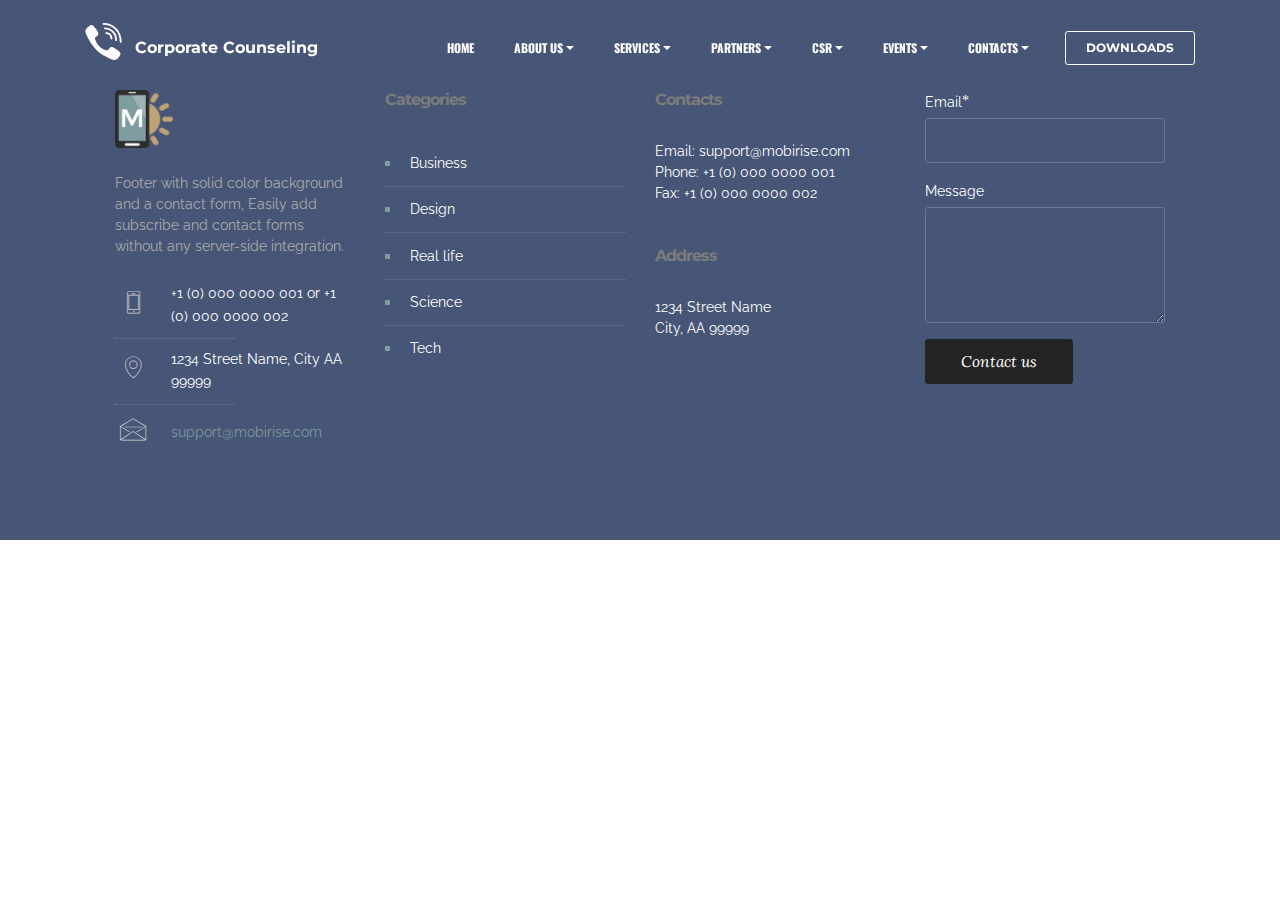
<file: ABOUT US page1.html>
<!DOCTYPE html>
<html>
<head>
  <!-- Site made with Mobirise Website Builder v3.11.1, https://mobirise.com -->
  <meta charset="UTF-8">
  <meta http-equiv="X-UA-Compatible" content="IE=edge">
  <meta name="generator" content="Mobirise v3.11.1, mobirise.com">
  <meta name="viewport" content="width=device-width, initial-scale=1">
  <link rel="shortcut icon" href="assets/images/counseling2-cropped1-128x92.png" type="image/x-icon">
  <meta name="description" content="Web Creator Description">
  <title>ABOUT US</title>
  <link rel="stylesheet" href="https://fonts.googleapis.com/css?family=Lora:400,700,400italic,700italic&amp;subset=latin">
  <link rel="stylesheet" href="https://fonts.googleapis.com/css?family=Montserrat:400,700">
  <link rel="stylesheet" href="https://fonts.googleapis.com/css?family=Raleway:100,100i,200,200i,300,300i,400,400i,500,500i,600,600i,700,700i,800,800i,900,900i">
  <link rel="stylesheet" href="assets/bootstrap-material-design-font/css/material.css">
  <link rel="stylesheet" href="assets/et-line-font-plugin/style.css">
  <link rel="stylesheet" href="assets/tether/tether.min.css">
  <link rel="stylesheet" href="assets/bootstrap/css/bootstrap.min.css">
  <link rel="stylesheet" href="assets/dropdown/css/style.css">
  <link rel="stylesheet" href="assets/animate.css/animate.min.css">
  <link rel="stylesheet" href="assets/socicon/css/styles.css">
  <link rel="stylesheet" href="assets/theme/css/style.css">
  <link rel="stylesheet" href="assets/mobirise/css/mbr-additional.css" type="text/css">
  
  
  
</head>
<body>
<section id="menu-d">

    <nav class="navbar navbar-dropdown bg-color transparent navbar-fixed-top">
        <div class="container">

            <div class="mbr-table">
                <div class="mbr-table-cell">

                    <div class="navbar-brand">
                        <a href="https://mobirise.com" class="socicon socicon-viber mbr-iconfont mbr-iconfont-menu navbar-logo"></a>
                        <a class="navbar-caption" href="https://mobirise.com">Corporate Counseling</a>
                    </div>

                </div>
                <div class="mbr-table-cell">

                    <button class="navbar-toggler pull-xs-right hidden-md-up" type="button" data-toggle="collapse" data-target="#exCollapsingNavbar">
                        <div class="hamburger-icon"></div>
                    </button>

                    <ul class="nav-dropdown collapse pull-xs-right nav navbar-nav navbar-toggleable-sm" id="exCollapsingNavbar"><li class="nav-item"><a class="nav-link link" href="index.htmlhome">HOME</a></li><li class="nav-item dropdown"><a class="nav-link link dropdown-toggle" href="ABOUT US page1.html" data-toggle="dropdown-submenu" aria-expanded="false" target="_blank">ABOUT US</a><div class="dropdown-menu"><a class="dropdown-item" href="#">The Team</a><a class="dropdown-item" href="#">Our Counseling Model</a><a class="dropdown-item" href="#">What makes us Different</a></div></li><li class="nav-item dropdown"><a class="nav-link link dropdown-toggle" href="SERVICES page2.html" data-toggle="dropdown-submenu" aria-expanded="false" target="_blank">SERVICES</a><div class="dropdown-menu"><a class="dropdown-item" href="#">Staff Counseling</a><a class="dropdown-item" href="#">Marriage Counseling</a><a class="dropdown-item" href="#">School Counseling</a><a class="dropdown-item" href="#">Drug &amp; Substance abuse Counseling</a><a class="dropdown-item" href="#">Individual &amp; Teenage Counseling</a><a class="dropdown-item" href="#">Gender based violence Counseling</a></div></li><li class="nav-item dropdown"><a class="nav-link link dropdown-toggle" href="PARTNERS page3.html" data-toggle="dropdown-submenu" aria-expanded="false">PARTNERS</a><div class="dropdown-menu"><a class="dropdown-item" href="#">NACADA</a><a class="dropdown-item" href="#">GVRC</a><a class="dropdown-item" href="#">County Governments</a><a class="dropdown-item" href="#">Rehabilitation Centres</a><a class="dropdown-item" href="#">Safaricom</a></div></li><li class="nav-item dropdown"><a class="nav-link link dropdown-toggle" href="https://mobirise.com/" data-toggle="dropdown-submenu" aria-expanded="false">CSR</a><div class="dropdown-menu"><a class="dropdown-item" href="#">Street Kids Programme</a></div></li><li class="nav-item dropdown open"><a class="nav-link link dropdown-toggle" data-toggle="dropdown-submenu" href="EVENTS page5.html" aria-expanded="true" target="_blank">EVENTS</a><div class="dropdown-menu"><a class="dropdown-item" href="https://mobirise.com/">Mobile friendly</a><a class="dropdown-item" href="https://mobirise.com/">Based on Bootstrap</a><div class="dropdown"><a class="dropdown-item dropdown-toggle" data-toggle="dropdown-submenu" href="https://mobirise.com/">Trendy blocks</a><div class="dropdown-menu dropdown-submenu"><a class="dropdown-item" href="https://mobirise.com/">Image/content slider</a><a class="dropdown-item" href="https://mobirise.com/">Contact forms</a><a class="dropdown-item" href="https://mobirise.com/">Image gallery</a><a class="dropdown-item" href="https://mobirise.com/">Mobile menu</a><a class="dropdown-item" href="https://mobirise.com/">Google maps</a><a class="dropdown-item" href="https://mobirise.com/">Social buttons</a><a class="dropdown-item" href="https://mobirise.com/">Google fonts</a><a class="dropdown-item" href="https://mobirise.com/">Video background</a></div></div><a class="dropdown-item" href="https://mobirise.com/">Host anywhere</a></div></li><li class="nav-item dropdown"><a class="nav-link link dropdown-toggle" data-toggle="dropdown-submenu" href="https://mobirise.com/" aria-expanded="false">CONTACTS</a><div class="dropdown-menu"><a class="dropdown-item" href="CONTACTS page6.html" target="_blank">Forum</a><a class="dropdown-item" href="CONTACTS page6.html">Tutorials</a><a class="dropdown-item" href="CONTACTS page6.html" target="_blank">Contact us</a></div></li><li class="nav-item nav-btn"><a class="nav-link btn btn-white btn-white-outline" href="https://mobirise.com/">DOWNLOADS</a></li></ul>
                    <button hidden="" class="navbar-toggler navbar-close" type="button" data-toggle="collapse" data-target="#exCollapsingNavbar">
                        <div class="close-icon"></div>
                    </button>

                </div>
            </div>

        </div>
    </nav>

</section>

<section class="engine"><a rel="external" href="https://mobirise.com">Mobirise</a></section><section class="mbr-footer mbr-section mbr-section-md-padding mbr-after-navbar" id="contacts3-e" style="background-color: rgb(71, 85, 119); padding-top: 90px; padding-bottom: 90px;">


    <div class="row">
    
            <div class="mbr-company col-xs-12 col-md-6 col-lg-3">

                <div class="mbr-company card">
                    <div><img src="assets/images/logo.png" class="card-img-top"></div>
                    <div class="card-block">
                        <p class="card-text">Footer with solid color background and a contact form, Easily add subscribe and contact forms without any server-side integration.</p>
                    </div>
                    <ul class="list-group list-group-flush">
                        <li class="list-group-item">
                            <span class="list-group-icon"><span class="etl-icon icon-phone mbr-iconfont-company-contacts3"></span></span>
                            <span class="list-group-text">+1 (0) 000 0000 001 or +1 (0) 000 0000 002</span>
                        </li>
                        <li class="list-group-item">
                            <span class="list-group-icon"><span class="etl-icon icon-map-pin mbr-iconfont-company-contacts3"></span></span>
                            <span class="list-group-text">1234 Street Name, City AA 99999</span>
                        </li>
                        <li class="list-group-item active">
                            <span class="list-group-icon"><span class="etl-icon icon-envelope mbr-iconfont-company-contacts3"></span></span>
                            <span class="list-group-text"><a href="mailto:support@mobirise.com">support@mobirise.com</a></span>
                        </li>
                    </ul>
                </div>

            </div>
            <div class="mbr-footer-content col-xs-12 col-md-6 col-lg-3">
                <h4>Categories</h4>
                <ul><li><a class="text-white" href="#">Business</a></li><li><a class="text-white" href="#">Design</a></li><li><a class="text-white" href="#">Real life</a></li><li><a class="text-white" href="#">Science</a></li><li><a class="text-white" href="#">Tech</a></li></ul>
            </div>
            <div class="mbr-footer-content col-xs-12 col-md-6 col-lg-3">
                <p><strong>Contacts</strong><br>Email: support@mobirise.com<br>Phone: +1 (0) 000 0000 001<br>Fax: +1 (0) 000 0000 002<br><br><br><strong>Address</strong><br>1234 Street Name<br>City, AA 99999</p>
            </div>
            <div class="col-xs-12 col-md-6 col-lg-3" data-form-type="formoid">

                <div data-form-alert="true">
                    <div hidden="" data-form-alert-success="true">Thanks for filling out form!</div>
                </div>

                <form action="https://mobirise.com/" method="post" data-form-title="MESSAGE">

                    <input type="hidden" value="lOFu5zmpI+IbL6t+fjwd4QirgXT00ocT3aFcL1AfBp3LX9lu/IeL48up8+fK9/err8ikU6a90ZlQLuVO7mfFlTzFplBJ4X3s/CdBOqAGBiaq+TyujEqT/roBNQoYWK+V" data-form-email="true">

                    

                    <div class="form-group">
                        <label class="form-control-label" for="contacts3-e-email">Email<span class="form-asterisk">*</span></label>
                        <input type="email" class="form-control input-sm input-inverse" name="email" required="" data-form-field="Email" id="contacts3-e-email">
                    </div>

                    

                    <div class="form-group">
                        <label class="form-control-label" for="contacts3-e-message">Message</label>
                        <textarea class="form-control input-sm input-inverse" name="message" data-form-field="Message" rows="5" id="contacts3-e-message"></textarea>
                    </div>

                    <div><button type="submit" class="btn btn-sm btn-black">Contact us</button></div>

                </form>

            </div>
        </div>
</section>


  <script src="assets/web/assets/jquery/jquery.min.js"></script>
  <script src="assets/tether/tether.min.js"></script>
  <script src="assets/bootstrap/js/bootstrap.min.js"></script>
  <script src="assets/smooth-scroll/SmoothScroll.js"></script>
  <script src="assets/dropdown/js/script.min.js"></script>
  <script src="assets/touchSwipe/jquery.touchSwipe.min.js"></script>
  <script src="assets/viewportChecker/jquery.viewportchecker.js"></script>
  <script src="assets/theme/js/script.js"></script>
  <script src="assets/formoid/formoid.min.js"></script>
  
  
  <input name="animation" type="hidden">
   <div id="scrollToTop" class="scrollToTop mbr-arrow-up"><a style="text-align: center;"><i class="mbr-arrow-up-icon"></i></a></div>
  </body>
</html>
</file>
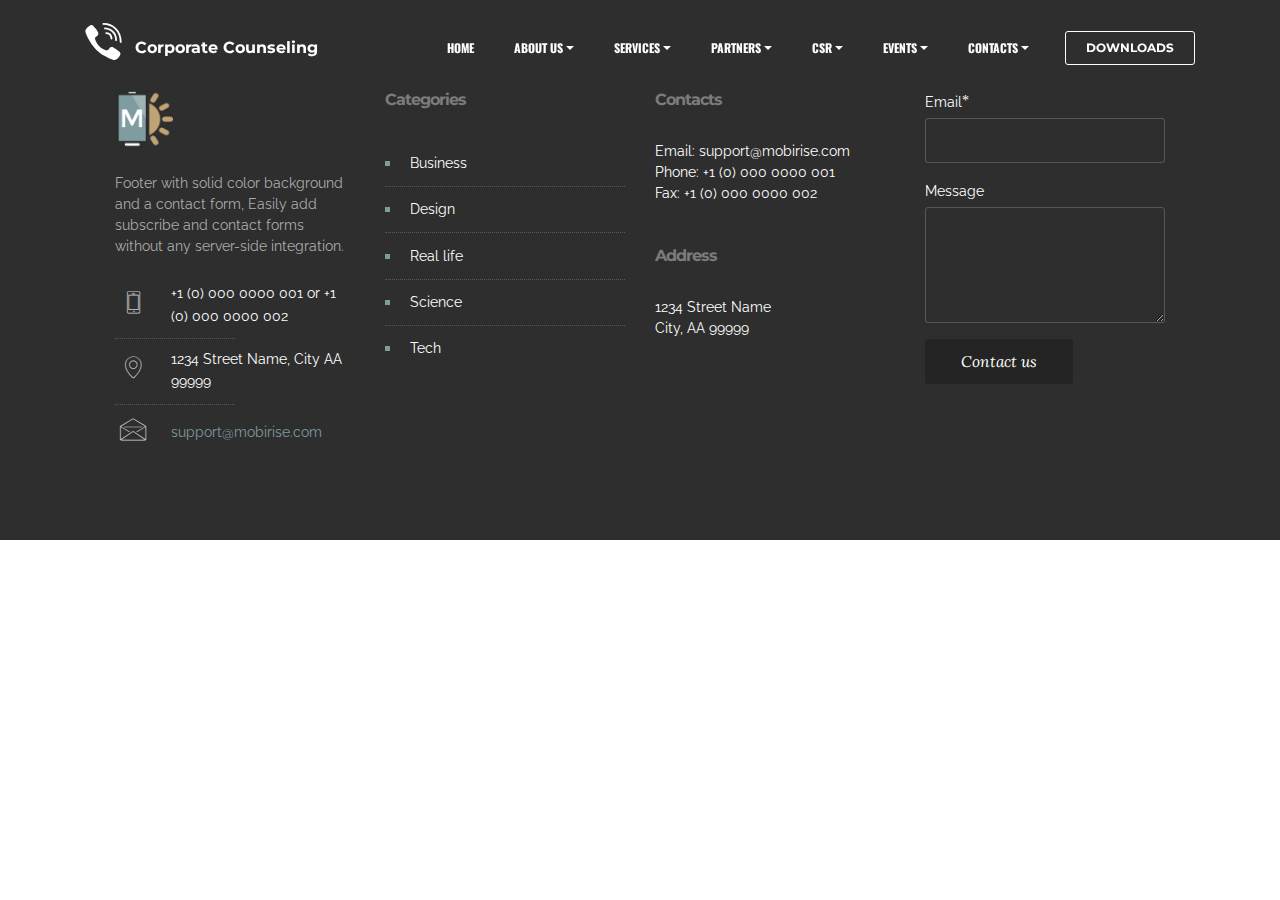
<file: CONTACTS page6.html>
<!DOCTYPE html>
<html>
<head>
  <!-- Site made with Mobirise Website Builder v3.11.1, https://mobirise.com -->
  <meta charset="UTF-8">
  <meta http-equiv="X-UA-Compatible" content="IE=edge">
  <meta name="generator" content="Mobirise v3.11.1, mobirise.com">
  <meta name="viewport" content="width=device-width, initial-scale=1">
  <link rel="shortcut icon" href="assets/images/counseling2-cropped1-128x92.png" type="image/x-icon">
  <meta name="description" content="Website Builder Description">
  <title>CONTACTS</title>
  <link rel="stylesheet" href="https://fonts.googleapis.com/css?family=Lora:400,700,400italic,700italic&amp;subset=latin">
  <link rel="stylesheet" href="https://fonts.googleapis.com/css?family=Montserrat:400,700">
  <link rel="stylesheet" href="https://fonts.googleapis.com/css?family=Raleway:100,100i,200,200i,300,300i,400,400i,500,500i,600,600i,700,700i,800,800i,900,900i">
  <link rel="stylesheet" href="assets/bootstrap-material-design-font/css/material.css">
  <link rel="stylesheet" href="assets/et-line-font-plugin/style.css">
  <link rel="stylesheet" href="assets/tether/tether.min.css">
  <link rel="stylesheet" href="assets/bootstrap/css/bootstrap.min.css">
  <link rel="stylesheet" href="assets/dropdown/css/style.css">
  <link rel="stylesheet" href="assets/animate.css/animate.min.css">
  <link rel="stylesheet" href="assets/socicon/css/styles.css">
  <link rel="stylesheet" href="assets/theme/css/style.css">
  <link rel="stylesheet" href="assets/mobirise/css/mbr-additional.css" type="text/css">
  
  
  
</head>
<body>
<section id="menu-n">

    <nav class="navbar navbar-dropdown bg-color transparent navbar-fixed-top">
        <div class="container">

            <div class="mbr-table">
                <div class="mbr-table-cell">

                    <div class="navbar-brand">
                        <a href="https://mobirise.com" class="socicon socicon-viber mbr-iconfont mbr-iconfont-menu navbar-logo"></a>
                        <a class="navbar-caption" href="https://mobirise.com">Corporate Counseling</a>
                    </div>

                </div>
                <div class="mbr-table-cell">

                    <button class="navbar-toggler pull-xs-right hidden-md-up" type="button" data-toggle="collapse" data-target="#exCollapsingNavbar">
                        <div class="hamburger-icon"></div>
                    </button>

                    <ul class="nav-dropdown collapse pull-xs-right nav navbar-nav navbar-toggleable-sm" id="exCollapsingNavbar"><li class="nav-item"><a class="nav-link link" href="index.htmlhome">HOME</a></li><li class="nav-item dropdown"><a class="nav-link link dropdown-toggle" href="ABOUT US page1.html" data-toggle="dropdown-submenu" aria-expanded="false" target="_blank">ABOUT US</a><div class="dropdown-menu"><a class="dropdown-item" href="#">The Team</a><a class="dropdown-item" href="#">Our Counseling Model</a><a class="dropdown-item" href="#">What makes us Different</a></div></li><li class="nav-item dropdown"><a class="nav-link link dropdown-toggle" href="SERVICES page2.html" data-toggle="dropdown-submenu" aria-expanded="false" target="_blank">SERVICES</a><div class="dropdown-menu"><a class="dropdown-item" href="#">Staff Counseling</a><a class="dropdown-item" href="#">Marriage Counseling</a><a class="dropdown-item" href="#">School Counseling</a><a class="dropdown-item" href="#">Drug &amp; Substance abuse Counseling</a><a class="dropdown-item" href="#">Individual &amp; Teenage Counseling</a><a class="dropdown-item" href="#">Gender based violence Counseling</a></div></li><li class="nav-item dropdown"><a class="nav-link link dropdown-toggle" href="PARTNERS page3.html" data-toggle="dropdown-submenu" aria-expanded="false">PARTNERS</a><div class="dropdown-menu"><a class="dropdown-item" href="#">NACADA</a><a class="dropdown-item" href="#">GVRC</a><a class="dropdown-item" href="#">County Governments</a><a class="dropdown-item" href="#">Rehabilitation Centres</a><a class="dropdown-item" href="#">Safaricom</a></div></li><li class="nav-item dropdown"><a class="nav-link link dropdown-toggle" href="https://mobirise.com/" data-toggle="dropdown-submenu" aria-expanded="false">CSR</a><div class="dropdown-menu"><a class="dropdown-item" href="#">Street Kids Programme</a></div></li><li class="nav-item dropdown open"><a class="nav-link link dropdown-toggle" data-toggle="dropdown-submenu" href="EVENTS page5.html" aria-expanded="true" target="_blank">EVENTS</a><div class="dropdown-menu"><a class="dropdown-item" href="https://mobirise.com/">Mobile friendly</a><a class="dropdown-item" href="https://mobirise.com/">Based on Bootstrap</a><div class="dropdown"><a class="dropdown-item dropdown-toggle" data-toggle="dropdown-submenu" href="https://mobirise.com/">Trendy blocks</a><div class="dropdown-menu dropdown-submenu"><a class="dropdown-item" href="https://mobirise.com/">Image/content slider</a><a class="dropdown-item" href="https://mobirise.com/">Contact forms</a><a class="dropdown-item" href="https://mobirise.com/">Image gallery</a><a class="dropdown-item" href="https://mobirise.com/">Mobile menu</a><a class="dropdown-item" href="https://mobirise.com/">Google maps</a><a class="dropdown-item" href="https://mobirise.com/">Social buttons</a><a class="dropdown-item" href="https://mobirise.com/">Google fonts</a><a class="dropdown-item" href="https://mobirise.com/">Video background</a></div></div><a class="dropdown-item" href="https://mobirise.com/">Host anywhere</a></div></li><li class="nav-item dropdown"><a class="nav-link link dropdown-toggle" data-toggle="dropdown-submenu" href="https://mobirise.com/" aria-expanded="false">CONTACTS</a><div class="dropdown-menu"><a class="dropdown-item" href="CONTACTS page6.html" target="_blank">Forum</a><a class="dropdown-item" href="CONTACTS page6.html">Tutorials</a><a class="dropdown-item" href="CONTACTS page6.html" target="_blank">Contact us</a></div></li><li class="nav-item nav-btn"><a class="nav-link btn btn-white btn-white-outline" href="https://mobirise.com/">DOWNLOADS</a></li></ul>
                    <button hidden="" class="navbar-toggler navbar-close" type="button" data-toggle="collapse" data-target="#exCollapsingNavbar">
                        <div class="close-icon"></div>
                    </button>

                </div>
            </div>

        </div>
    </nav>

</section>

<section class="engine"><a rel="external" href="https://mobirise.com">Web Site Builder</a></section><section class="mbr-footer mbr-section mbr-section-md-padding mbr-after-navbar" id="contacts3-o" style="background-color: rgb(46, 46, 46); padding-top: 90px; padding-bottom: 90px;">


    <div class="row">
    
            <div class="mbr-company col-xs-12 col-md-6 col-lg-3">

                <div class="mbr-company card">
                    <div><img src="assets/images/logo.png" class="card-img-top"></div>
                    <div class="card-block">
                        <p class="card-text">Footer with solid color background and a contact form, Easily add subscribe and contact forms without any server-side integration.</p>
                    </div>
                    <ul class="list-group list-group-flush">
                        <li class="list-group-item">
                            <span class="list-group-icon"><span class="etl-icon icon-phone mbr-iconfont-company-contacts3"></span></span>
                            <span class="list-group-text">+1 (0) 000 0000 001 or +1 (0) 000 0000 002</span>
                        </li>
                        <li class="list-group-item">
                            <span class="list-group-icon"><span class="etl-icon icon-map-pin mbr-iconfont-company-contacts3"></span></span>
                            <span class="list-group-text">1234 Street Name, City AA 99999</span>
                        </li>
                        <li class="list-group-item active">
                            <span class="list-group-icon"><span class="etl-icon icon-envelope mbr-iconfont-company-contacts3"></span></span>
                            <span class="list-group-text"><a href="mailto:support@mobirise.com">support@mobirise.com</a></span>
                        </li>
                    </ul>
                </div>

            </div>
            <div class="mbr-footer-content col-xs-12 col-md-6 col-lg-3">
                <h4>Categories</h4>
                <ul><li><a class="text-white" href="#">Business</a></li><li><a class="text-white" href="#">Design</a></li><li><a class="text-white" href="#">Real life</a></li><li><a class="text-white" href="#">Science</a></li><li><a class="text-white" href="#">Tech</a></li></ul>
            </div>
            <div class="mbr-footer-content col-xs-12 col-md-6 col-lg-3">
                <p><strong>Contacts</strong><br>Email: support@mobirise.com<br>Phone: +1 (0) 000 0000 001<br>Fax: +1 (0) 000 0000 002<br><br><br><strong>Address</strong><br>1234 Street Name<br>City, AA 99999</p>
            </div>
            <div class="col-xs-12 col-md-6 col-lg-3" data-form-type="formoid">

                <div data-form-alert="true">
                    <div hidden="" data-form-alert-success="true">Thanks for filling out form!</div>
                </div>

                <form action="https://mobirise.com/" method="post" data-form-title="MESSAGE">

                    <input type="hidden" value="Hs1jTZIT7DaP2q8IlANlQ24B8dlMltMrYYI4RMvgyXfDgTSaJ0EB4aPPwx3XO/wqTav/+2FmCDdlbZ3MN/k1CS3wzC7m3/bAkrnwg/8CC9mzozC9+PhMYjzwIFnY1Fk5" data-form-email="true">

                    

                    <div class="form-group">
                        <label class="form-control-label" for="contacts3-o-email">Email<span class="form-asterisk">*</span></label>
                        <input type="email" class="form-control input-sm input-inverse" name="email" required="" data-form-field="Email" id="contacts3-o-email">
                    </div>

                    

                    <div class="form-group">
                        <label class="form-control-label" for="contacts3-o-message">Message</label>
                        <textarea class="form-control input-sm input-inverse" name="message" data-form-field="Message" rows="5" id="contacts3-o-message"></textarea>
                    </div>

                    <div><button type="submit" class="btn btn-sm btn-black">Contact us</button></div>

                </form>

            </div>
        </div>
</section>


  <script src="assets/web/assets/jquery/jquery.min.js"></script>
  <script src="assets/tether/tether.min.js"></script>
  <script src="assets/bootstrap/js/bootstrap.min.js"></script>
  <script src="assets/smooth-scroll/SmoothScroll.js"></script>
  <script src="assets/dropdown/js/script.min.js"></script>
  <script src="assets/touchSwipe/jquery.touchSwipe.min.js"></script>
  <script src="assets/viewportChecker/jquery.viewportchecker.js"></script>
  <script src="assets/theme/js/script.js"></script>
  <script src="assets/formoid/formoid.min.js"></script>
  
  
  <input name="animation" type="hidden">
   <div id="scrollToTop" class="scrollToTop mbr-arrow-up"><a style="text-align: center;"><i class="mbr-arrow-up-icon"></i></a></div>
  </body>
</html>
</file>
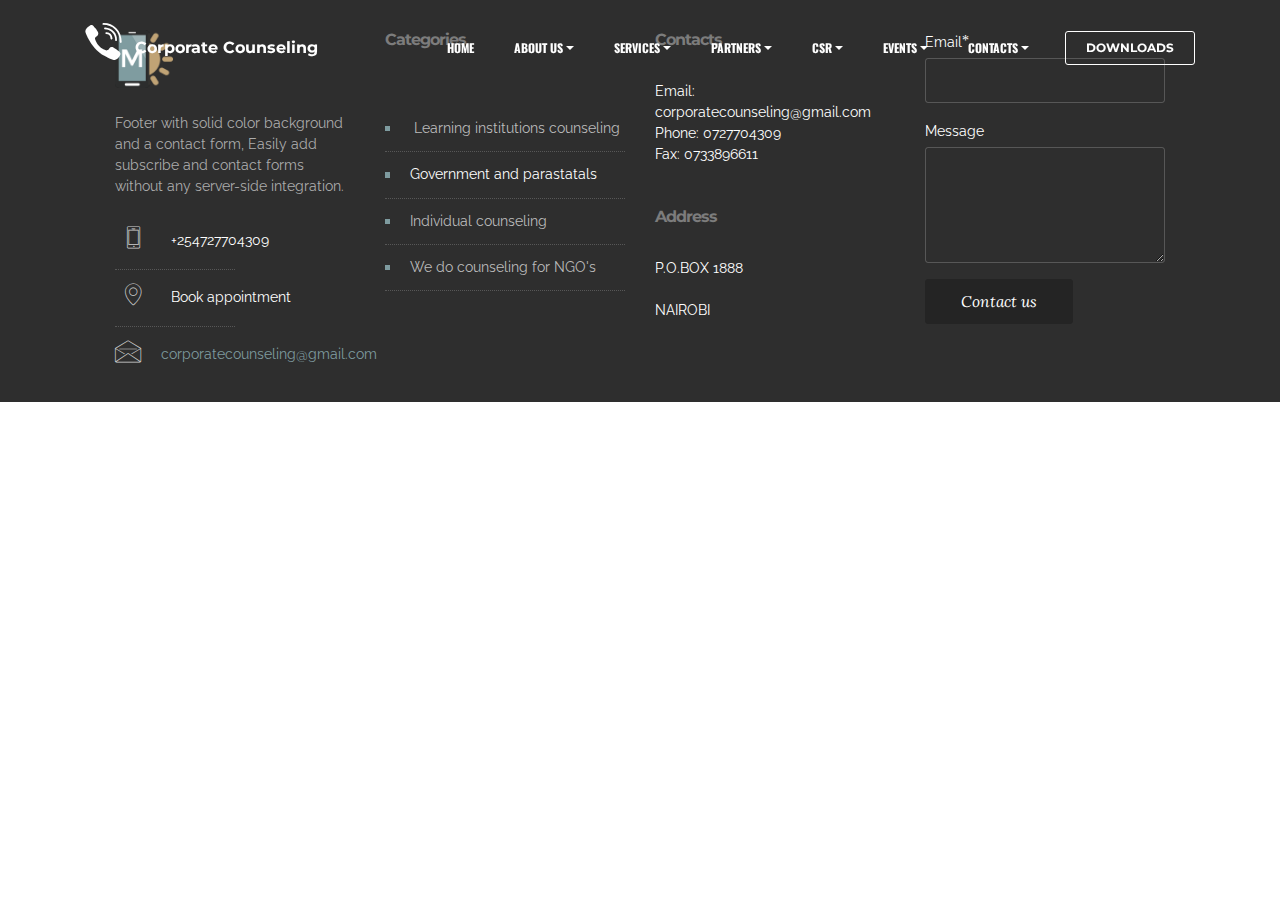
<file: CSR page4.html>
<!DOCTYPE html>
<html>
<head>
  <!-- Site made with Mobirise Website Builder v3.11.1, https://mobirise.com -->
  <meta charset="UTF-8">
  <meta http-equiv="X-UA-Compatible" content="IE=edge">
  <meta name="generator" content="Mobirise v3.11.1, mobirise.com">
  <meta name="viewport" content="width=device-width, initial-scale=1">
  <link rel="shortcut icon" href="assets/images/counseling2-cropped1-128x92.png" type="image/x-icon">
  <meta name="description" content="Website Builder Description">
  <title>CSR</title>
  <link rel="stylesheet" href="https://fonts.googleapis.com/css?family=Lora:400,700,400italic,700italic&amp;subset=latin">
  <link rel="stylesheet" href="https://fonts.googleapis.com/css?family=Montserrat:400,700">
  <link rel="stylesheet" href="https://fonts.googleapis.com/css?family=Raleway:100,100i,200,200i,300,300i,400,400i,500,500i,600,600i,700,700i,800,800i,900,900i">
  <link rel="stylesheet" href="assets/bootstrap-material-design-font/css/material.css">
  <link rel="stylesheet" href="assets/et-line-font-plugin/style.css">
  <link rel="stylesheet" href="assets/tether/tether.min.css">
  <link rel="stylesheet" href="assets/bootstrap/css/bootstrap.min.css">
  <link rel="stylesheet" href="assets/dropdown/css/style.css">
  <link rel="stylesheet" href="assets/animate.css/animate.min.css">
  <link rel="stylesheet" href="assets/socicon/css/styles.css">
  <link rel="stylesheet" href="assets/theme/css/style.css">
  <link rel="stylesheet" href="assets/mobirise/css/mbr-additional.css" type="text/css">
  
  
  
</head>
<body>
<section id="menu-j">

    <nav class="navbar navbar-dropdown bg-color transparent navbar-fixed-top">
        <div class="container">

            <div class="mbr-table">
                <div class="mbr-table-cell">

                    <div class="navbar-brand">
                        <a href="https://mobirise.com" class="socicon socicon-viber mbr-iconfont mbr-iconfont-menu navbar-logo"></a>
                        <a class="navbar-caption" href="https://mobirise.com">Corporate Counseling</a>
                    </div>

                </div>
                <div class="mbr-table-cell">

                    <button class="navbar-toggler pull-xs-right hidden-md-up" type="button" data-toggle="collapse" data-target="#exCollapsingNavbar">
                        <div class="hamburger-icon"></div>
                    </button>

                    <ul class="nav-dropdown collapse pull-xs-right nav navbar-nav navbar-toggleable-sm" id="exCollapsingNavbar"><li class="nav-item"><a class="nav-link link" href="index.htmlhome">HOME</a></li><li class="nav-item dropdown"><a class="nav-link link dropdown-toggle" href="ABOUT US page1.html" data-toggle="dropdown-submenu" aria-expanded="false" target="_blank">ABOUT US</a><div class="dropdown-menu"><a class="dropdown-item" href="#">The Team</a><a class="dropdown-item" href="#">Our Counseling Model</a><a class="dropdown-item" href="#">What makes us Different</a></div></li><li class="nav-item dropdown"><a class="nav-link link dropdown-toggle" href="SERVICES page2.html" data-toggle="dropdown-submenu" aria-expanded="false" target="_blank">SERVICES</a><div class="dropdown-menu"><a class="dropdown-item" href="#">Staff Counseling</a><a class="dropdown-item" href="#">Marriage Counseling</a><a class="dropdown-item" href="#">School Counseling</a><a class="dropdown-item" href="#">Drug &amp; Substance abuse Counseling</a><a class="dropdown-item" href="#">Individual &amp; Teenage Counseling</a><a class="dropdown-item" href="#">Gender based violence Counseling</a></div></li><li class="nav-item dropdown"><a class="nav-link link dropdown-toggle" href="PARTNERS page3.html" data-toggle="dropdown-submenu" aria-expanded="false">PARTNERS</a><div class="dropdown-menu"><a class="dropdown-item" href="#">NACADA</a><a class="dropdown-item" href="#">GVRC</a><a class="dropdown-item" href="#">County Governments</a><a class="dropdown-item" href="#">Rehabilitation Centres</a><a class="dropdown-item" href="#">Safaricom</a></div></li><li class="nav-item dropdown"><a class="nav-link link dropdown-toggle" href="https://mobirise.com/" data-toggle="dropdown-submenu" aria-expanded="false">CSR</a><div class="dropdown-menu"><a class="dropdown-item" href="#">Street Kids Programme</a></div></li><li class="nav-item dropdown open"><a class="nav-link link dropdown-toggle" data-toggle="dropdown-submenu" href="EVENTS page5.html" aria-expanded="true" target="_blank">EVENTS</a><div class="dropdown-menu"><a class="dropdown-item" href="https://mobirise.com/">Mobile friendly</a><a class="dropdown-item" href="https://mobirise.com/">Based on Bootstrap</a><div class="dropdown"><a class="dropdown-item dropdown-toggle" data-toggle="dropdown-submenu" href="https://mobirise.com/">Trendy blocks</a><div class="dropdown-menu dropdown-submenu"><a class="dropdown-item" href="https://mobirise.com/">Image/content slider</a><a class="dropdown-item" href="https://mobirise.com/">Contact forms</a><a class="dropdown-item" href="https://mobirise.com/">Image gallery</a><a class="dropdown-item" href="https://mobirise.com/">Mobile menu</a><a class="dropdown-item" href="https://mobirise.com/">Google maps</a><a class="dropdown-item" href="https://mobirise.com/">Social buttons</a><a class="dropdown-item" href="https://mobirise.com/">Google fonts</a><a class="dropdown-item" href="https://mobirise.com/">Video background</a></div></div><a class="dropdown-item" href="https://mobirise.com/">Host anywhere</a></div></li><li class="nav-item dropdown"><a class="nav-link link dropdown-toggle" data-toggle="dropdown-submenu" href="https://mobirise.com/" aria-expanded="false">CONTACTS</a><div class="dropdown-menu"><a class="dropdown-item" href="CONTACTS page6.html" target="_blank">Forum</a><a class="dropdown-item" href="CONTACTS page6.html">Tutorials</a><a class="dropdown-item" href="CONTACTS page6.html" target="_blank">Contact us</a></div></li><li class="nav-item nav-btn"><a class="nav-link btn btn-white btn-white-outline" href="https://mobirise.com/">DOWNLOADS</a></li></ul>
                    <button hidden="" class="navbar-toggler navbar-close" type="button" data-toggle="collapse" data-target="#exCollapsingNavbar">
                        <div class="close-icon"></div>
                    </button>

                </div>
            </div>

        </div>
    </nav>

</section>

<section class="engine"><a rel="external" href="https://mobirise.com">Web Page Maker</a></section><section class="mbr-footer mbr-section mbr-section-md-padding mbr-after-navbar" id="contacts3-k" style="background-color: rgb(46, 46, 46); padding-top: 30px; padding-bottom: 30px;">


    <div class="row">
    
            <div class="mbr-company col-xs-12 col-md-6 col-lg-3">

                <div class="mbr-company card">
                    <div><img src="assets/images/logo.png" class="card-img-top"></div>
                    <div class="card-block">
                        <p class="card-text">Footer with solid color background and a contact form, Easily add subscribe and contact forms without any server-side integration.</p>
                    </div>
                    <ul class="list-group list-group-flush">
                        <li class="list-group-item">
                            <span class="list-group-icon"><span class="etl-icon icon-phone mbr-iconfont-company-contacts3"></span></span>
                            <span class="list-group-text">+254727704309</span>
                        </li>
                        <li class="list-group-item">
                            <span class="list-group-icon"><span class="etl-icon icon-map-pin mbr-iconfont-company-contacts3"></span></span>
                            <span class="list-group-text">Book appointment</span>
                        </li>
                        <li class="list-group-item active">
                            <span class="list-group-icon"><span class="etl-icon icon-envelope mbr-iconfont-company-contacts3"></span></span>
                            <span class="list-group-text">corporatecounseling@gmail.com</span>
                        </li>
                    </ul>
                </div>

            </div>
            <div class="mbr-footer-content col-xs-12 col-md-6 col-lg-3">
                <h4>Categories</h4>
                <ul><p><br></p><p></p><li>&nbsp;Learning institutions counseling</li><li><a class="text-white" href="#" style="font-size: 0.875rem; line-height: 1.8; background-color: rgb(46, 46, 46);">Government and parastatals</a></li><li>Individual counseling</li><li>We do counseling for NGO's</li><br><p></p></ul>
            </div>
            <div class="mbr-footer-content col-xs-12 col-md-6 col-lg-3">
                <p><strong>Contacts</strong><br>Email: corporatecounseling@gmail.com<br>Phone: 0727704309<br>Fax: 0733896611<br><br><br><strong>Address</strong><br>P.O.BOX 1888<br><br>NAIROBI</p>
            </div>
            <div class="col-xs-12 col-md-6 col-lg-3" data-form-type="formoid">

                <div data-form-alert="true">
                    <div hidden="" data-form-alert-success="true">Thanks for filling out form!</div>
                </div>

                <form action="https://mobirise.com/" method="post" data-form-title="MESSAGE">

                    <input type="hidden" value="OWEOhsfo80kfTRIVDP8K2xDD8sRQyfLkqnSFVKyX/0GqMlP3Rm5RCxGzMk0BlgRshrtBpVc5VNfoFK6kgDRfeuaSgIJrZ7waTPahACZl0D4WqB3Nvf1VDTuJMBSvT2ZO" data-form-email="true">

                    

                    <div class="form-group">
                        <label class="form-control-label" for="contacts3-k-email">Email<span class="form-asterisk">*</span></label>
                        <input type="email" class="form-control input-sm input-inverse" name="email" required="" data-form-field="Email" id="contacts3-k-email">
                    </div>

                    

                    <div class="form-group">
                        <label class="form-control-label" for="contacts3-k-message">Message</label>
                        <textarea class="form-control input-sm input-inverse" name="message" data-form-field="Message" rows="5" id="contacts3-k-message"></textarea>
                    </div>

                    <div><button type="submit" class="btn btn-sm btn-black">Contact us</button></div>

                </form>

            </div>
        </div>
</section>


  <script src="assets/web/assets/jquery/jquery.min.js"></script>
  <script src="assets/tether/tether.min.js"></script>
  <script src="assets/bootstrap/js/bootstrap.min.js"></script>
  <script src="assets/smooth-scroll/SmoothScroll.js"></script>
  <script src="assets/dropdown/js/script.min.js"></script>
  <script src="assets/touchSwipe/jquery.touchSwipe.min.js"></script>
  <script src="assets/viewportChecker/jquery.viewportchecker.js"></script>
  <script src="assets/theme/js/script.js"></script>
  <script src="assets/formoid/formoid.min.js"></script>
  
  
  <input name="animation" type="hidden">
   <div id="scrollToTop" class="scrollToTop mbr-arrow-up"><a style="text-align: center;"><i class="mbr-arrow-up-icon"></i></a></div>
  </body>
</html>
</file>
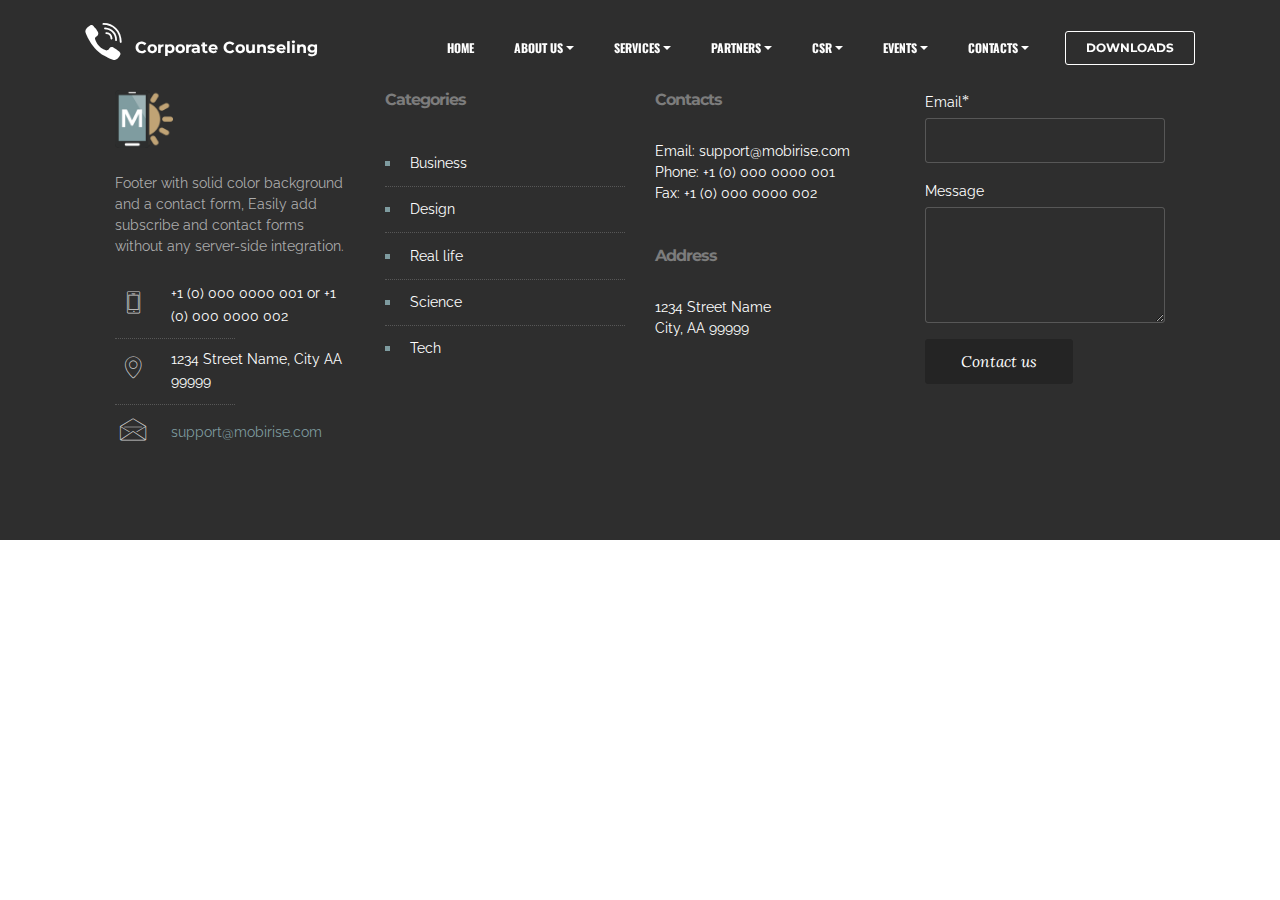
<file: EVENTS page5.html>
<!DOCTYPE html>
<html>
<head>
  <!-- Site made with Mobirise Website Builder v3.11.1, https://mobirise.com -->
  <meta charset="UTF-8">
  <meta http-equiv="X-UA-Compatible" content="IE=edge">
  <meta name="generator" content="Mobirise v3.11.1, mobirise.com">
  <meta name="viewport" content="width=device-width, initial-scale=1">
  <link rel="shortcut icon" href="assets/images/counseling2-cropped1-128x92.png" type="image/x-icon">
  <meta name="description" content="Site Builder Description">
  <title>EVENTS</title>
  <link rel="stylesheet" href="https://fonts.googleapis.com/css?family=Lora:400,700,400italic,700italic&amp;subset=latin">
  <link rel="stylesheet" href="https://fonts.googleapis.com/css?family=Montserrat:400,700">
  <link rel="stylesheet" href="https://fonts.googleapis.com/css?family=Raleway:100,100i,200,200i,300,300i,400,400i,500,500i,600,600i,700,700i,800,800i,900,900i">
  <link rel="stylesheet" href="assets/bootstrap-material-design-font/css/material.css">
  <link rel="stylesheet" href="assets/et-line-font-plugin/style.css">
  <link rel="stylesheet" href="assets/tether/tether.min.css">
  <link rel="stylesheet" href="assets/bootstrap/css/bootstrap.min.css">
  <link rel="stylesheet" href="assets/dropdown/css/style.css">
  <link rel="stylesheet" href="assets/animate.css/animate.min.css">
  <link rel="stylesheet" href="assets/socicon/css/styles.css">
  <link rel="stylesheet" href="assets/theme/css/style.css">
  <link rel="stylesheet" href="assets/mobirise/css/mbr-additional.css" type="text/css">
  
  
  
</head>
<body>
<section id="menu-l">

    <nav class="navbar navbar-dropdown bg-color transparent navbar-fixed-top">
        <div class="container">

            <div class="mbr-table">
                <div class="mbr-table-cell">

                    <div class="navbar-brand">
                        <a href="https://mobirise.com" class="socicon socicon-viber mbr-iconfont mbr-iconfont-menu navbar-logo"></a>
                        <a class="navbar-caption" href="https://mobirise.com">Corporate Counseling</a>
                    </div>

                </div>
                <div class="mbr-table-cell">

                    <button class="navbar-toggler pull-xs-right hidden-md-up" type="button" data-toggle="collapse" data-target="#exCollapsingNavbar">
                        <div class="hamburger-icon"></div>
                    </button>

                    <ul class="nav-dropdown collapse pull-xs-right nav navbar-nav navbar-toggleable-sm" id="exCollapsingNavbar"><li class="nav-item"><a class="nav-link link" href="index.htmlhome">HOME</a></li><li class="nav-item dropdown"><a class="nav-link link dropdown-toggle" href="ABOUT US page1.html" data-toggle="dropdown-submenu" aria-expanded="false" target="_blank">ABOUT US</a><div class="dropdown-menu"><a class="dropdown-item" href="#">The Team</a><a class="dropdown-item" href="#">Our Counseling Model</a><a class="dropdown-item" href="#">What makes us Different</a></div></li><li class="nav-item dropdown"><a class="nav-link link dropdown-toggle" href="SERVICES page2.html" data-toggle="dropdown-submenu" aria-expanded="false" target="_blank">SERVICES</a><div class="dropdown-menu"><a class="dropdown-item" href="#">Staff Counseling</a><a class="dropdown-item" href="#">Marriage Counseling</a><a class="dropdown-item" href="#">School Counseling</a><a class="dropdown-item" href="#">Drug &amp; Substance abuse Counseling</a><a class="dropdown-item" href="#">Individual &amp; Teenage Counseling</a><a class="dropdown-item" href="#">Gender based violence Counseling</a></div></li><li class="nav-item dropdown"><a class="nav-link link dropdown-toggle" href="PARTNERS page3.html" data-toggle="dropdown-submenu" aria-expanded="false">PARTNERS</a><div class="dropdown-menu"><a class="dropdown-item" href="#">NACADA</a><a class="dropdown-item" href="#">GVRC</a><a class="dropdown-item" href="#">County Governments</a><a class="dropdown-item" href="#">Rehabilitation Centres</a><a class="dropdown-item" href="#">Safaricom</a></div></li><li class="nav-item dropdown"><a class="nav-link link dropdown-toggle" href="https://mobirise.com/" data-toggle="dropdown-submenu" aria-expanded="false">CSR</a><div class="dropdown-menu"><a class="dropdown-item" href="#">Street Kids Programme</a></div></li><li class="nav-item dropdown open"><a class="nav-link link dropdown-toggle" data-toggle="dropdown-submenu" href="EVENTS page5.html" aria-expanded="true" target="_blank">EVENTS</a><div class="dropdown-menu"><a class="dropdown-item" href="https://mobirise.com/">Mobile friendly</a><a class="dropdown-item" href="https://mobirise.com/">Based on Bootstrap</a><div class="dropdown"><a class="dropdown-item dropdown-toggle" data-toggle="dropdown-submenu" href="https://mobirise.com/">Trendy blocks</a><div class="dropdown-menu dropdown-submenu"><a class="dropdown-item" href="https://mobirise.com/">Image/content slider</a><a class="dropdown-item" href="https://mobirise.com/">Contact forms</a><a class="dropdown-item" href="https://mobirise.com/">Image gallery</a><a class="dropdown-item" href="https://mobirise.com/">Mobile menu</a><a class="dropdown-item" href="https://mobirise.com/">Google maps</a><a class="dropdown-item" href="https://mobirise.com/">Social buttons</a><a class="dropdown-item" href="https://mobirise.com/">Google fonts</a><a class="dropdown-item" href="https://mobirise.com/">Video background</a></div></div><a class="dropdown-item" href="https://mobirise.com/">Host anywhere</a></div></li><li class="nav-item dropdown"><a class="nav-link link dropdown-toggle" data-toggle="dropdown-submenu" href="https://mobirise.com/" aria-expanded="false">CONTACTS</a><div class="dropdown-menu"><a class="dropdown-item" href="CONTACTS page6.html" target="_blank">Forum</a><a class="dropdown-item" href="CONTACTS page6.html">Tutorials</a><a class="dropdown-item" href="CONTACTS page6.html" target="_blank">Contact us</a></div></li><li class="nav-item nav-btn"><a class="nav-link btn btn-white btn-white-outline" href="https://mobirise.com/">DOWNLOADS</a></li></ul>
                    <button hidden="" class="navbar-toggler navbar-close" type="button" data-toggle="collapse" data-target="#exCollapsingNavbar">
                        <div class="close-icon"></div>
                    </button>

                </div>
            </div>

        </div>
    </nav>

</section>

<section class="engine"><a rel="external" href="https://mobirise.com">Mobirise Web Page Generator</a></section><section class="mbr-footer mbr-section mbr-section-md-padding mbr-after-navbar" id="contacts3-m" style="background-color: rgb(46, 46, 46); padding-top: 90px; padding-bottom: 90px;">


    <div class="row">
    
            <div class="mbr-company col-xs-12 col-md-6 col-lg-3">

                <div class="mbr-company card">
                    <div><img src="assets/images/logo.png" class="card-img-top"></div>
                    <div class="card-block">
                        <p class="card-text">Footer with solid color background and a contact form, Easily add subscribe and contact forms without any server-side integration.</p>
                    </div>
                    <ul class="list-group list-group-flush">
                        <li class="list-group-item">
                            <span class="list-group-icon"><span class="etl-icon icon-phone mbr-iconfont-company-contacts3"></span></span>
                            <span class="list-group-text">+1 (0) 000 0000 001 or +1 (0) 000 0000 002</span>
                        </li>
                        <li class="list-group-item">
                            <span class="list-group-icon"><span class="etl-icon icon-map-pin mbr-iconfont-company-contacts3"></span></span>
                            <span class="list-group-text">1234 Street Name, City AA 99999</span>
                        </li>
                        <li class="list-group-item active">
                            <span class="list-group-icon"><span class="etl-icon icon-envelope mbr-iconfont-company-contacts3"></span></span>
                            <span class="list-group-text"><a href="mailto:support@mobirise.com">support@mobirise.com</a></span>
                        </li>
                    </ul>
                </div>

            </div>
            <div class="mbr-footer-content col-xs-12 col-md-6 col-lg-3">
                <h4>Categories</h4>
                <ul><li><a class="text-white" href="#">Business</a></li><li><a class="text-white" href="#">Design</a></li><li><a class="text-white" href="#">Real life</a></li><li><a class="text-white" href="#">Science</a></li><li><a class="text-white" href="#">Tech</a></li></ul>
            </div>
            <div class="mbr-footer-content col-xs-12 col-md-6 col-lg-3">
                <p><strong>Contacts</strong><br>Email: support@mobirise.com<br>Phone: +1 (0) 000 0000 001<br>Fax: +1 (0) 000 0000 002<br><br><br><strong>Address</strong><br>1234 Street Name<br>City, AA 99999</p>
            </div>
            <div class="col-xs-12 col-md-6 col-lg-3" data-form-type="formoid">

                <div data-form-alert="true">
                    <div hidden="" data-form-alert-success="true">Thanks for filling out form!</div>
                </div>

                <form action="https://mobirise.com/" method="post" data-form-title="MESSAGE">

                    <input type="hidden" value="4GV3rcBBcaJyJ0hOduCoGSHIgNx/EiUmh6woIO1szn2BVX5JMCpIklOtuKMMwzl2Y82cIo1AYnheJ6/pBSbnXPmSi50VrEW/clQ2PyNuMRHTetog9sgrW2F0JOudUTnq" data-form-email="true">

                    

                    <div class="form-group">
                        <label class="form-control-label" for="contacts3-m-email">Email<span class="form-asterisk">*</span></label>
                        <input type="email" class="form-control input-sm input-inverse" name="email" required="" data-form-field="Email" id="contacts3-m-email">
                    </div>

                    

                    <div class="form-group">
                        <label class="form-control-label" for="contacts3-m-message">Message</label>
                        <textarea class="form-control input-sm input-inverse" name="message" data-form-field="Message" rows="5" id="contacts3-m-message"></textarea>
                    </div>

                    <div><button type="submit" class="btn btn-sm btn-black">Contact us</button></div>

                </form>

            </div>
        </div>
</section>


  <script src="assets/web/assets/jquery/jquery.min.js"></script>
  <script src="assets/tether/tether.min.js"></script>
  <script src="assets/bootstrap/js/bootstrap.min.js"></script>
  <script src="assets/smooth-scroll/SmoothScroll.js"></script>
  <script src="assets/dropdown/js/script.min.js"></script>
  <script src="assets/touchSwipe/jquery.touchSwipe.min.js"></script>
  <script src="assets/viewportChecker/jquery.viewportchecker.js"></script>
  <script src="assets/theme/js/script.js"></script>
  <script src="assets/formoid/formoid.min.js"></script>
  
  
  <input name="animation" type="hidden">
   <div id="scrollToTop" class="scrollToTop mbr-arrow-up"><a style="text-align: center;"><i class="mbr-arrow-up-icon"></i></a></div>
  </body>
</html>
</file>
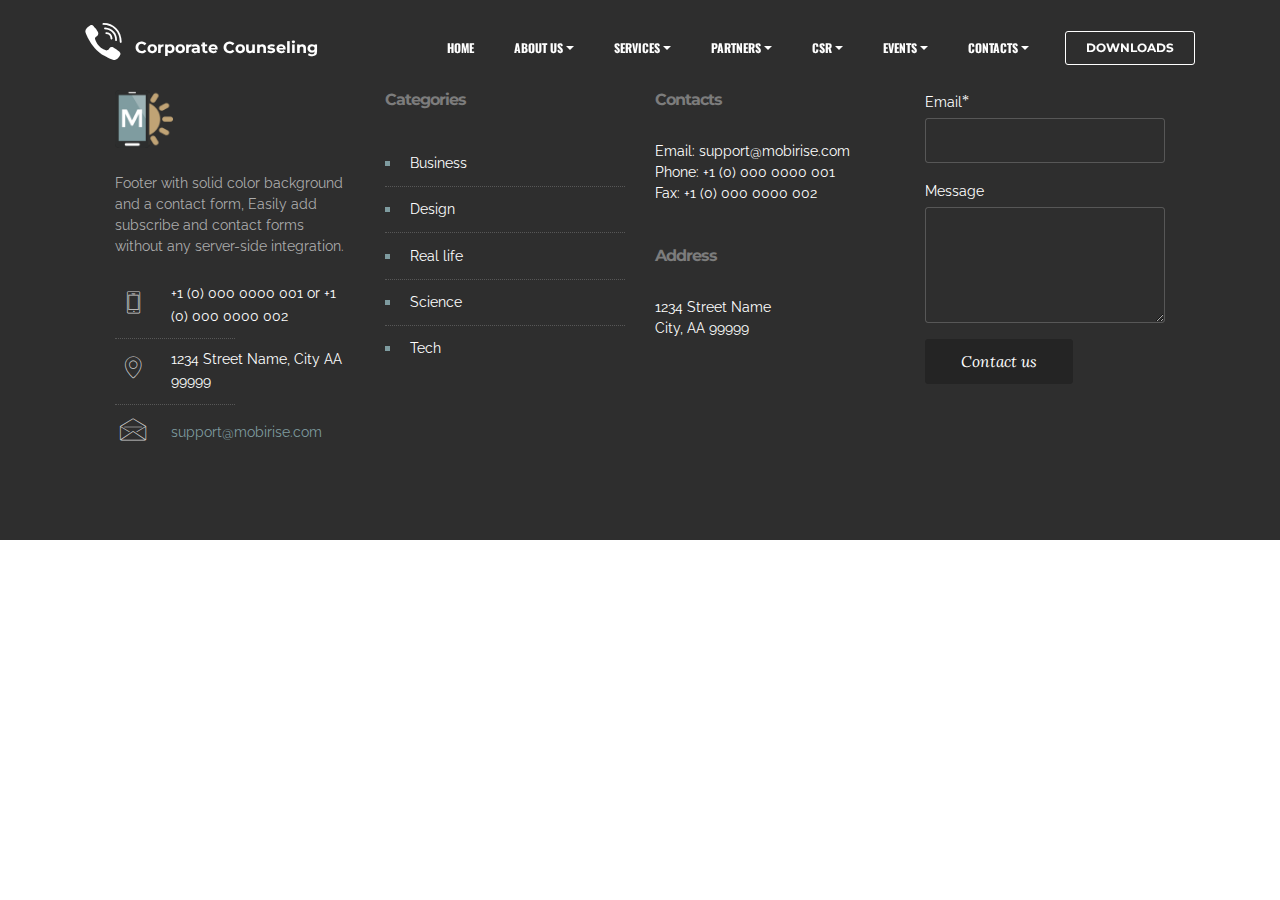
<file: page10.html>
<!DOCTYPE html>
<html>
<head>
  <!-- Site made with Mobirise Website Builder v3.11.1, https://mobirise.com -->
  <meta charset="UTF-8">
  <meta http-equiv="X-UA-Compatible" content="IE=edge">
  <meta name="generator" content="Mobirise v3.11.1, mobirise.com">
  <meta name="viewport" content="width=device-width, initial-scale=1">
  <link rel="shortcut icon" href="assets/images/counseling2-cropped1-128x92.png" type="image/x-icon">
  <meta name="description" content="Web Page Maker Description">
  <title>Web Page Maker Title</title>
  <link rel="stylesheet" href="https://fonts.googleapis.com/css?family=Lora:400,700,400italic,700italic&amp;subset=latin">
  <link rel="stylesheet" href="https://fonts.googleapis.com/css?family=Montserrat:400,700">
  <link rel="stylesheet" href="https://fonts.googleapis.com/css?family=Raleway:100,100i,200,200i,300,300i,400,400i,500,500i,600,600i,700,700i,800,800i,900,900i">
  <link rel="stylesheet" href="assets/bootstrap-material-design-font/css/material.css">
  <link rel="stylesheet" href="assets/et-line-font-plugin/style.css">
  <link rel="stylesheet" href="assets/tether/tether.min.css">
  <link rel="stylesheet" href="assets/bootstrap/css/bootstrap.min.css">
  <link rel="stylesheet" href="assets/dropdown/css/style.css">
  <link rel="stylesheet" href="assets/animate.css/animate.min.css">
  <link rel="stylesheet" href="assets/socicon/css/styles.css">
  <link rel="stylesheet" href="assets/theme/css/style.css">
  <link rel="stylesheet" href="assets/mobirise/css/mbr-additional.css" type="text/css">
  
  
  
</head>
<body>
<section id="menu-v">

    <nav class="navbar navbar-dropdown bg-color transparent navbar-fixed-top">
        <div class="container">

            <div class="mbr-table">
                <div class="mbr-table-cell">

                    <div class="navbar-brand">
                        <a href="https://mobirise.com" class="socicon socicon-viber mbr-iconfont mbr-iconfont-menu navbar-logo"></a>
                        <a class="navbar-caption" href="https://mobirise.com">Corporate Counseling</a>
                    </div>

                </div>
                <div class="mbr-table-cell">

                    <button class="navbar-toggler pull-xs-right hidden-md-up" type="button" data-toggle="collapse" data-target="#exCollapsingNavbar">
                        <div class="hamburger-icon"></div>
                    </button>

                    <ul class="nav-dropdown collapse pull-xs-right nav navbar-nav navbar-toggleable-sm" id="exCollapsingNavbar"><li class="nav-item"><a class="nav-link link" href="index.htmlhome">HOME</a></li><li class="nav-item dropdown"><a class="nav-link link dropdown-toggle" href="ABOUT US page1.html" data-toggle="dropdown-submenu" aria-expanded="false" target="_blank">ABOUT US</a><div class="dropdown-menu"><a class="dropdown-item" href="#">The Team</a><a class="dropdown-item" href="#">Our Counseling Model</a><a class="dropdown-item" href="#">What makes us Different</a></div></li><li class="nav-item dropdown"><a class="nav-link link dropdown-toggle" href="SERVICES page2.html" data-toggle="dropdown-submenu" aria-expanded="false" target="_blank">SERVICES</a><div class="dropdown-menu"><a class="dropdown-item" href="#">Staff Counseling</a><a class="dropdown-item" href="#">Marriage Counseling</a><a class="dropdown-item" href="#">School Counseling</a><a class="dropdown-item" href="#">Drug &amp; Substance abuse Counseling</a><a class="dropdown-item" href="#">Individual &amp; Teenage Counseling</a><a class="dropdown-item" href="#">Gender based violence Counseling</a></div></li><li class="nav-item dropdown"><a class="nav-link link dropdown-toggle" href="PARTNERS page3.html" data-toggle="dropdown-submenu" aria-expanded="false">PARTNERS</a><div class="dropdown-menu"><a class="dropdown-item" href="#">NACADA</a><a class="dropdown-item" href="#">GVRC</a><a class="dropdown-item" href="#">County Governments</a><a class="dropdown-item" href="#">Rehabilitation Centres</a><a class="dropdown-item" href="#">Safaricom</a></div></li><li class="nav-item dropdown"><a class="nav-link link dropdown-toggle" href="https://mobirise.com/" data-toggle="dropdown-submenu" aria-expanded="false">CSR</a><div class="dropdown-menu"><a class="dropdown-item" href="#">Street Kids Programme</a></div></li><li class="nav-item dropdown open"><a class="nav-link link dropdown-toggle" data-toggle="dropdown-submenu" href="EVENTS page5.html" aria-expanded="true" target="_blank">EVENTS</a><div class="dropdown-menu"><a class="dropdown-item" href="https://mobirise.com/">Mobile friendly</a><a class="dropdown-item" href="https://mobirise.com/">Based on Bootstrap</a><div class="dropdown"><a class="dropdown-item dropdown-toggle" data-toggle="dropdown-submenu" href="https://mobirise.com/">Trendy blocks</a><div class="dropdown-menu dropdown-submenu"><a class="dropdown-item" href="https://mobirise.com/">Image/content slider</a><a class="dropdown-item" href="https://mobirise.com/">Contact forms</a><a class="dropdown-item" href="https://mobirise.com/">Image gallery</a><a class="dropdown-item" href="https://mobirise.com/">Mobile menu</a><a class="dropdown-item" href="https://mobirise.com/">Google maps</a><a class="dropdown-item" href="https://mobirise.com/">Social buttons</a><a class="dropdown-item" href="https://mobirise.com/">Google fonts</a><a class="dropdown-item" href="https://mobirise.com/">Video background</a></div></div><a class="dropdown-item" href="https://mobirise.com/">Host anywhere</a></div></li><li class="nav-item dropdown"><a class="nav-link link dropdown-toggle" data-toggle="dropdown-submenu" href="https://mobirise.com/" aria-expanded="false">CONTACTS</a><div class="dropdown-menu"><a class="dropdown-item" href="CONTACTS page6.html" target="_blank">Forum</a><a class="dropdown-item" href="CONTACTS page6.html">Tutorials</a><a class="dropdown-item" href="CONTACTS page6.html" target="_blank">Contact us</a></div></li><li class="nav-item nav-btn"><a class="nav-link btn btn-white btn-white-outline" href="https://mobirise.com/">DOWNLOADS</a></li></ul>
                    <button hidden="" class="navbar-toggler navbar-close" type="button" data-toggle="collapse" data-target="#exCollapsingNavbar">
                        <div class="close-icon"></div>
                    </button>

                </div>
            </div>

        </div>
    </nav>

</section>

<section class="engine"><a rel="external" href="https://mobirise.com">Web Site Builder</a></section><section class="mbr-footer mbr-section mbr-section-md-padding mbr-after-navbar" id="contacts3-w" style="background-color: rgb(46, 46, 46); padding-top: 90px; padding-bottom: 90px;">


    <div class="row">
    
            <div class="mbr-company col-xs-12 col-md-6 col-lg-3">

                <div class="mbr-company card">
                    <div><img src="assets/images/logo.png" class="card-img-top"></div>
                    <div class="card-block">
                        <p class="card-text">Footer with solid color background and a contact form, Easily add subscribe and contact forms without any server-side integration.</p>
                    </div>
                    <ul class="list-group list-group-flush">
                        <li class="list-group-item">
                            <span class="list-group-icon"><span class="etl-icon icon-phone mbr-iconfont-company-contacts3"></span></span>
                            <span class="list-group-text">+1 (0) 000 0000 001 or +1 (0) 000 0000 002</span>
                        </li>
                        <li class="list-group-item">
                            <span class="list-group-icon"><span class="etl-icon icon-map-pin mbr-iconfont-company-contacts3"></span></span>
                            <span class="list-group-text">1234 Street Name, City AA 99999</span>
                        </li>
                        <li class="list-group-item active">
                            <span class="list-group-icon"><span class="etl-icon icon-envelope mbr-iconfont-company-contacts3"></span></span>
                            <span class="list-group-text"><a href="mailto:support@mobirise.com">support@mobirise.com</a></span>
                        </li>
                    </ul>
                </div>

            </div>
            <div class="mbr-footer-content col-xs-12 col-md-6 col-lg-3">
                <h4>Categories</h4>
                <ul><li><a class="text-white" href="#">Business</a></li><li><a class="text-white" href="#">Design</a></li><li><a class="text-white" href="#">Real life</a></li><li><a class="text-white" href="#">Science</a></li><li><a class="text-white" href="#">Tech</a></li></ul>
            </div>
            <div class="mbr-footer-content col-xs-12 col-md-6 col-lg-3">
                <p><strong>Contacts</strong><br>Email: support@mobirise.com<br>Phone: +1 (0) 000 0000 001<br>Fax: +1 (0) 000 0000 002<br><br><br><strong>Address</strong><br>1234 Street Name<br>City, AA 99999</p>
            </div>
            <div class="col-xs-12 col-md-6 col-lg-3" data-form-type="formoid">

                <div data-form-alert="true">
                    <div hidden="" data-form-alert-success="true">Thanks for filling out form!</div>
                </div>

                <form action="https://mobirise.com/" method="post" data-form-title="MESSAGE">

                    <input type="hidden" value="Um03NXOq+dEGtdt9wgrLO3idvI1KO8CGPGyBLmY1Q6K71KA5JgdQ68iY+TsDvWFFdESfK87f3UlMC5cJcOan17PtivtCY9IH9+FgUR8Bl6XYL45m6XDJjPlHzzr8n+af" data-form-email="true">

                    

                    <div class="form-group">
                        <label class="form-control-label" for="contacts3-w-email">Email<span class="form-asterisk">*</span></label>
                        <input type="email" class="form-control input-sm input-inverse" name="email" required="" data-form-field="Email" id="contacts3-w-email">
                    </div>

                    

                    <div class="form-group">
                        <label class="form-control-label" for="contacts3-w-message">Message</label>
                        <textarea class="form-control input-sm input-inverse" name="message" data-form-field="Message" rows="5" id="contacts3-w-message"></textarea>
                    </div>

                    <div><button type="submit" class="btn btn-sm btn-black">Contact us</button></div>

                </form>

            </div>
        </div>
</section>


  <script src="assets/web/assets/jquery/jquery.min.js"></script>
  <script src="assets/tether/tether.min.js"></script>
  <script src="assets/bootstrap/js/bootstrap.min.js"></script>
  <script src="assets/smooth-scroll/SmoothScroll.js"></script>
  <script src="assets/dropdown/js/script.min.js"></script>
  <script src="assets/touchSwipe/jquery.touchSwipe.min.js"></script>
  <script src="assets/viewportChecker/jquery.viewportchecker.js"></script>
  <script src="assets/theme/js/script.js"></script>
  <script src="assets/formoid/formoid.min.js"></script>
  
  
  <input name="animation" type="hidden">
   <div id="scrollToTop" class="scrollToTop mbr-arrow-up"><a style="text-align: center;"><i class="mbr-arrow-up-icon"></i></a></div>
  </body>
</html>
</file>
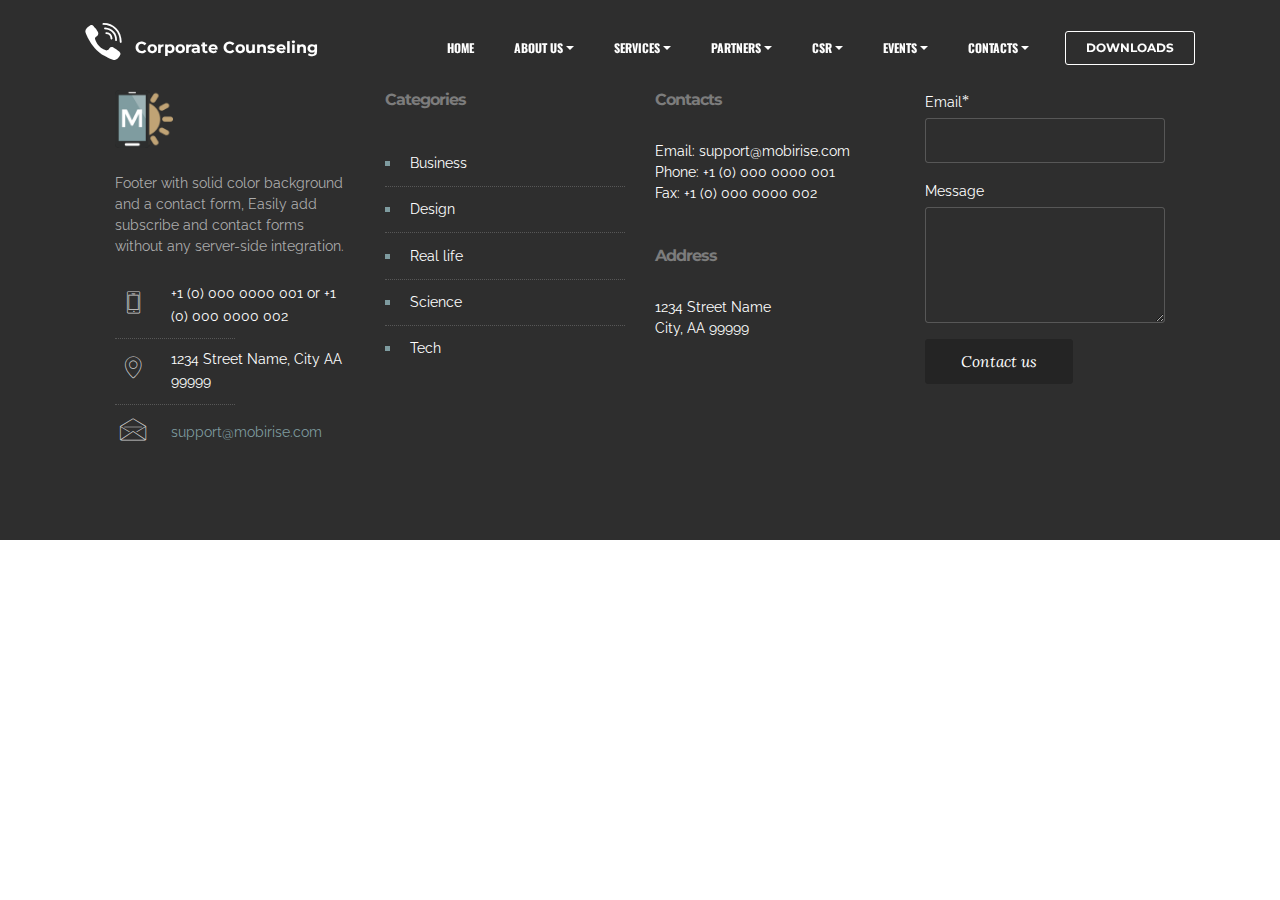
<file: page11.html>
<!DOCTYPE html>
<html>
<head>
  <!-- Site made with Mobirise Website Builder v3.11.1, https://mobirise.com -->
  <meta charset="UTF-8">
  <meta http-equiv="X-UA-Compatible" content="IE=edge">
  <meta name="generator" content="Mobirise v3.11.1, mobirise.com">
  <meta name="viewport" content="width=device-width, initial-scale=1">
  <link rel="shortcut icon" href="assets/images/counseling2-cropped1-128x92.png" type="image/x-icon">
  <meta name="description" content="Web Maker Description">
  <title>Web Maker Title</title>
  <link rel="stylesheet" href="https://fonts.googleapis.com/css?family=Lora:400,700,400italic,700italic&amp;subset=latin">
  <link rel="stylesheet" href="https://fonts.googleapis.com/css?family=Montserrat:400,700">
  <link rel="stylesheet" href="https://fonts.googleapis.com/css?family=Raleway:100,100i,200,200i,300,300i,400,400i,500,500i,600,600i,700,700i,800,800i,900,900i">
  <link rel="stylesheet" href="assets/bootstrap-material-design-font/css/material.css">
  <link rel="stylesheet" href="assets/et-line-font-plugin/style.css">
  <link rel="stylesheet" href="assets/tether/tether.min.css">
  <link rel="stylesheet" href="assets/bootstrap/css/bootstrap.min.css">
  <link rel="stylesheet" href="assets/dropdown/css/style.css">
  <link rel="stylesheet" href="assets/animate.css/animate.min.css">
  <link rel="stylesheet" href="assets/socicon/css/styles.css">
  <link rel="stylesheet" href="assets/theme/css/style.css">
  <link rel="stylesheet" href="assets/mobirise/css/mbr-additional.css" type="text/css">
  
  
  
</head>
<body>
<section id="menu-x">

    <nav class="navbar navbar-dropdown bg-color transparent navbar-fixed-top">
        <div class="container">

            <div class="mbr-table">
                <div class="mbr-table-cell">

                    <div class="navbar-brand">
                        <a href="https://mobirise.com" class="socicon socicon-viber mbr-iconfont mbr-iconfont-menu navbar-logo"></a>
                        <a class="navbar-caption" href="https://mobirise.com">Corporate Counseling</a>
                    </div>

                </div>
                <div class="mbr-table-cell">

                    <button class="navbar-toggler pull-xs-right hidden-md-up" type="button" data-toggle="collapse" data-target="#exCollapsingNavbar">
                        <div class="hamburger-icon"></div>
                    </button>

                    <ul class="nav-dropdown collapse pull-xs-right nav navbar-nav navbar-toggleable-sm" id="exCollapsingNavbar"><li class="nav-item"><a class="nav-link link" href="index.htmlhome">HOME</a></li><li class="nav-item dropdown"><a class="nav-link link dropdown-toggle" href="ABOUT US page1.html" data-toggle="dropdown-submenu" aria-expanded="false" target="_blank">ABOUT US</a><div class="dropdown-menu"><a class="dropdown-item" href="#">The Team</a><a class="dropdown-item" href="#">Our Counseling Model</a><a class="dropdown-item" href="#">What makes us Different</a></div></li><li class="nav-item dropdown"><a class="nav-link link dropdown-toggle" href="SERVICES page2.html" data-toggle="dropdown-submenu" aria-expanded="false" target="_blank">SERVICES</a><div class="dropdown-menu"><a class="dropdown-item" href="#">Staff Counseling</a><a class="dropdown-item" href="#">Marriage Counseling</a><a class="dropdown-item" href="#">School Counseling</a><a class="dropdown-item" href="#">Drug &amp; Substance abuse Counseling</a><a class="dropdown-item" href="#">Individual &amp; Teenage Counseling</a><a class="dropdown-item" href="#">Gender based violence Counseling</a></div></li><li class="nav-item dropdown"><a class="nav-link link dropdown-toggle" href="PARTNERS page3.html" data-toggle="dropdown-submenu" aria-expanded="false">PARTNERS</a><div class="dropdown-menu"><a class="dropdown-item" href="#">NACADA</a><a class="dropdown-item" href="#">GVRC</a><a class="dropdown-item" href="#">County Governments</a><a class="dropdown-item" href="#">Rehabilitation Centres</a><a class="dropdown-item" href="#">Safaricom</a></div></li><li class="nav-item dropdown"><a class="nav-link link dropdown-toggle" href="https://mobirise.com/" data-toggle="dropdown-submenu" aria-expanded="false">CSR</a><div class="dropdown-menu"><a class="dropdown-item" href="#">Street Kids Programme</a></div></li><li class="nav-item dropdown open"><a class="nav-link link dropdown-toggle" data-toggle="dropdown-submenu" href="EVENTS page5.html" aria-expanded="true" target="_blank">EVENTS</a><div class="dropdown-menu"><a class="dropdown-item" href="https://mobirise.com/">Mobile friendly</a><a class="dropdown-item" href="https://mobirise.com/">Based on Bootstrap</a><div class="dropdown"><a class="dropdown-item dropdown-toggle" data-toggle="dropdown-submenu" href="https://mobirise.com/">Trendy blocks</a><div class="dropdown-menu dropdown-submenu"><a class="dropdown-item" href="https://mobirise.com/">Image/content slider</a><a class="dropdown-item" href="https://mobirise.com/">Contact forms</a><a class="dropdown-item" href="https://mobirise.com/">Image gallery</a><a class="dropdown-item" href="https://mobirise.com/">Mobile menu</a><a class="dropdown-item" href="https://mobirise.com/">Google maps</a><a class="dropdown-item" href="https://mobirise.com/">Social buttons</a><a class="dropdown-item" href="https://mobirise.com/">Google fonts</a><a class="dropdown-item" href="https://mobirise.com/">Video background</a></div></div><a class="dropdown-item" href="https://mobirise.com/">Host anywhere</a></div></li><li class="nav-item dropdown"><a class="nav-link link dropdown-toggle" data-toggle="dropdown-submenu" href="https://mobirise.com/" aria-expanded="false">CONTACTS</a><div class="dropdown-menu"><a class="dropdown-item" href="CONTACTS page6.html" target="_blank">Forum</a><a class="dropdown-item" href="CONTACTS page6.html">Tutorials</a><a class="dropdown-item" href="CONTACTS page6.html" target="_blank">Contact us</a></div></li><li class="nav-item nav-btn"><a class="nav-link btn btn-white btn-white-outline" href="https://mobirise.com/">DOWNLOADS</a></li></ul>
                    <button hidden="" class="navbar-toggler navbar-close" type="button" data-toggle="collapse" data-target="#exCollapsingNavbar">
                        <div class="close-icon"></div>
                    </button>

                </div>
            </div>

        </div>
    </nav>

</section>

<section class="engine"><a rel="external" href="https://mobirise.com">Mobirise</a></section><section class="mbr-footer mbr-section mbr-section-md-padding mbr-after-navbar" id="contacts3-y" style="background-color: rgb(46, 46, 46); padding-top: 90px; padding-bottom: 90px;">


    <div class="row">
    
            <div class="mbr-company col-xs-12 col-md-6 col-lg-3">

                <div class="mbr-company card">
                    <div><img src="assets/images/logo.png" class="card-img-top"></div>
                    <div class="card-block">
                        <p class="card-text">Footer with solid color background and a contact form, Easily add subscribe and contact forms without any server-side integration.</p>
                    </div>
                    <ul class="list-group list-group-flush">
                        <li class="list-group-item">
                            <span class="list-group-icon"><span class="etl-icon icon-phone mbr-iconfont-company-contacts3"></span></span>
                            <span class="list-group-text">+1 (0) 000 0000 001 or +1 (0) 000 0000 002</span>
                        </li>
                        <li class="list-group-item">
                            <span class="list-group-icon"><span class="etl-icon icon-map-pin mbr-iconfont-company-contacts3"></span></span>
                            <span class="list-group-text">1234 Street Name, City AA 99999</span>
                        </li>
                        <li class="list-group-item active">
                            <span class="list-group-icon"><span class="etl-icon icon-envelope mbr-iconfont-company-contacts3"></span></span>
                            <span class="list-group-text"><a href="mailto:support@mobirise.com">support@mobirise.com</a></span>
                        </li>
                    </ul>
                </div>

            </div>
            <div class="mbr-footer-content col-xs-12 col-md-6 col-lg-3">
                <h4>Categories</h4>
                <ul><li><a class="text-white" href="#">Business</a></li><li><a class="text-white" href="#">Design</a></li><li><a class="text-white" href="#">Real life</a></li><li><a class="text-white" href="#">Science</a></li><li><a class="text-white" href="#">Tech</a></li></ul>
            </div>
            <div class="mbr-footer-content col-xs-12 col-md-6 col-lg-3">
                <p><strong>Contacts</strong><br>Email: support@mobirise.com<br>Phone: +1 (0) 000 0000 001<br>Fax: +1 (0) 000 0000 002<br><br><br><strong>Address</strong><br>1234 Street Name<br>City, AA 99999</p>
            </div>
            <div class="col-xs-12 col-md-6 col-lg-3" data-form-type="formoid">

                <div data-form-alert="true">
                    <div hidden="" data-form-alert-success="true">Thanks for filling out form!</div>
                </div>

                <form action="https://mobirise.com/" method="post" data-form-title="MESSAGE">

                    <input type="hidden" value="wnIu3FnZ4kU2DHztxpwFuV6Kzx+mVFCNooX8TCE6f60QWk8VnXJeB8wpcBQtg4wWT7sUnqMD/abbTmtaLIuiDHxawNUJnTTuDKra5DmI7bNAJyiYzMH5B/G18bfHh7r/" data-form-email="true">

                    

                    <div class="form-group">
                        <label class="form-control-label" for="contacts3-y-email">Email<span class="form-asterisk">*</span></label>
                        <input type="email" class="form-control input-sm input-inverse" name="email" required="" data-form-field="Email" id="contacts3-y-email">
                    </div>

                    

                    <div class="form-group">
                        <label class="form-control-label" for="contacts3-y-message">Message</label>
                        <textarea class="form-control input-sm input-inverse" name="message" data-form-field="Message" rows="5" id="contacts3-y-message"></textarea>
                    </div>

                    <div><button type="submit" class="btn btn-sm btn-black">Contact us</button></div>

                </form>

            </div>
        </div>
</section>


  <script src="assets/web/assets/jquery/jquery.min.js"></script>
  <script src="assets/tether/tether.min.js"></script>
  <script src="assets/bootstrap/js/bootstrap.min.js"></script>
  <script src="assets/smooth-scroll/SmoothScroll.js"></script>
  <script src="assets/dropdown/js/script.min.js"></script>
  <script src="assets/touchSwipe/jquery.touchSwipe.min.js"></script>
  <script src="assets/viewportChecker/jquery.viewportchecker.js"></script>
  <script src="assets/theme/js/script.js"></script>
  <script src="assets/formoid/formoid.min.js"></script>
  
  
  <input name="animation" type="hidden">
   <div id="scrollToTop" class="scrollToTop mbr-arrow-up"><a style="text-align: center;"><i class="mbr-arrow-up-icon"></i></a></div>
  </body>
</html>
</file>
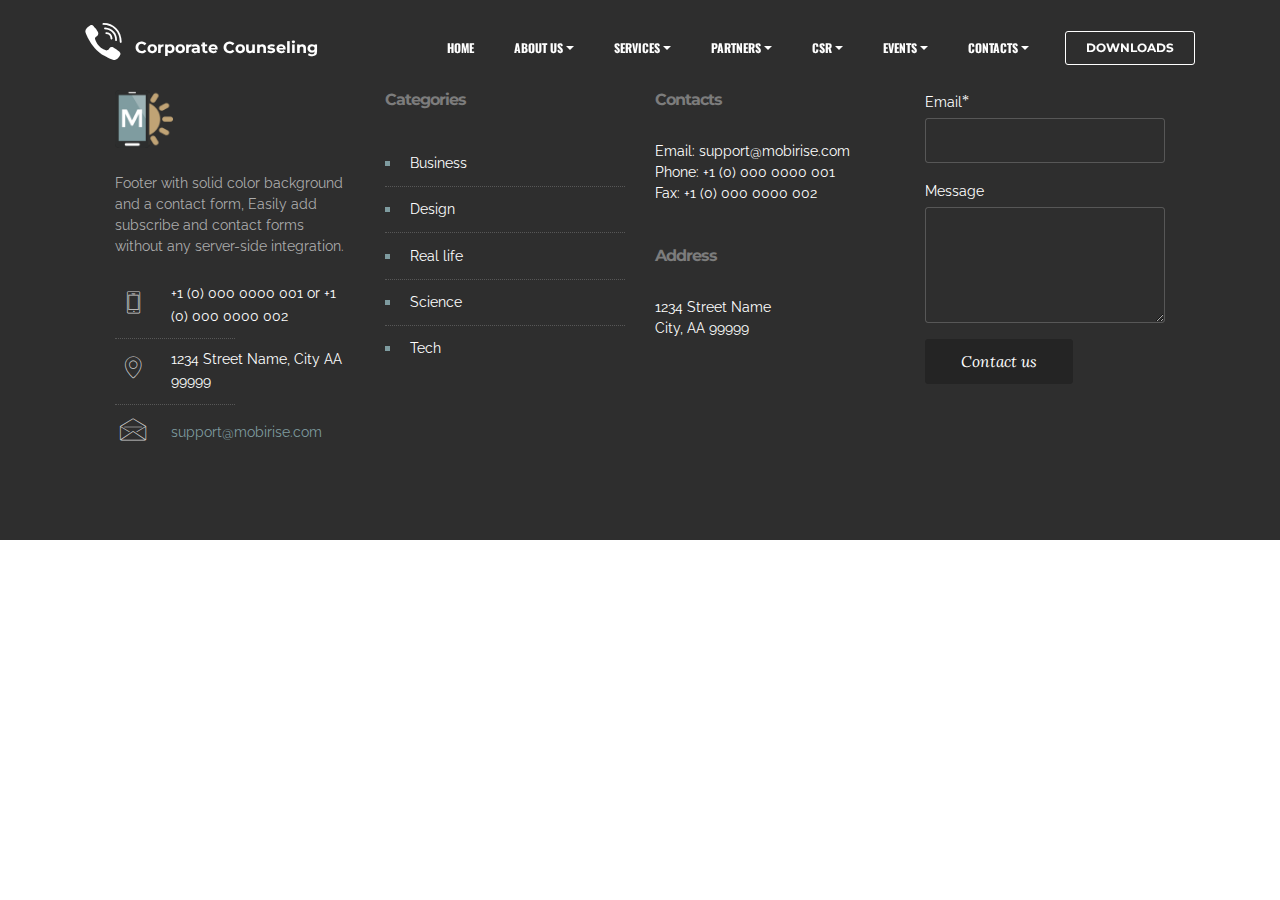
<file: page7.html>
<!DOCTYPE html>
<html>
<head>
  <!-- Site made with Mobirise Website Builder v3.11.1, https://mobirise.com -->
  <meta charset="UTF-8">
  <meta http-equiv="X-UA-Compatible" content="IE=edge">
  <meta name="generator" content="Mobirise v3.11.1, mobirise.com">
  <meta name="viewport" content="width=device-width, initial-scale=1">
  <link rel="shortcut icon" href="assets/images/counseling2-cropped1-128x92.png" type="image/x-icon">
  <meta name="description" content="Website Creator Description">
  <title>Website Creator Title</title>
  <link rel="stylesheet" href="https://fonts.googleapis.com/css?family=Lora:400,700,400italic,700italic&amp;subset=latin">
  <link rel="stylesheet" href="https://fonts.googleapis.com/css?family=Montserrat:400,700">
  <link rel="stylesheet" href="https://fonts.googleapis.com/css?family=Raleway:100,100i,200,200i,300,300i,400,400i,500,500i,600,600i,700,700i,800,800i,900,900i">
  <link rel="stylesheet" href="assets/bootstrap-material-design-font/css/material.css">
  <link rel="stylesheet" href="assets/et-line-font-plugin/style.css">
  <link rel="stylesheet" href="assets/tether/tether.min.css">
  <link rel="stylesheet" href="assets/bootstrap/css/bootstrap.min.css">
  <link rel="stylesheet" href="assets/dropdown/css/style.css">
  <link rel="stylesheet" href="assets/animate.css/animate.min.css">
  <link rel="stylesheet" href="assets/socicon/css/styles.css">
  <link rel="stylesheet" href="assets/theme/css/style.css">
  <link rel="stylesheet" href="assets/mobirise/css/mbr-additional.css" type="text/css">
  
  
  
</head>
<body>
<section id="menu-p">

    <nav class="navbar navbar-dropdown bg-color transparent navbar-fixed-top">
        <div class="container">

            <div class="mbr-table">
                <div class="mbr-table-cell">

                    <div class="navbar-brand">
                        <a href="https://mobirise.com" class="socicon socicon-viber mbr-iconfont mbr-iconfont-menu navbar-logo"></a>
                        <a class="navbar-caption" href="https://mobirise.com">Corporate Counseling</a>
                    </div>

                </div>
                <div class="mbr-table-cell">

                    <button class="navbar-toggler pull-xs-right hidden-md-up" type="button" data-toggle="collapse" data-target="#exCollapsingNavbar">
                        <div class="hamburger-icon"></div>
                    </button>

                    <ul class="nav-dropdown collapse pull-xs-right nav navbar-nav navbar-toggleable-sm" id="exCollapsingNavbar"><li class="nav-item"><a class="nav-link link" href="index.htmlhome">HOME</a></li><li class="nav-item dropdown"><a class="nav-link link dropdown-toggle" href="ABOUT US page1.html" data-toggle="dropdown-submenu" aria-expanded="false" target="_blank">ABOUT US</a><div class="dropdown-menu"><a class="dropdown-item" href="#">The Team</a><a class="dropdown-item" href="#">Our Counseling Model</a><a class="dropdown-item" href="#">What makes us Different</a></div></li><li class="nav-item dropdown"><a class="nav-link link dropdown-toggle" href="SERVICES page2.html" data-toggle="dropdown-submenu" aria-expanded="false" target="_blank">SERVICES</a><div class="dropdown-menu"><a class="dropdown-item" href="#">Staff Counseling</a><a class="dropdown-item" href="#">Marriage Counseling</a><a class="dropdown-item" href="#">School Counseling</a><a class="dropdown-item" href="#">Drug &amp; Substance abuse Counseling</a><a class="dropdown-item" href="#">Individual &amp; Teenage Counseling</a><a class="dropdown-item" href="#">Gender based violence Counseling</a></div></li><li class="nav-item dropdown"><a class="nav-link link dropdown-toggle" href="PARTNERS page3.html" data-toggle="dropdown-submenu" aria-expanded="false">PARTNERS</a><div class="dropdown-menu"><a class="dropdown-item" href="#">NACADA</a><a class="dropdown-item" href="#">GVRC</a><a class="dropdown-item" href="#">County Governments</a><a class="dropdown-item" href="#">Rehabilitation Centres</a><a class="dropdown-item" href="#">Safaricom</a></div></li><li class="nav-item dropdown"><a class="nav-link link dropdown-toggle" href="https://mobirise.com/" data-toggle="dropdown-submenu" aria-expanded="false">CSR</a><div class="dropdown-menu"><a class="dropdown-item" href="#">Street Kids Programme</a></div></li><li class="nav-item dropdown open"><a class="nav-link link dropdown-toggle" data-toggle="dropdown-submenu" href="EVENTS page5.html" aria-expanded="true" target="_blank">EVENTS</a><div class="dropdown-menu"><a class="dropdown-item" href="https://mobirise.com/">Mobile friendly</a><a class="dropdown-item" href="https://mobirise.com/">Based on Bootstrap</a><div class="dropdown"><a class="dropdown-item dropdown-toggle" data-toggle="dropdown-submenu" href="https://mobirise.com/">Trendy blocks</a><div class="dropdown-menu dropdown-submenu"><a class="dropdown-item" href="https://mobirise.com/">Image/content slider</a><a class="dropdown-item" href="https://mobirise.com/">Contact forms</a><a class="dropdown-item" href="https://mobirise.com/">Image gallery</a><a class="dropdown-item" href="https://mobirise.com/">Mobile menu</a><a class="dropdown-item" href="https://mobirise.com/">Google maps</a><a class="dropdown-item" href="https://mobirise.com/">Social buttons</a><a class="dropdown-item" href="https://mobirise.com/">Google fonts</a><a class="dropdown-item" href="https://mobirise.com/">Video background</a></div></div><a class="dropdown-item" href="https://mobirise.com/">Host anywhere</a></div></li><li class="nav-item dropdown"><a class="nav-link link dropdown-toggle" data-toggle="dropdown-submenu" href="https://mobirise.com/" aria-expanded="false">CONTACTS</a><div class="dropdown-menu"><a class="dropdown-item" href="CONTACTS page6.html" target="_blank">Forum</a><a class="dropdown-item" href="CONTACTS page6.html">Tutorials</a><a class="dropdown-item" href="CONTACTS page6.html" target="_blank">Contact us</a></div></li><li class="nav-item nav-btn"><a class="nav-link btn btn-white btn-white-outline" href="https://mobirise.com/">DOWNLOADS</a></li></ul>
                    <button hidden="" class="navbar-toggler navbar-close" type="button" data-toggle="collapse" data-target="#exCollapsingNavbar">
                        <div class="close-icon"></div>
                    </button>

                </div>
            </div>

        </div>
    </nav>

</section>

<section class="engine"><a rel="external" href="https://mobirise.com">Website Generator</a></section><section class="mbr-footer mbr-section mbr-section-md-padding mbr-after-navbar" id="contacts3-q" style="background-color: rgb(46, 46, 46); padding-top: 90px; padding-bottom: 90px;">


    <div class="row">
    
            <div class="mbr-company col-xs-12 col-md-6 col-lg-3">

                <div class="mbr-company card">
                    <div><img src="assets/images/logo.png" class="card-img-top"></div>
                    <div class="card-block">
                        <p class="card-text">Footer with solid color background and a contact form, Easily add subscribe and contact forms without any server-side integration.</p>
                    </div>
                    <ul class="list-group list-group-flush">
                        <li class="list-group-item">
                            <span class="list-group-icon"><span class="etl-icon icon-phone mbr-iconfont-company-contacts3"></span></span>
                            <span class="list-group-text">+1 (0) 000 0000 001 or +1 (0) 000 0000 002</span>
                        </li>
                        <li class="list-group-item">
                            <span class="list-group-icon"><span class="etl-icon icon-map-pin mbr-iconfont-company-contacts3"></span></span>
                            <span class="list-group-text">1234 Street Name, City AA 99999</span>
                        </li>
                        <li class="list-group-item active">
                            <span class="list-group-icon"><span class="etl-icon icon-envelope mbr-iconfont-company-contacts3"></span></span>
                            <span class="list-group-text"><a href="mailto:support@mobirise.com">support@mobirise.com</a></span>
                        </li>
                    </ul>
                </div>

            </div>
            <div class="mbr-footer-content col-xs-12 col-md-6 col-lg-3">
                <h4>Categories</h4>
                <ul><li><a class="text-white" href="#">Business</a></li><li><a class="text-white" href="#">Design</a></li><li><a class="text-white" href="#">Real life</a></li><li><a class="text-white" href="#">Science</a></li><li><a class="text-white" href="#">Tech</a></li></ul>
            </div>
            <div class="mbr-footer-content col-xs-12 col-md-6 col-lg-3">
                <p><strong>Contacts</strong><br>Email: support@mobirise.com<br>Phone: +1 (0) 000 0000 001<br>Fax: +1 (0) 000 0000 002<br><br><br><strong>Address</strong><br>1234 Street Name<br>City, AA 99999</p>
            </div>
            <div class="col-xs-12 col-md-6 col-lg-3" data-form-type="formoid">

                <div data-form-alert="true">
                    <div hidden="" data-form-alert-success="true">Thanks for filling out form!</div>
                </div>

                <form action="https://mobirise.com/" method="post" data-form-title="MESSAGE">

                    <input type="hidden" value="mEgi2eSNs9QBoWwNj5Hhx3EJD+tz50anKZLR3HTw63hRc/QEyRZt0tPJJGHJzBri1zBCD6H2zp5SSpZisobH4EEFacqzsBK8gy5gl8a/ZQcQuRCxPYu1HrZwd0ug4e/Y" data-form-email="true">

                    

                    <div class="form-group">
                        <label class="form-control-label" for="contacts3-q-email">Email<span class="form-asterisk">*</span></label>
                        <input type="email" class="form-control input-sm input-inverse" name="email" required="" data-form-field="Email" id="contacts3-q-email">
                    </div>

                    

                    <div class="form-group">
                        <label class="form-control-label" for="contacts3-q-message">Message</label>
                        <textarea class="form-control input-sm input-inverse" name="message" data-form-field="Message" rows="5" id="contacts3-q-message"></textarea>
                    </div>

                    <div><button type="submit" class="btn btn-sm btn-black">Contact us</button></div>

                </form>

            </div>
        </div>
</section>


  <script src="assets/web/assets/jquery/jquery.min.js"></script>
  <script src="assets/tether/tether.min.js"></script>
  <script src="assets/bootstrap/js/bootstrap.min.js"></script>
  <script src="assets/smooth-scroll/SmoothScroll.js"></script>
  <script src="assets/dropdown/js/script.min.js"></script>
  <script src="assets/touchSwipe/jquery.touchSwipe.min.js"></script>
  <script src="assets/viewportChecker/jquery.viewportchecker.js"></script>
  <script src="assets/theme/js/script.js"></script>
  <script src="assets/formoid/formoid.min.js"></script>
  
  
  <input name="animation" type="hidden">
   <div id="scrollToTop" class="scrollToTop mbr-arrow-up"><a style="text-align: center;"><i class="mbr-arrow-up-icon"></i></a></div>
  </body>
</html>
</file>
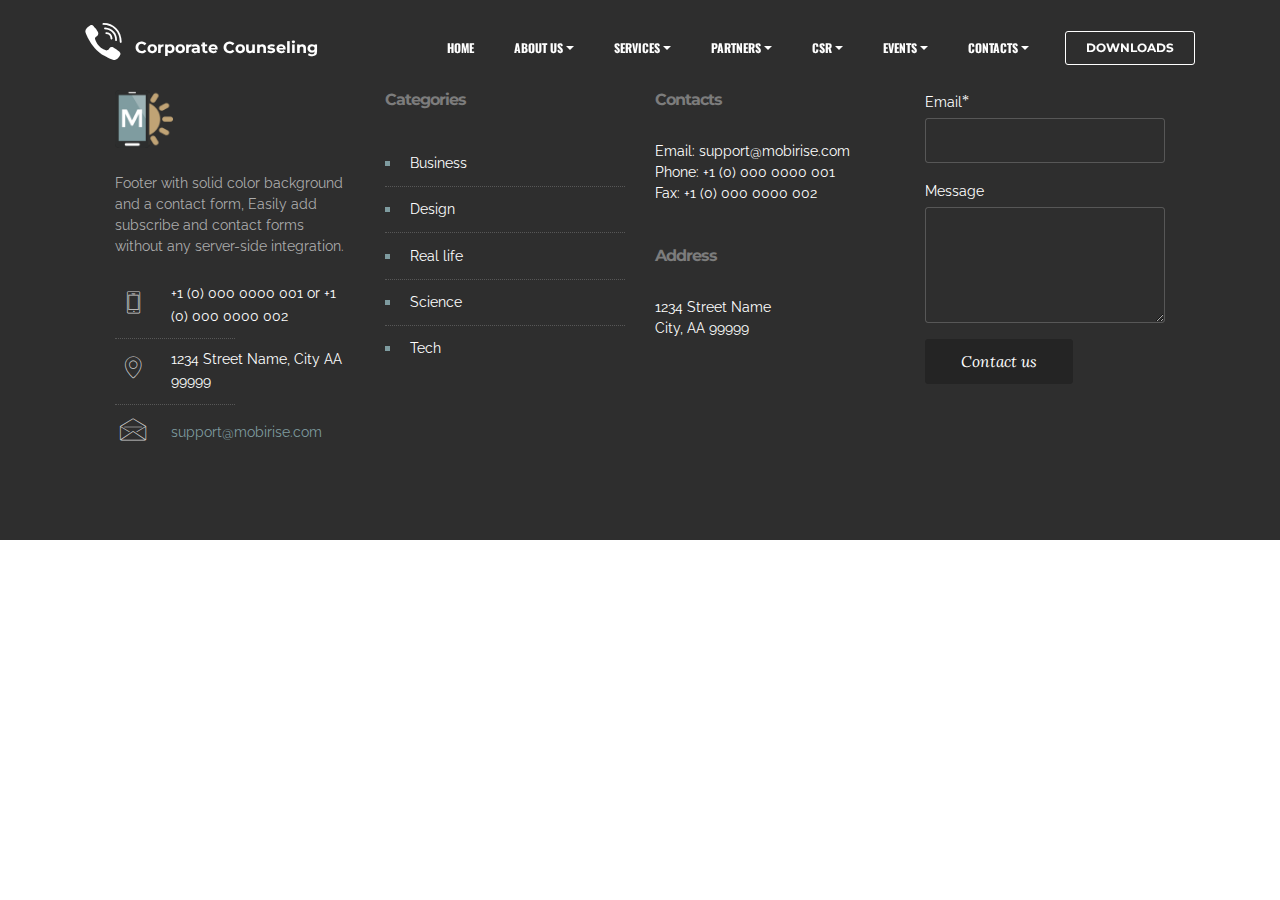
<file: page8.html>
<!DOCTYPE html>
<html>
<head>
  <!-- Site made with Mobirise Website Builder v3.11.1, https://mobirise.com -->
  <meta charset="UTF-8">
  <meta http-equiv="X-UA-Compatible" content="IE=edge">
  <meta name="generator" content="Mobirise v3.11.1, mobirise.com">
  <meta name="viewport" content="width=device-width, initial-scale=1">
  <link rel="shortcut icon" href="assets/images/counseling2-cropped1-128x92.png" type="image/x-icon">
  <meta name="description" content="Web Page Creator Description">
  <title>Web Page Creator Title</title>
  <link rel="stylesheet" href="https://fonts.googleapis.com/css?family=Lora:400,700,400italic,700italic&amp;subset=latin">
  <link rel="stylesheet" href="https://fonts.googleapis.com/css?family=Montserrat:400,700">
  <link rel="stylesheet" href="https://fonts.googleapis.com/css?family=Raleway:100,100i,200,200i,300,300i,400,400i,500,500i,600,600i,700,700i,800,800i,900,900i">
  <link rel="stylesheet" href="assets/bootstrap-material-design-font/css/material.css">
  <link rel="stylesheet" href="assets/et-line-font-plugin/style.css">
  <link rel="stylesheet" href="assets/tether/tether.min.css">
  <link rel="stylesheet" href="assets/bootstrap/css/bootstrap.min.css">
  <link rel="stylesheet" href="assets/dropdown/css/style.css">
  <link rel="stylesheet" href="assets/animate.css/animate.min.css">
  <link rel="stylesheet" href="assets/socicon/css/styles.css">
  <link rel="stylesheet" href="assets/theme/css/style.css">
  <link rel="stylesheet" href="assets/mobirise/css/mbr-additional.css" type="text/css">
  
  
  
</head>
<body>
<section id="menu-r">

    <nav class="navbar navbar-dropdown bg-color transparent navbar-fixed-top">
        <div class="container">

            <div class="mbr-table">
                <div class="mbr-table-cell">

                    <div class="navbar-brand">
                        <a href="https://mobirise.com" class="socicon socicon-viber mbr-iconfont mbr-iconfont-menu navbar-logo"></a>
                        <a class="navbar-caption" href="https://mobirise.com">Corporate Counseling</a>
                    </div>

                </div>
                <div class="mbr-table-cell">

                    <button class="navbar-toggler pull-xs-right hidden-md-up" type="button" data-toggle="collapse" data-target="#exCollapsingNavbar">
                        <div class="hamburger-icon"></div>
                    </button>

                    <ul class="nav-dropdown collapse pull-xs-right nav navbar-nav navbar-toggleable-sm" id="exCollapsingNavbar"><li class="nav-item"><a class="nav-link link" href="index.htmlhome">HOME</a></li><li class="nav-item dropdown"><a class="nav-link link dropdown-toggle" href="ABOUT US page1.html" data-toggle="dropdown-submenu" aria-expanded="false" target="_blank">ABOUT US</a><div class="dropdown-menu"><a class="dropdown-item" href="#">The Team</a><a class="dropdown-item" href="#">Our Counseling Model</a><a class="dropdown-item" href="#">What makes us Different</a></div></li><li class="nav-item dropdown"><a class="nav-link link dropdown-toggle" href="SERVICES page2.html" data-toggle="dropdown-submenu" aria-expanded="false" target="_blank">SERVICES</a><div class="dropdown-menu"><a class="dropdown-item" href="#">Staff Counseling</a><a class="dropdown-item" href="#">Marriage Counseling</a><a class="dropdown-item" href="#">School Counseling</a><a class="dropdown-item" href="#">Drug &amp; Substance abuse Counseling</a><a class="dropdown-item" href="#">Individual &amp; Teenage Counseling</a><a class="dropdown-item" href="#">Gender based violence Counseling</a></div></li><li class="nav-item dropdown"><a class="nav-link link dropdown-toggle" href="PARTNERS page3.html" data-toggle="dropdown-submenu" aria-expanded="false">PARTNERS</a><div class="dropdown-menu"><a class="dropdown-item" href="#">NACADA</a><a class="dropdown-item" href="#">GVRC</a><a class="dropdown-item" href="#">County Governments</a><a class="dropdown-item" href="#">Rehabilitation Centres</a><a class="dropdown-item" href="#">Safaricom</a></div></li><li class="nav-item dropdown"><a class="nav-link link dropdown-toggle" href="https://mobirise.com/" data-toggle="dropdown-submenu" aria-expanded="false">CSR</a><div class="dropdown-menu"><a class="dropdown-item" href="#">Street Kids Programme</a></div></li><li class="nav-item dropdown open"><a class="nav-link link dropdown-toggle" data-toggle="dropdown-submenu" href="EVENTS page5.html" aria-expanded="true" target="_blank">EVENTS</a><div class="dropdown-menu"><a class="dropdown-item" href="https://mobirise.com/">Mobile friendly</a><a class="dropdown-item" href="https://mobirise.com/">Based on Bootstrap</a><div class="dropdown"><a class="dropdown-item dropdown-toggle" data-toggle="dropdown-submenu" href="https://mobirise.com/">Trendy blocks</a><div class="dropdown-menu dropdown-submenu"><a class="dropdown-item" href="https://mobirise.com/">Image/content slider</a><a class="dropdown-item" href="https://mobirise.com/">Contact forms</a><a class="dropdown-item" href="https://mobirise.com/">Image gallery</a><a class="dropdown-item" href="https://mobirise.com/">Mobile menu</a><a class="dropdown-item" href="https://mobirise.com/">Google maps</a><a class="dropdown-item" href="https://mobirise.com/">Social buttons</a><a class="dropdown-item" href="https://mobirise.com/">Google fonts</a><a class="dropdown-item" href="https://mobirise.com/">Video background</a></div></div><a class="dropdown-item" href="https://mobirise.com/">Host anywhere</a></div></li><li class="nav-item dropdown"><a class="nav-link link dropdown-toggle" data-toggle="dropdown-submenu" href="https://mobirise.com/" aria-expanded="false">CONTACTS</a><div class="dropdown-menu"><a class="dropdown-item" href="CONTACTS page6.html" target="_blank">Forum</a><a class="dropdown-item" href="CONTACTS page6.html">Tutorials</a><a class="dropdown-item" href="CONTACTS page6.html" target="_blank">Contact us</a></div></li><li class="nav-item nav-btn"><a class="nav-link btn btn-white btn-white-outline" href="https://mobirise.com/">DOWNLOADS</a></li></ul>
                    <button hidden="" class="navbar-toggler navbar-close" type="button" data-toggle="collapse" data-target="#exCollapsingNavbar">
                        <div class="close-icon"></div>
                    </button>

                </div>
            </div>

        </div>
    </nav>

</section>

<section class="engine"><a rel="external" href="https://mobirise.com">Mobirise</a></section><section class="mbr-footer mbr-section mbr-section-md-padding mbr-after-navbar" id="contacts3-s" style="background-color: rgb(46, 46, 46); padding-top: 90px; padding-bottom: 90px;">


    <div class="row">
    
            <div class="mbr-company col-xs-12 col-md-6 col-lg-3">

                <div class="mbr-company card">
                    <div><img src="assets/images/logo.png" class="card-img-top"></div>
                    <div class="card-block">
                        <p class="card-text">Footer with solid color background and a contact form, Easily add subscribe and contact forms without any server-side integration.</p>
                    </div>
                    <ul class="list-group list-group-flush">
                        <li class="list-group-item">
                            <span class="list-group-icon"><span class="etl-icon icon-phone mbr-iconfont-company-contacts3"></span></span>
                            <span class="list-group-text">+1 (0) 000 0000 001 or +1 (0) 000 0000 002</span>
                        </li>
                        <li class="list-group-item">
                            <span class="list-group-icon"><span class="etl-icon icon-map-pin mbr-iconfont-company-contacts3"></span></span>
                            <span class="list-group-text">1234 Street Name, City AA 99999</span>
                        </li>
                        <li class="list-group-item active">
                            <span class="list-group-icon"><span class="etl-icon icon-envelope mbr-iconfont-company-contacts3"></span></span>
                            <span class="list-group-text"><a href="mailto:support@mobirise.com">support@mobirise.com</a></span>
                        </li>
                    </ul>
                </div>

            </div>
            <div class="mbr-footer-content col-xs-12 col-md-6 col-lg-3">
                <h4>Categories</h4>
                <ul><li><a class="text-white" href="#">Business</a></li><li><a class="text-white" href="#">Design</a></li><li><a class="text-white" href="#">Real life</a></li><li><a class="text-white" href="#">Science</a></li><li><a class="text-white" href="#">Tech</a></li></ul>
            </div>
            <div class="mbr-footer-content col-xs-12 col-md-6 col-lg-3">
                <p><strong>Contacts</strong><br>Email: support@mobirise.com<br>Phone: +1 (0) 000 0000 001<br>Fax: +1 (0) 000 0000 002<br><br><br><strong>Address</strong><br>1234 Street Name<br>City, AA 99999</p>
            </div>
            <div class="col-xs-12 col-md-6 col-lg-3" data-form-type="formoid">

                <div data-form-alert="true">
                    <div hidden="" data-form-alert-success="true">Thanks for filling out form!</div>
                </div>

                <form action="https://mobirise.com/" method="post" data-form-title="MESSAGE">

                    <input type="hidden" value="bhjYjZevWJn9QpbQMpm48fBrFVBzbyj17pNNPNyHeWF9zBI5KhAvBdRdKv1QIQGfgRSL+5I5gKqJtVqXM0/tcwn8CtISlTr4/XAu9dgowKmcv58qZkgRuDFfc9QlLSVi" data-form-email="true">

                    

                    <div class="form-group">
                        <label class="form-control-label" for="contacts3-s-email">Email<span class="form-asterisk">*</span></label>
                        <input type="email" class="form-control input-sm input-inverse" name="email" required="" data-form-field="Email" id="contacts3-s-email">
                    </div>

                    

                    <div class="form-group">
                        <label class="form-control-label" for="contacts3-s-message">Message</label>
                        <textarea class="form-control input-sm input-inverse" name="message" data-form-field="Message" rows="5" id="contacts3-s-message"></textarea>
                    </div>

                    <div><button type="submit" class="btn btn-sm btn-black">Contact us</button></div>

                </form>

            </div>
        </div>
</section>


  <script src="assets/web/assets/jquery/jquery.min.js"></script>
  <script src="assets/tether/tether.min.js"></script>
  <script src="assets/bootstrap/js/bootstrap.min.js"></script>
  <script src="assets/smooth-scroll/SmoothScroll.js"></script>
  <script src="assets/dropdown/js/script.min.js"></script>
  <script src="assets/touchSwipe/jquery.touchSwipe.min.js"></script>
  <script src="assets/viewportChecker/jquery.viewportchecker.js"></script>
  <script src="assets/theme/js/script.js"></script>
  <script src="assets/formoid/formoid.min.js"></script>
  
  
  <input name="animation" type="hidden">
   <div id="scrollToTop" class="scrollToTop mbr-arrow-up"><a style="text-align: center;"><i class="mbr-arrow-up-icon"></i></a></div>
  </body>
</html>
</file>
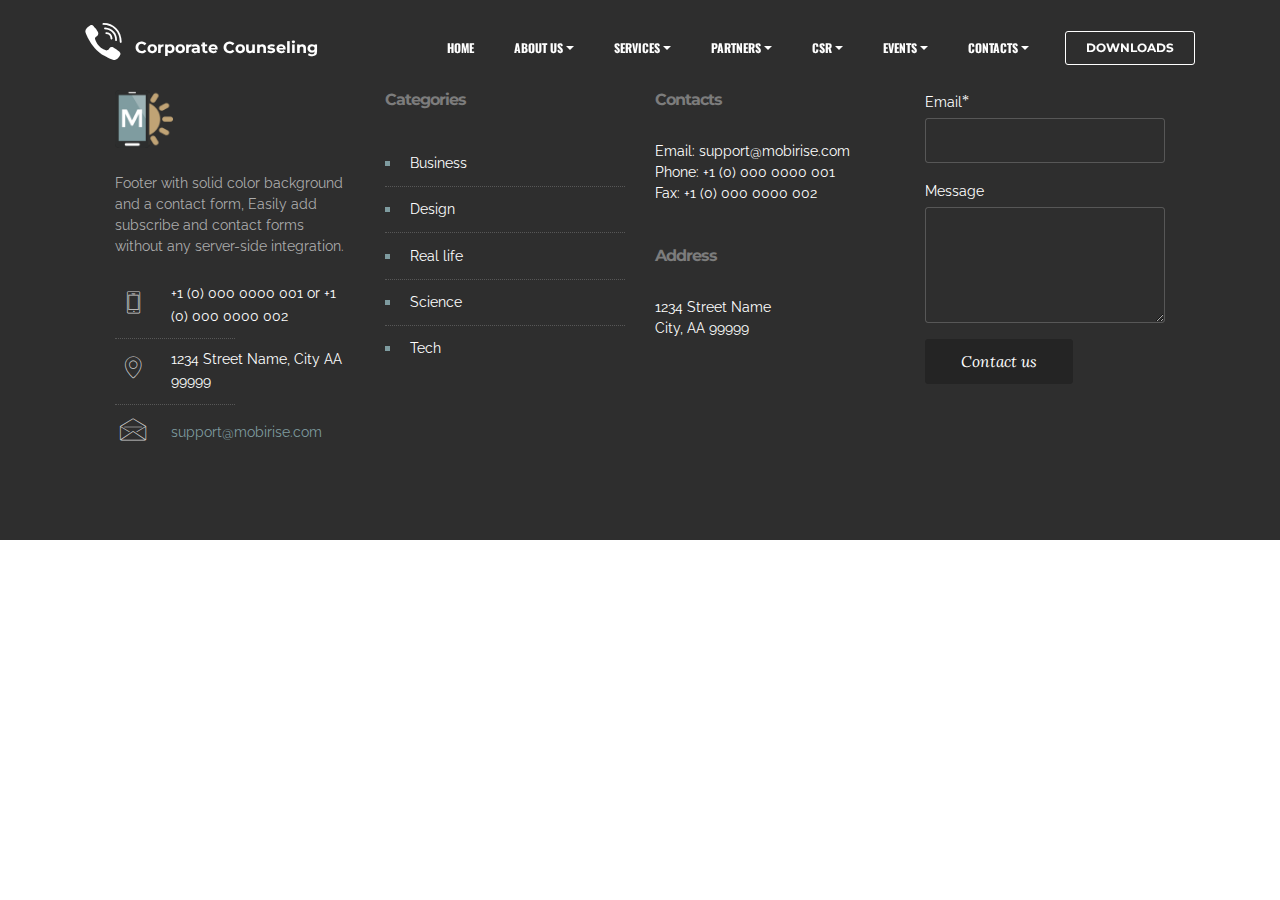
<file: page9.html>
<!DOCTYPE html>
<html>
<head>
  <!-- Site made with Mobirise Website Builder v3.11.1, https://mobirise.com -->
  <meta charset="UTF-8">
  <meta http-equiv="X-UA-Compatible" content="IE=edge">
  <meta name="generator" content="Mobirise v3.11.1, mobirise.com">
  <meta name="viewport" content="width=device-width, initial-scale=1">
  <link rel="shortcut icon" href="assets/images/counseling2-cropped1-128x92.png" type="image/x-icon">
  <meta name="description" content="Website Builder Description">
  <title>Website Builder Title</title>
  <link rel="stylesheet" href="https://fonts.googleapis.com/css?family=Lora:400,700,400italic,700italic&amp;subset=latin">
  <link rel="stylesheet" href="https://fonts.googleapis.com/css?family=Montserrat:400,700">
  <link rel="stylesheet" href="https://fonts.googleapis.com/css?family=Raleway:100,100i,200,200i,300,300i,400,400i,500,500i,600,600i,700,700i,800,800i,900,900i">
  <link rel="stylesheet" href="assets/bootstrap-material-design-font/css/material.css">
  <link rel="stylesheet" href="assets/et-line-font-plugin/style.css">
  <link rel="stylesheet" href="assets/tether/tether.min.css">
  <link rel="stylesheet" href="assets/bootstrap/css/bootstrap.min.css">
  <link rel="stylesheet" href="assets/dropdown/css/style.css">
  <link rel="stylesheet" href="assets/animate.css/animate.min.css">
  <link rel="stylesheet" href="assets/socicon/css/styles.css">
  <link rel="stylesheet" href="assets/theme/css/style.css">
  <link rel="stylesheet" href="assets/mobirise/css/mbr-additional.css" type="text/css">
  
  
  
</head>
<body>
<section id="menu-t">

    <nav class="navbar navbar-dropdown bg-color transparent navbar-fixed-top">
        <div class="container">

            <div class="mbr-table">
                <div class="mbr-table-cell">

                    <div class="navbar-brand">
                        <a href="https://mobirise.com" class="socicon socicon-viber mbr-iconfont mbr-iconfont-menu navbar-logo"></a>
                        <a class="navbar-caption" href="https://mobirise.com">Corporate Counseling</a>
                    </div>

                </div>
                <div class="mbr-table-cell">

                    <button class="navbar-toggler pull-xs-right hidden-md-up" type="button" data-toggle="collapse" data-target="#exCollapsingNavbar">
                        <div class="hamburger-icon"></div>
                    </button>

                    <ul class="nav-dropdown collapse pull-xs-right nav navbar-nav navbar-toggleable-sm" id="exCollapsingNavbar"><li class="nav-item"><a class="nav-link link" href="index.htmlhome">HOME</a></li><li class="nav-item dropdown"><a class="nav-link link dropdown-toggle" href="ABOUT US page1.html" data-toggle="dropdown-submenu" aria-expanded="false" target="_blank">ABOUT US</a><div class="dropdown-menu"><a class="dropdown-item" href="#">The Team</a><a class="dropdown-item" href="#">Our Counseling Model</a><a class="dropdown-item" href="#">What makes us Different</a></div></li><li class="nav-item dropdown"><a class="nav-link link dropdown-toggle" href="SERVICES page2.html" data-toggle="dropdown-submenu" aria-expanded="false" target="_blank">SERVICES</a><div class="dropdown-menu"><a class="dropdown-item" href="#">Staff Counseling</a><a class="dropdown-item" href="#">Marriage Counseling</a><a class="dropdown-item" href="#">School Counseling</a><a class="dropdown-item" href="#">Drug &amp; Substance abuse Counseling</a><a class="dropdown-item" href="#">Individual &amp; Teenage Counseling</a><a class="dropdown-item" href="#">Gender based violence Counseling</a></div></li><li class="nav-item dropdown"><a class="nav-link link dropdown-toggle" href="PARTNERS page3.html" data-toggle="dropdown-submenu" aria-expanded="false">PARTNERS</a><div class="dropdown-menu"><a class="dropdown-item" href="#">NACADA</a><a class="dropdown-item" href="#">GVRC</a><a class="dropdown-item" href="#">County Governments</a><a class="dropdown-item" href="#">Rehabilitation Centres</a><a class="dropdown-item" href="#">Safaricom</a></div></li><li class="nav-item dropdown"><a class="nav-link link dropdown-toggle" href="https://mobirise.com/" data-toggle="dropdown-submenu" aria-expanded="false">CSR</a><div class="dropdown-menu"><a class="dropdown-item" href="#">Street Kids Programme</a></div></li><li class="nav-item dropdown open"><a class="nav-link link dropdown-toggle" data-toggle="dropdown-submenu" href="EVENTS page5.html" aria-expanded="true" target="_blank">EVENTS</a><div class="dropdown-menu"><a class="dropdown-item" href="https://mobirise.com/">Mobile friendly</a><a class="dropdown-item" href="https://mobirise.com/">Based on Bootstrap</a><div class="dropdown"><a class="dropdown-item dropdown-toggle" data-toggle="dropdown-submenu" href="https://mobirise.com/">Trendy blocks</a><div class="dropdown-menu dropdown-submenu"><a class="dropdown-item" href="https://mobirise.com/">Image/content slider</a><a class="dropdown-item" href="https://mobirise.com/">Contact forms</a><a class="dropdown-item" href="https://mobirise.com/">Image gallery</a><a class="dropdown-item" href="https://mobirise.com/">Mobile menu</a><a class="dropdown-item" href="https://mobirise.com/">Google maps</a><a class="dropdown-item" href="https://mobirise.com/">Social buttons</a><a class="dropdown-item" href="https://mobirise.com/">Google fonts</a><a class="dropdown-item" href="https://mobirise.com/">Video background</a></div></div><a class="dropdown-item" href="https://mobirise.com/">Host anywhere</a></div></li><li class="nav-item dropdown"><a class="nav-link link dropdown-toggle" data-toggle="dropdown-submenu" href="https://mobirise.com/" aria-expanded="false">CONTACTS</a><div class="dropdown-menu"><a class="dropdown-item" href="CONTACTS page6.html" target="_blank">Forum</a><a class="dropdown-item" href="CONTACTS page6.html">Tutorials</a><a class="dropdown-item" href="CONTACTS page6.html" target="_blank">Contact us</a></div></li><li class="nav-item nav-btn"><a class="nav-link btn btn-white btn-white-outline" href="https://mobirise.com/">DOWNLOADS</a></li></ul>
                    <button hidden="" class="navbar-toggler navbar-close" type="button" data-toggle="collapse" data-target="#exCollapsingNavbar">
                        <div class="close-icon"></div>
                    </button>

                </div>
            </div>

        </div>
    </nav>

</section>

<section class="engine"><a rel="external" href="https://mobirise.com">Mobirise Web Site Generator</a></section><section class="mbr-footer mbr-section mbr-section-md-padding mbr-after-navbar" id="contacts3-u" style="background-color: rgb(46, 46, 46); padding-top: 90px; padding-bottom: 90px;">


    <div class="row">
    
            <div class="mbr-company col-xs-12 col-md-6 col-lg-3">

                <div class="mbr-company card">
                    <div><img src="assets/images/logo.png" class="card-img-top"></div>
                    <div class="card-block">
                        <p class="card-text">Footer with solid color background and a contact form, Easily add subscribe and contact forms without any server-side integration.</p>
                    </div>
                    <ul class="list-group list-group-flush">
                        <li class="list-group-item">
                            <span class="list-group-icon"><span class="etl-icon icon-phone mbr-iconfont-company-contacts3"></span></span>
                            <span class="list-group-text">+1 (0) 000 0000 001 or +1 (0) 000 0000 002</span>
                        </li>
                        <li class="list-group-item">
                            <span class="list-group-icon"><span class="etl-icon icon-map-pin mbr-iconfont-company-contacts3"></span></span>
                            <span class="list-group-text">1234 Street Name, City AA 99999</span>
                        </li>
                        <li class="list-group-item active">
                            <span class="list-group-icon"><span class="etl-icon icon-envelope mbr-iconfont-company-contacts3"></span></span>
                            <span class="list-group-text"><a href="mailto:support@mobirise.com">support@mobirise.com</a></span>
                        </li>
                    </ul>
                </div>

            </div>
            <div class="mbr-footer-content col-xs-12 col-md-6 col-lg-3">
                <h4>Categories</h4>
                <ul><li><a class="text-white" href="#">Business</a></li><li><a class="text-white" href="#">Design</a></li><li><a class="text-white" href="#">Real life</a></li><li><a class="text-white" href="#">Science</a></li><li><a class="text-white" href="#">Tech</a></li></ul>
            </div>
            <div class="mbr-footer-content col-xs-12 col-md-6 col-lg-3">
                <p><strong>Contacts</strong><br>Email: support@mobirise.com<br>Phone: +1 (0) 000 0000 001<br>Fax: +1 (0) 000 0000 002<br><br><br><strong>Address</strong><br>1234 Street Name<br>City, AA 99999</p>
            </div>
            <div class="col-xs-12 col-md-6 col-lg-3" data-form-type="formoid">

                <div data-form-alert="true">
                    <div hidden="" data-form-alert-success="true">Thanks for filling out form!</div>
                </div>

                <form action="https://mobirise.com/" method="post" data-form-title="MESSAGE">

                    <input type="hidden" value="Pw6tTJ2pNl3J9j8wJOQbPOduNJAllbO/fKqeqsR84rwzD/JFnLnLbDWPNzFoJZy3ADl9k9JqgzIy033i3psdC7OaiO8S9K2hCJlw+gi2zdNbm+TANUVC8NhghVMk5n32" data-form-email="true">

                    

                    <div class="form-group">
                        <label class="form-control-label" for="contacts3-u-email">Email<span class="form-asterisk">*</span></label>
                        <input type="email" class="form-control input-sm input-inverse" name="email" required="" data-form-field="Email" id="contacts3-u-email">
                    </div>

                    

                    <div class="form-group">
                        <label class="form-control-label" for="contacts3-u-message">Message</label>
                        <textarea class="form-control input-sm input-inverse" name="message" data-form-field="Message" rows="5" id="contacts3-u-message"></textarea>
                    </div>

                    <div><button type="submit" class="btn btn-sm btn-black">Contact us</button></div>

                </form>

            </div>
        </div>
</section>


  <script src="assets/web/assets/jquery/jquery.min.js"></script>
  <script src="assets/tether/tether.min.js"></script>
  <script src="assets/bootstrap/js/bootstrap.min.js"></script>
  <script src="assets/smooth-scroll/SmoothScroll.js"></script>
  <script src="assets/dropdown/js/script.min.js"></script>
  <script src="assets/touchSwipe/jquery.touchSwipe.min.js"></script>
  <script src="assets/viewportChecker/jquery.viewportchecker.js"></script>
  <script src="assets/theme/js/script.js"></script>
  <script src="assets/formoid/formoid.min.js"></script>
  
  
  <input name="animation" type="hidden">
   <div id="scrollToTop" class="scrollToTop mbr-arrow-up"><a style="text-align: center;"><i class="mbr-arrow-up-icon"></i></a></div>
  </body>
</html>
</file>
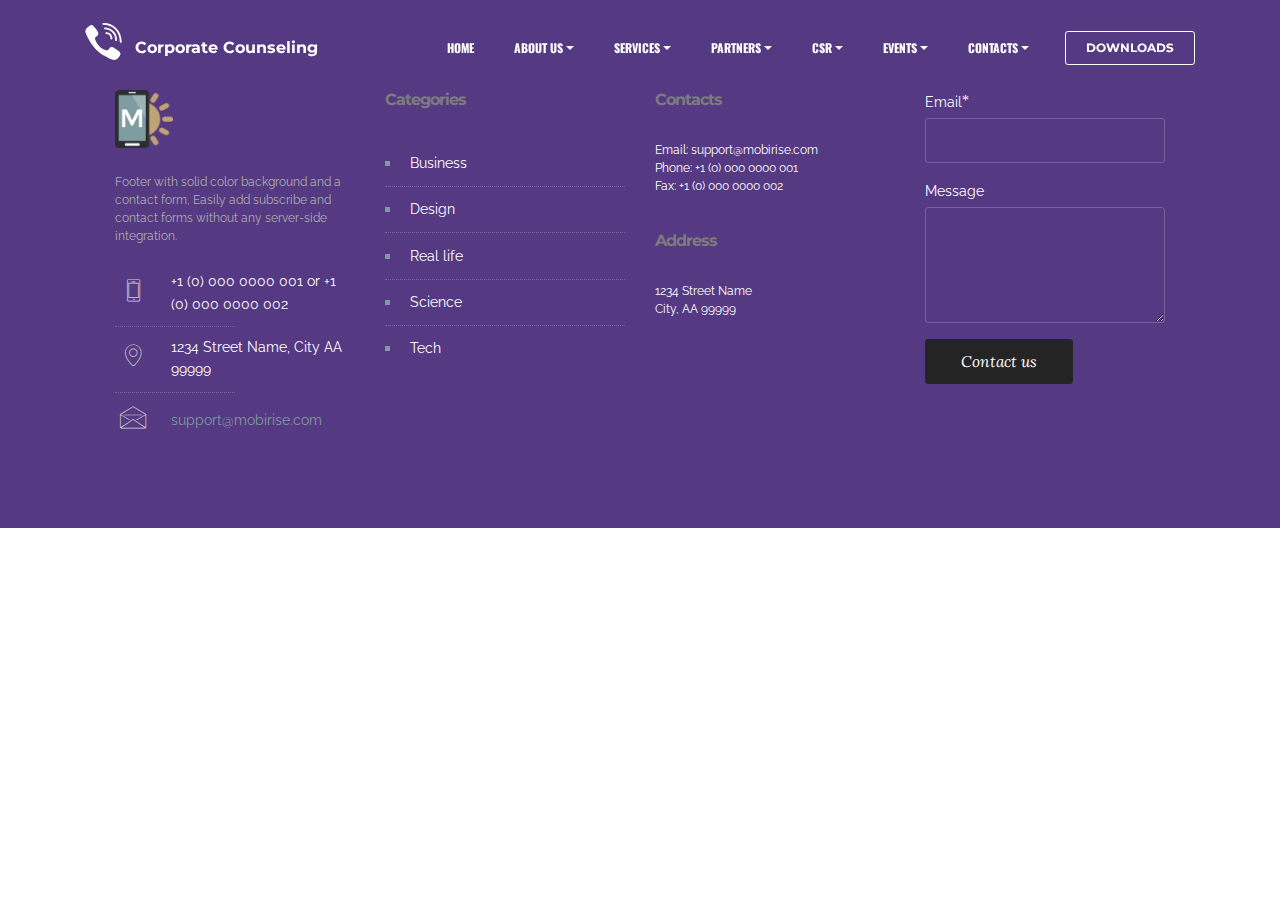
<file: PARTNERS page3.html>
<!DOCTYPE html>
<html>
<head>
  <!-- Site made with Mobirise Website Builder v3.11.1, https://mobirise.com -->
  <meta charset="UTF-8">
  <meta http-equiv="X-UA-Compatible" content="IE=edge">
  <meta name="generator" content="Mobirise v3.11.1, mobirise.com">
  <meta name="viewport" content="width=device-width, initial-scale=1">
  <link rel="shortcut icon" href="assets/images/counseling2-cropped1-128x92.png" type="image/x-icon">
  <meta name="description" content="Web Page Generator Description">
  <title>PARTNERS</title>
  <link rel="stylesheet" href="https://fonts.googleapis.com/css?family=Lora:400,700,400italic,700italic&amp;subset=latin">
  <link rel="stylesheet" href="https://fonts.googleapis.com/css?family=Montserrat:400,700">
  <link rel="stylesheet" href="https://fonts.googleapis.com/css?family=Raleway:100,100i,200,200i,300,300i,400,400i,500,500i,600,600i,700,700i,800,800i,900,900i">
  <link rel="stylesheet" href="assets/bootstrap-material-design-font/css/material.css">
  <link rel="stylesheet" href="assets/et-line-font-plugin/style.css">
  <link rel="stylesheet" href="assets/tether/tether.min.css">
  <link rel="stylesheet" href="assets/bootstrap/css/bootstrap.min.css">
  <link rel="stylesheet" href="assets/dropdown/css/style.css">
  <link rel="stylesheet" href="assets/animate.css/animate.min.css">
  <link rel="stylesheet" href="assets/socicon/css/styles.css">
  <link rel="stylesheet" href="assets/theme/css/style.css">
  <link rel="stylesheet" href="assets/mobirise/css/mbr-additional.css" type="text/css">
  
  
  
</head>
<body>
<section id="menu-h">

    <nav class="navbar navbar-dropdown bg-color transparent navbar-fixed-top">
        <div class="container">

            <div class="mbr-table">
                <div class="mbr-table-cell">

                    <div class="navbar-brand">
                        <a href="https://mobirise.com" class="socicon socicon-viber mbr-iconfont mbr-iconfont-menu navbar-logo"></a>
                        <a class="navbar-caption" href="https://mobirise.com">Corporate Counseling</a>
                    </div>

                </div>
                <div class="mbr-table-cell">

                    <button class="navbar-toggler pull-xs-right hidden-md-up" type="button" data-toggle="collapse" data-target="#exCollapsingNavbar">
                        <div class="hamburger-icon"></div>
                    </button>

                    <ul class="nav-dropdown collapse pull-xs-right nav navbar-nav navbar-toggleable-sm" id="exCollapsingNavbar"><li class="nav-item"><a class="nav-link link" href="index.htmlhome">HOME</a></li><li class="nav-item dropdown"><a class="nav-link link dropdown-toggle" href="ABOUT US page1.html" data-toggle="dropdown-submenu" aria-expanded="false" target="_blank">ABOUT US</a><div class="dropdown-menu"><a class="dropdown-item" href="#">The Team</a><a class="dropdown-item" href="#">Our Counseling Model</a><a class="dropdown-item" href="#">What makes us Different</a></div></li><li class="nav-item dropdown"><a class="nav-link link dropdown-toggle" href="SERVICES page2.html" data-toggle="dropdown-submenu" aria-expanded="false" target="_blank">SERVICES</a><div class="dropdown-menu"><a class="dropdown-item" href="#">Staff Counseling</a><a class="dropdown-item" href="#">Marriage Counseling</a><a class="dropdown-item" href="#">School Counseling</a><a class="dropdown-item" href="#">Drug &amp; Substance abuse Counseling</a><a class="dropdown-item" href="#">Individual &amp; Teenage Counseling</a><a class="dropdown-item" href="#">Gender based violence Counseling</a></div></li><li class="nav-item dropdown"><a class="nav-link link dropdown-toggle" href="PARTNERS page3.html" data-toggle="dropdown-submenu" aria-expanded="false">PARTNERS</a><div class="dropdown-menu"><a class="dropdown-item" href="#">NACADA</a><a class="dropdown-item" href="#">GVRC</a><a class="dropdown-item" href="#">County Governments</a><a class="dropdown-item" href="#">Rehabilitation Centres</a><a class="dropdown-item" href="#">Safaricom</a></div></li><li class="nav-item dropdown"><a class="nav-link link dropdown-toggle" href="https://mobirise.com/" data-toggle="dropdown-submenu" aria-expanded="false">CSR</a><div class="dropdown-menu"><a class="dropdown-item" href="#">Street Kids Programme</a></div></li><li class="nav-item dropdown open"><a class="nav-link link dropdown-toggle" data-toggle="dropdown-submenu" href="EVENTS page5.html" aria-expanded="true" target="_blank">EVENTS</a><div class="dropdown-menu"><a class="dropdown-item" href="https://mobirise.com/">Mobile friendly</a><a class="dropdown-item" href="https://mobirise.com/">Based on Bootstrap</a><div class="dropdown"><a class="dropdown-item dropdown-toggle" data-toggle="dropdown-submenu" href="https://mobirise.com/">Trendy blocks</a><div class="dropdown-menu dropdown-submenu"><a class="dropdown-item" href="https://mobirise.com/">Image/content slider</a><a class="dropdown-item" href="https://mobirise.com/">Contact forms</a><a class="dropdown-item" href="https://mobirise.com/">Image gallery</a><a class="dropdown-item" href="https://mobirise.com/">Mobile menu</a><a class="dropdown-item" href="https://mobirise.com/">Google maps</a><a class="dropdown-item" href="https://mobirise.com/">Social buttons</a><a class="dropdown-item" href="https://mobirise.com/">Google fonts</a><a class="dropdown-item" href="https://mobirise.com/">Video background</a></div></div><a class="dropdown-item" href="https://mobirise.com/">Host anywhere</a></div></li><li class="nav-item dropdown"><a class="nav-link link dropdown-toggle" data-toggle="dropdown-submenu" href="https://mobirise.com/" aria-expanded="false">CONTACTS</a><div class="dropdown-menu"><a class="dropdown-item" href="CONTACTS page6.html" target="_blank">Forum</a><a class="dropdown-item" href="CONTACTS page6.html">Tutorials</a><a class="dropdown-item" href="CONTACTS page6.html" target="_blank">Contact us</a></div></li><li class="nav-item nav-btn"><a class="nav-link btn btn-white btn-white-outline" href="https://mobirise.com/">DOWNLOADS</a></li></ul>
                    <button hidden="" class="navbar-toggler navbar-close" type="button" data-toggle="collapse" data-target="#exCollapsingNavbar">
                        <div class="close-icon"></div>
                    </button>

                </div>
            </div>

        </div>
    </nav>

</section>

<section class="engine"><a rel="external" href="https://mobirise.com">Mobirise Web Page Generator</a></section><section class="mbr-footer mbr-section mbr-section-md-padding mbr-after-navbar" id="contacts3-i" style="background-color: rgb(85, 57, 130); padding-top: 90px; padding-bottom: 90px;">


    <div class="row">
    
            <div class="mbr-company col-xs-12 col-md-6 col-lg-3">

                <div class="mbr-company card">
                    <div><img src="assets/images/logo.png" class="card-img-top"></div>
                    <div class="card-block">
                        <p class="card-text">Footer with solid color background and a contact form, Easily add subscribe and contact forms without any server-side integration.</p>
                    </div>
                    <ul class="list-group list-group-flush">
                        <li class="list-group-item">
                            <span class="list-group-icon"><span class="etl-icon icon-phone mbr-iconfont-company-contacts3"></span></span>
                            <span class="list-group-text">+1 (0) 000 0000 001 or +1 (0) 000 0000 002</span>
                        </li>
                        <li class="list-group-item">
                            <span class="list-group-icon"><span class="etl-icon icon-map-pin mbr-iconfont-company-contacts3"></span></span>
                            <span class="list-group-text">1234 Street Name, City AA 99999</span>
                        </li>
                        <li class="list-group-item active">
                            <span class="list-group-icon"><span class="etl-icon icon-envelope mbr-iconfont-company-contacts3"></span></span>
                            <span class="list-group-text"><a href="mailto:support@mobirise.com">support@mobirise.com</a></span>
                        </li>
                    </ul>
                </div>

            </div>
            <div class="mbr-footer-content col-xs-12 col-md-6 col-lg-3">
                <h4>Categories</h4>
                <ul><li><a class="text-white" href="#">Business</a></li><li><a class="text-white" href="#">Design</a></li><li><a class="text-white" href="#">Real life</a></li><li><a class="text-white" href="#">Science</a></li><li><a class="text-white" href="#">Tech</a></li></ul>
            </div>
            <div class="mbr-footer-content col-xs-12 col-md-6 col-lg-3">
                <p><strong>Contacts</strong><br>Email: support@mobirise.com<br>Phone: +1 (0) 000 0000 001<br>Fax: +1 (0) 000 0000 002<br><br><br><strong>Address</strong><br>1234 Street Name<br>City, AA 99999</p>
            </div>
            <div class="col-xs-12 col-md-6 col-lg-3" data-form-type="formoid">

                <div data-form-alert="true">
                    <div hidden="" data-form-alert-success="true">Thanks for filling out form!</div>
                </div>

                <form action="https://mobirise.com/" method="post" data-form-title="MESSAGE">

                    <input type="hidden" value="f92rbpAkblageRF3A6kNSkAC5AM+6BXfZMapykOpOVEJhQhVdJxDA4I+ZVVAA5z91bwlHmTZ3mi0usK7wjTHmwsXu3+S/njIiijC5pR+hlti8qRixLsdCRzR5ejwW3mt" data-form-email="true">

                    

                    <div class="form-group">
                        <label class="form-control-label" for="contacts3-i-email">Email<span class="form-asterisk">*</span></label>
                        <input type="email" class="form-control input-sm input-inverse" name="email" required="" data-form-field="Email" id="contacts3-i-email">
                    </div>

                    

                    <div class="form-group">
                        <label class="form-control-label" for="contacts3-i-message">Message</label>
                        <textarea class="form-control input-sm input-inverse" name="message" data-form-field="Message" rows="5" id="contacts3-i-message"></textarea>
                    </div>

                    <div><button type="submit" class="btn btn-sm btn-black">Contact us</button></div>

                </form>

            </div>
        </div>
</section>


  <script src="assets/web/assets/jquery/jquery.min.js"></script>
  <script src="assets/tether/tether.min.js"></script>
  <script src="assets/bootstrap/js/bootstrap.min.js"></script>
  <script src="assets/smooth-scroll/SmoothScroll.js"></script>
  <script src="assets/dropdown/js/script.min.js"></script>
  <script src="assets/touchSwipe/jquery.touchSwipe.min.js"></script>
  <script src="assets/viewportChecker/jquery.viewportchecker.js"></script>
  <script src="assets/theme/js/script.js"></script>
  <script src="assets/formoid/formoid.min.js"></script>
  
  
  <input name="animation" type="hidden">
   <div id="scrollToTop" class="scrollToTop mbr-arrow-up"><a style="text-align: center;"><i class="mbr-arrow-up-icon"></i></a></div>
  </body>
</html>
</file>
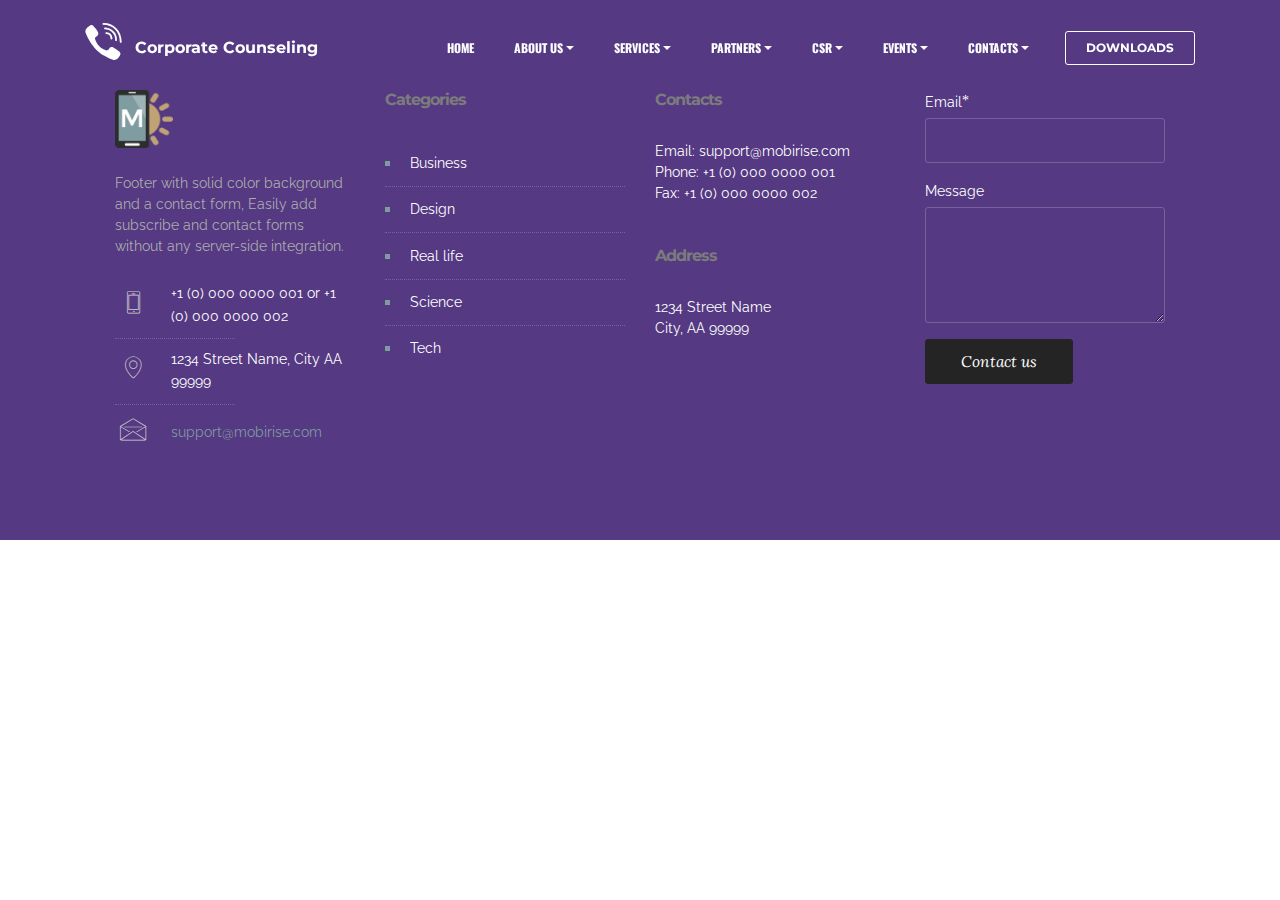
<file: SERVICES page2.html>
<!DOCTYPE html>
<html>
<head>
  <!-- Site made with Mobirise Website Builder v3.11.1, https://mobirise.com -->
  <meta charset="UTF-8">
  <meta http-equiv="X-UA-Compatible" content="IE=edge">
  <meta name="generator" content="Mobirise v3.11.1, mobirise.com">
  <meta name="viewport" content="width=device-width, initial-scale=1">
  <link rel="shortcut icon" href="assets/images/counseling2-cropped1-128x92.png" type="image/x-icon">
  <meta name="description" content="Website Generator Description">
  <title>SERVICES</title>
  <link rel="stylesheet" href="https://fonts.googleapis.com/css?family=Lora:400,700,400italic,700italic&amp;subset=latin">
  <link rel="stylesheet" href="https://fonts.googleapis.com/css?family=Montserrat:400,700">
  <link rel="stylesheet" href="https://fonts.googleapis.com/css?family=Raleway:100,100i,200,200i,300,300i,400,400i,500,500i,600,600i,700,700i,800,800i,900,900i">
  <link rel="stylesheet" href="assets/bootstrap-material-design-font/css/material.css">
  <link rel="stylesheet" href="assets/et-line-font-plugin/style.css">
  <link rel="stylesheet" href="assets/tether/tether.min.css">
  <link rel="stylesheet" href="assets/bootstrap/css/bootstrap.min.css">
  <link rel="stylesheet" href="assets/dropdown/css/style.css">
  <link rel="stylesheet" href="assets/animate.css/animate.min.css">
  <link rel="stylesheet" href="assets/socicon/css/styles.css">
  <link rel="stylesheet" href="assets/theme/css/style.css">
  <link rel="stylesheet" href="assets/mobirise/css/mbr-additional.css" type="text/css">
  
  
  
</head>
<body>
<section id="menu-f">

    <nav class="navbar navbar-dropdown bg-color transparent navbar-fixed-top">
        <div class="container">

            <div class="mbr-table">
                <div class="mbr-table-cell">

                    <div class="navbar-brand">
                        <a href="https://mobirise.com" class="socicon socicon-viber mbr-iconfont mbr-iconfont-menu navbar-logo"></a>
                        <a class="navbar-caption" href="https://mobirise.com">Corporate Counseling</a>
                    </div>

                </div>
                <div class="mbr-table-cell">

                    <button class="navbar-toggler pull-xs-right hidden-md-up" type="button" data-toggle="collapse" data-target="#exCollapsingNavbar">
                        <div class="hamburger-icon"></div>
                    </button>

                    <ul class="nav-dropdown collapse pull-xs-right nav navbar-nav navbar-toggleable-sm" id="exCollapsingNavbar"><li class="nav-item"><a class="nav-link link" href="index.htmlhome">HOME</a></li><li class="nav-item dropdown"><a class="nav-link link dropdown-toggle" href="ABOUT US page1.html" data-toggle="dropdown-submenu" aria-expanded="false" target="_blank">ABOUT US</a><div class="dropdown-menu"><a class="dropdown-item" href="#">The Team</a><a class="dropdown-item" href="#">Our Counseling Model</a><a class="dropdown-item" href="#">What makes us Different</a></div></li><li class="nav-item dropdown"><a class="nav-link link dropdown-toggle" href="SERVICES page2.html" data-toggle="dropdown-submenu" aria-expanded="false" target="_blank">SERVICES</a><div class="dropdown-menu"><a class="dropdown-item" href="#">Staff Counseling</a><a class="dropdown-item" href="#">Marriage Counseling</a><a class="dropdown-item" href="#">School Counseling</a><a class="dropdown-item" href="#">Drug &amp; Substance abuse Counseling</a><a class="dropdown-item" href="#">Individual &amp; Teenage Counseling</a><a class="dropdown-item" href="#">Gender based violence Counseling</a></div></li><li class="nav-item dropdown"><a class="nav-link link dropdown-toggle" href="PARTNERS page3.html" data-toggle="dropdown-submenu" aria-expanded="false">PARTNERS</a><div class="dropdown-menu"><a class="dropdown-item" href="#">NACADA</a><a class="dropdown-item" href="#">GVRC</a><a class="dropdown-item" href="#">County Governments</a><a class="dropdown-item" href="#">Rehabilitation Centres</a><a class="dropdown-item" href="#">Safaricom</a></div></li><li class="nav-item dropdown"><a class="nav-link link dropdown-toggle" href="https://mobirise.com/" data-toggle="dropdown-submenu" aria-expanded="false">CSR</a><div class="dropdown-menu"><a class="dropdown-item" href="#">Street Kids Programme</a></div></li><li class="nav-item dropdown open"><a class="nav-link link dropdown-toggle" data-toggle="dropdown-submenu" href="EVENTS page5.html" aria-expanded="true" target="_blank">EVENTS</a><div class="dropdown-menu"><a class="dropdown-item" href="https://mobirise.com/">Mobile friendly</a><a class="dropdown-item" href="https://mobirise.com/">Based on Bootstrap</a><div class="dropdown"><a class="dropdown-item dropdown-toggle" data-toggle="dropdown-submenu" href="https://mobirise.com/">Trendy blocks</a><div class="dropdown-menu dropdown-submenu"><a class="dropdown-item" href="https://mobirise.com/">Image/content slider</a><a class="dropdown-item" href="https://mobirise.com/">Contact forms</a><a class="dropdown-item" href="https://mobirise.com/">Image gallery</a><a class="dropdown-item" href="https://mobirise.com/">Mobile menu</a><a class="dropdown-item" href="https://mobirise.com/">Google maps</a><a class="dropdown-item" href="https://mobirise.com/">Social buttons</a><a class="dropdown-item" href="https://mobirise.com/">Google fonts</a><a class="dropdown-item" href="https://mobirise.com/">Video background</a></div></div><a class="dropdown-item" href="https://mobirise.com/">Host anywhere</a></div></li><li class="nav-item dropdown"><a class="nav-link link dropdown-toggle" data-toggle="dropdown-submenu" href="https://mobirise.com/" aria-expanded="false">CONTACTS</a><div class="dropdown-menu"><a class="dropdown-item" href="CONTACTS page6.html" target="_blank">Forum</a><a class="dropdown-item" href="CONTACTS page6.html">Tutorials</a><a class="dropdown-item" href="CONTACTS page6.html" target="_blank">Contact us</a></div></li><li class="nav-item nav-btn"><a class="nav-link btn btn-white btn-white-outline" href="https://mobirise.com/">DOWNLOADS</a></li></ul>
                    <button hidden="" class="navbar-toggler navbar-close" type="button" data-toggle="collapse" data-target="#exCollapsingNavbar">
                        <div class="close-icon"></div>
                    </button>

                </div>
            </div>

        </div>
    </nav>

</section>

<section class="engine"><a rel="external" href="https://mobirise.com">Mobirise</a></section><section class="mbr-footer mbr-section mbr-section-md-padding mbr-after-navbar" id="contacts3-g" style="background-color: rgb(85, 57, 130); padding-top: 90px; padding-bottom: 90px;">


    <div class="row">
    
            <div class="mbr-company col-xs-12 col-md-6 col-lg-3">

                <div class="mbr-company card">
                    <div><img src="assets/images/logo.png" class="card-img-top"></div>
                    <div class="card-block">
                        <p class="card-text">Footer with solid color background and a contact form, Easily add subscribe and contact forms without any server-side integration.</p>
                    </div>
                    <ul class="list-group list-group-flush">
                        <li class="list-group-item">
                            <span class="list-group-icon"><span class="etl-icon icon-phone mbr-iconfont-company-contacts3"></span></span>
                            <span class="list-group-text">+1 (0) 000 0000 001 or +1 (0) 000 0000 002</span>
                        </li>
                        <li class="list-group-item">
                            <span class="list-group-icon"><span class="etl-icon icon-map-pin mbr-iconfont-company-contacts3"></span></span>
                            <span class="list-group-text">1234 Street Name, City AA 99999</span>
                        </li>
                        <li class="list-group-item active">
                            <span class="list-group-icon"><span class="etl-icon icon-envelope mbr-iconfont-company-contacts3"></span></span>
                            <span class="list-group-text"><a href="mailto:support@mobirise.com">support@mobirise.com</a></span>
                        </li>
                    </ul>
                </div>

            </div>
            <div class="mbr-footer-content col-xs-12 col-md-6 col-lg-3">
                <h4>Categories</h4>
                <ul><li><a class="text-white" href="#">Business</a></li><li><a class="text-white" href="#">Design</a></li><li><a class="text-white" href="#">Real life</a></li><li><a class="text-white" href="#">Science</a></li><li><a class="text-white" href="#">Tech</a></li></ul>
            </div>
            <div class="mbr-footer-content col-xs-12 col-md-6 col-lg-3">
                <p><strong>Contacts</strong><br>Email: support@mobirise.com<br>Phone: +1 (0) 000 0000 001<br>Fax: +1 (0) 000 0000 002<br><br><br><strong>Address</strong><br>1234 Street Name<br>City, AA 99999</p>
            </div>
            <div class="col-xs-12 col-md-6 col-lg-3" data-form-type="formoid">

                <div data-form-alert="true">
                    <div hidden="" data-form-alert-success="true">Thanks for filling out form!</div>
                </div>

                <form action="https://mobirise.com/" method="post" data-form-title="MESSAGE">

                    <input type="hidden" value="zL5YTckTG0sTQDr6pT67O26TGGN08tt6Cq/EXcTxaz4lx4E64NxRE8apz2Gsou9G+wqhMS1pO69CO3QFhkZ3ZLzMcp13vPGwPVsr487GEislfs1GpjvupMatjpFnBME0" data-form-email="true">

                    

                    <div class="form-group">
                        <label class="form-control-label" for="contacts3-g-email">Email<span class="form-asterisk">*</span></label>
                        <input type="email" class="form-control input-sm input-inverse" name="email" required="" data-form-field="Email" id="contacts3-g-email">
                    </div>

                    

                    <div class="form-group">
                        <label class="form-control-label" for="contacts3-g-message">Message</label>
                        <textarea class="form-control input-sm input-inverse" name="message" data-form-field="Message" rows="5" id="contacts3-g-message"></textarea>
                    </div>

                    <div><button type="submit" class="btn btn-sm btn-black">Contact us</button></div>

                </form>

            </div>
        </div>
</section>


  <script src="assets/web/assets/jquery/jquery.min.js"></script>
  <script src="assets/tether/tether.min.js"></script>
  <script src="assets/bootstrap/js/bootstrap.min.js"></script>
  <script src="assets/smooth-scroll/SmoothScroll.js"></script>
  <script src="assets/dropdown/js/script.min.js"></script>
  <script src="assets/touchSwipe/jquery.touchSwipe.min.js"></script>
  <script src="assets/viewportChecker/jquery.viewportchecker.js"></script>
  <script src="assets/theme/js/script.js"></script>
  <script src="assets/formoid/formoid.min.js"></script>
  
  
  <input name="animation" type="hidden">
   <div id="scrollToTop" class="scrollToTop mbr-arrow-up"><a style="text-align: center;"><i class="mbr-arrow-up-icon"></i></a></div>
  </body>
</html>
</file>
<file: assets/bootstrap-material-design-font/css/material.css>
@font-face {
  font-family: 'Material-Design-Icons';
  src: url('../fonts/Material-Design-Icons.eot?3ocs8m');
  src: url('../fonts/Material-Design-Icons.eot?#iefix3ocs8m') format('embedded-opentype'), url('../fonts/Material-Design-Icons.woff?3ocs8m') format('woff'), url('../fonts/Material-Design-Icons.ttf?3ocs8m') format('truetype'), url('../fonts/Material-Design-Icons.svg?3ocs8m#Material-Design-Icons') format('svg');
  font-weight: normal;
  font-style: normal;
}
[class^="mdi-"],
[class*="mdi-"] {
  speak: none;
  display: inline-block;
  font-style: normal;
  font-variant:normal;
  font-weight:normal;
  /*font-size:24px;*/
  line-height:1;
  font-family:'Material-Design-Icons' !important;
  text-rendering: auto;
  
  -webkit-font-smoothing: antialiased;
  -moz-osx-font-smoothing: grayscale;
  -webkit-transform: translate(0, 0);
      -ms-transform: translate(0, 0);
          transform: translate(0, 0);
}
[class^="mdi-"]:before,
[class*="mdi-"]:before {
  display: inline-block;
  speak: none;
  text-decoration: inherit;
}
[class^="mdi-"].pull-left,
[class*="mdi-"].pull-left {
  margin-right: .3em;
}
[class^="mdi-"].pull-right,
[class*="mdi-"].pull-right {
  margin-left: .3em;
}
[class^="mdi-"].mdi-lg:before,
[class*="mdi-"].mdi-lg:before,
[class^="mdi-"].mdi-lg:after,
[class*="mdi-"].mdi-lg:after {
  font-size: 1.33333333em;
  line-height: 0.75em;
  vertical-align: -15%;
}
[class^="mdi-"].mdi-2x:before,
[class*="mdi-"].mdi-2x:before,
[class^="mdi-"].mdi-2x:after,
[class*="mdi-"].mdi-2x:after {
  font-size: 2em;
}
[class^="mdi-"].mdi-3x:before,
[class*="mdi-"].mdi-3x:before,
[class^="mdi-"].mdi-3x:after,
[class*="mdi-"].mdi-3x:after {
  font-size: 3em;
}
[class^="mdi-"].mdi-4x:before,
[class*="mdi-"].mdi-4x:before,
[class^="mdi-"].mdi-4x:after,
[class*="mdi-"].mdi-4x:after {
  font-size: 4em;
}
[class^="mdi-"].mdi-5x:before,
[class*="mdi-"].mdi-5x:before,
[class^="mdi-"].mdi-5x:after,
[class*="mdi-"].mdi-5x:after {
  font-size: 5em;
}
[class^="mdi-device-signal-cellular-"]:after,
[class^="mdi-device-battery-"]:after,
[class^="mdi-device-battery-charging-"]:after,
[class^="mdi-device-signal-cellular-connected-no-internet-"]:after,
[class^="mdi-device-signal-wifi-"]:after,
[class^="mdi-device-signal-wifi-statusbar-not-connected"]:after,
.mdi-device-network-wifi:after {
  opacity: .3;
  position: absolute;
  left: 0;
  top: 0;
  z-index: 1;
  display: inline-block;
  speak: none;
  text-decoration: inherit;
}
[class^="mdi-device-signal-cellular-"]:after {
  content: "\e758";
}
[class^="mdi-device-battery-"]:after {
  content: "\e735";
}
[class^="mdi-device-battery-charging-"]:after {
  content: "\e733";
}
[class^="mdi-device-signal-cellular-connected-no-internet-"]:after {
  content: "\e75d";
}
[class^="mdi-device-signal-wifi-"]:after,
.mdi-device-network-wifi:after {
  content: "\e765";
}
[class^="mdi-device-signal-wifi-statusbasr-not-connected"]:after {
  content: "\e8f7";
}
.mdi-device-signal-cellular-off:after,
.mdi-device-signal-cellular-null:after,
.mdi-device-signal-cellular-no-sim:after,
.mdi-device-signal-wifi-off:after,
.mdi-device-signal-wifi-4-bar:after,
.mdi-device-signal-cellular-4-bar:after,
.mdi-device-battery-alert:after,
.mdi-device-signal-cellular-connected-no-internet-4-bar:after,
.mdi-device-battery-std:after,
.mdi-device-battery-full .mdi-device-battery-unknown:after {
  content: "";
}
.mdi-fw {
  width: 1.28571429em;
  text-align: center;
}
.mdi-ul {
  padding-left: 0;
  margin-left: 2.14285714em;
  list-style-type: none;
}
.mdi-ul > li {
  position: relative;
}
.mdi-li {
  position: absolute;
  left: -2.14285714em;
  width: 2.14285714em;
  top: 0.14285714em;
  text-align: center;
}
.mdi-li.mdi-lg {
  left: -1.85714286em;
}
.mdi-border {
  padding: .2em .25em .15em;
  border: solid 0.08em #eeeeee;
  border-radius: .1em;
}
.mdi-spin {
  -webkit-animation: mdi-spin 2s infinite linear;
  animation: mdi-spin 2s infinite linear;
  -webkit-transform-origin: 50% 50%;
  -ms-transform-origin: 50% 50%;
      transform-origin: 50% 50%;
}
.mdi-pulse {
  -webkit-animation: mdi-spin 1s steps(8) infinite;
  animation: mdi-spin 1s steps(8) infinite;
  -webkit-transform-origin: 50% 50%;
  -ms-transform-origin: 50% 50%;
      transform-origin: 50% 50%;
}
@-webkit-keyframes mdi-spin {
  0% {
    -webkit-transform: rotate(0deg);
    transform: rotate(0deg);
  }
  100% {
    -webkit-transform: rotate(359deg);
    transform: rotate(359deg);
  }
}
@keyframes mdi-spin {
  0% {
    -webkit-transform: rotate(0deg);
    transform: rotate(0deg);
  }
  100% {
    -webkit-transform: rotate(359deg);
    transform: rotate(359deg);
  }
}
.mdi-rotate-90 {
  filter: progid:DXImageTransform.Microsoft.BasicImage(rotation=1);
  -webkit-transform: rotate(90deg);
  -ms-transform: rotate(90deg);
  transform: rotate(90deg);
}
.mdi-rotate-180 {
  filter: progid:DXImageTransform.Microsoft.BasicImage(rotation=2);
  -webkit-transform: rotate(180deg);
  -ms-transform: rotate(180deg);
  transform: rotate(180deg);
}
.mdi-rotate-270 {
  filter: progid:DXImageTransform.Microsoft.BasicImage(rotation=3);
  -webkit-transform: rotate(270deg);
  -ms-transform: rotate(270deg);
  transform: rotate(270deg);
}
.mdi-flip-horizontal {
  filter: progid:DXImageTransform.Microsoft.BasicImage(rotation=0, mirror=1);
  -webkit-transform: scale(-1, 1);
  -ms-transform: scale(-1, 1);
  transform: scale(-1, 1);
}
.mdi-flip-vertical {
  filter: progid:DXImageTransform.Microsoft.BasicImage(rotation=2, mirror=1);
  -webkit-transform: scale(1, -1);
  -ms-transform: scale(1, -1);
  transform: scale(1, -1);
}
:root .mdi-rotate-90,
:root .mdi-rotate-180,
:root .mdi-rotate-270,
:root .mdi-flip-horizontal,
:root .mdi-flip-vertical {
  -webkit-filter: none;
          filter: none;
}
.mdi-stack {
  position: relative;
  display: inline-block;
  width: 2em;
  height: 2em;
  line-height: 2em;
  vertical-align: middle;
}
.mdi-stack-1x,
.mdi-stack-2x {
  position: absolute;
  left: 0;
  width: 100%;
  text-align: center;
}
.mdi-stack-1x {
  line-height: inherit;
}
.mdi-stack-2x {
  font-size: 2em;
}
.mdi-inverse {
  color: #ffffff;
}
/* Start Icons */
.mdi-action-3d-rotation:before {
  content: "\e600";
}
.mdi-action-accessibility:before {
  content: "\e601";
}
.mdi-action-account-balance-wallet:before {
  content: "\e602";
}
.mdi-action-account-balance:before {
  content: "\e603";
}
.mdi-action-account-box:before {
  content: "\e604";
}
.mdi-action-account-child:before {
  content: "\e605";
}
.mdi-action-account-circle:before {
  content: "\e606";
}
.mdi-action-add-shopping-cart:before {
  content: "\e607";
}
.mdi-action-alarm-add:before {
  content: "\e608";
}
.mdi-action-alarm-off:before {
  content: "\e609";
}
.mdi-action-alarm-on:before {
  content: "\e60a";
}
.mdi-action-alarm:before {
  content: "\e60b";
}
.mdi-action-android:before {
  content: "\e60c";
}
.mdi-action-announcement:before {
  content: "\e60d";
}
.mdi-action-aspect-ratio:before {
  content: "\e60e";
}
.mdi-action-assessment:before {
  content: "\e60f";
}
.mdi-action-assignment-ind:before {
  content: "\e610";
}
.mdi-action-assignment-late:before {
  content: "\e611";
}
.mdi-action-assignment-return:before {
  content: "\e612";
}
.mdi-action-assignment-returned:before {
  content: "\e613";
}
.mdi-action-assignment-turned-in:before {
  content: "\e614";
}
.mdi-action-assignment:before {
  content: "\e615";
}
.mdi-action-autorenew:before {
  content: "\e616";
}
.mdi-action-backup:before {
  content: "\e617";
}
.mdi-action-book:before {
  content: "\e618";
}
.mdi-action-bookmark-outline:before {
  content: "\e619";
}
.mdi-action-bookmark:before {
  content: "\e61a";
}
.mdi-action-bug-report:before {
  content: "\e61b";
}
.mdi-action-cached:before {
  content: "\e61c";
}
.mdi-action-check-circle:before {
  content: "\e61d";
}
.mdi-action-class:before {
  content: "\e61e";
}
.mdi-action-credit-card:before {
  content: "\e61f";
}
.mdi-action-dashboard:before {
  content: "\e620";
}
.mdi-action-delete:before {
  content: "\e621";
}
.mdi-action-description:before {
  content: "\e622";
}
.mdi-action-dns:before {
  content: "\e623";
}
.mdi-action-done-all:before {
  content: "\e624";
}
.mdi-action-done:before {
  content: "\e625";
}
.mdi-action-event:before {
  content: "\e626";
}
.mdi-action-exit-to-app:before {
  content: "\e627";
}
.mdi-action-explore:before {
  content: "\e628";
}
.mdi-action-extension:before {
  content: "\e629";
}
.mdi-action-face-unlock:before {
  content: "\e62a";
}
.mdi-action-favorite-outline:before {
  content: "\e62b";
}
.mdi-action-favorite:before {
  content: "\e62c";
}
.mdi-action-find-in-page:before {
  content: "\e62d";
}
.mdi-action-find-replace:before {
  content: "\e62e";
}
.mdi-action-flip-to-back:before {
  content: "\e62f";
}
.mdi-action-flip-to-front:before {
  content: "\e630";
}
.mdi-action-get-app:before {
  content: "\e631";
}
.mdi-action-grade:before {
  content: "\e632";
}
.mdi-action-group-work:before {
  content: "\e633";
}
.mdi-action-help:before {
  content: "\e634";
}
.mdi-action-highlight-remove:before {
  content: "\e635";
}
.mdi-action-history:before {
  content: "\e636";
}
.mdi-action-home:before {
  content: "\e637";
}
.mdi-action-https:before {
  content: "\e638";
}
.mdi-action-info-outline:before {
  content: "\e639";
}
.mdi-action-info:before {
  content: "\e63a";
}
.mdi-action-input:before {
  content: "\e63b";
}
.mdi-action-invert-colors:before {
  content: "\e63c";
}
.mdi-action-label-outline:before {
  content: "\e63d";
}
.mdi-action-label:before {
  content: "\e63e";
}
.mdi-action-language:before {
  content: "\e63f";
}
.mdi-action-launch:before {
  content: "\e640";
}
.mdi-action-list:before {
  content: "\e641";
}
.mdi-action-lock-open:before {
  content: "\e642";
}
.mdi-action-lock-outline:before {
  content: "\e643";
}
.mdi-action-lock:before {
  content: "\e644";
}
.mdi-action-loyalty:before {
  content: "\e645";
}
.mdi-action-markunread-mailbox:before {
  content: "\e646";
}
.mdi-action-note-add:before {
  content: "\e647";
}
.mdi-action-open-in-browser:before {
  content: "\e648";
}
.mdi-action-open-in-new:before {
  content: "\e649";
}
.mdi-action-open-with:before {
  content: "\e64a";
}
.mdi-action-pageview:before {
  content: "\e64b";
}
.mdi-action-payment:before {
  content: "\e64c";
}
.mdi-action-perm-camera-mic:before {
  content: "\e64d";
}
.mdi-action-perm-contact-cal:before {
  content: "\e64e";
}
.mdi-action-perm-data-setting:before {
  content: "\e64f";
}
.mdi-action-perm-device-info:before {
  content: "\e650";
}
.mdi-action-perm-identity:before {
  content: "\e651";
}
.mdi-action-perm-media:before {
  content: "\e652";
}
.mdi-action-perm-phone-msg:before {
  content: "\e653";
}
.mdi-action-perm-scan-wifi:before {
  content: "\e654";
}
.mdi-action-picture-in-picture:before {
  content: "\e655";
}
.mdi-action-polymer:before {
  content: "\e656";
}
.mdi-action-print:before {
  content: "\e657";
}
.mdi-action-query-builder:before {
  content: "\e658";
}
.mdi-action-question-answer:before {
  content: "\e659";
}
.mdi-action-receipt:before {
  content: "\e65a";
}
.mdi-action-redeem:before {
  content: "\e65b";
}
.mdi-action-reorder:before {
  content: "\e65c";
}
.mdi-action-report-problem:before {
  content: "\e65d";
}
.mdi-action-restore:before {
  content: "\e65e";
}
.mdi-action-room:before {
  content: "\e65f";
}
.mdi-action-schedule:before {
  content: "\e660";
}
.mdi-action-search:before {
  content: "\e661";
}
.mdi-action-settings-applications:before {
  content: "\e662";
}
.mdi-action-settings-backup-restore:before {
  content: "\e663";
}
.mdi-action-settings-bluetooth:before {
  content: "\e664";
}
.mdi-action-settings-cell:before {
  content: "\e665";
}
.mdi-action-settings-display:before {
  content: "\e666";
}
.mdi-action-settings-ethernet:before {
  content: "\e667";
}
.mdi-action-settings-input-antenna:before {
  content: "\e668";
}
.mdi-action-settings-input-component:before {
  content: "\e669";
}
.mdi-action-settings-input-composite:before {
  content: "\e66a";
}
.mdi-action-settings-input-hdmi:before {
  content: "\e66b";
}
.mdi-action-settings-input-svideo:before {
  content: "\e66c";
}
.mdi-action-settings-overscan:before {
  content: "\e66d";
}
.mdi-action-settings-phone:before {
  content: "\e66e";
}
.mdi-action-settings-power:before {
  content: "\e66f";
}
.mdi-action-settings-remote:before {
  content: "\e670";
}
.mdi-action-settings-voice:before {
  content: "\e671";
}
.mdi-action-settings:before {
  content: "\e672";
}
.mdi-action-shop-two:before {
  content: "\e673";
}
.mdi-action-shop:before {
  content: "\e674";
}
.mdi-action-shopping-basket:before {
  content: "\e675";
}
.mdi-action-shopping-cart:before {
  content: "\e676";
}
.mdi-action-speaker-notes:before {
  content: "\e677";
}
.mdi-action-spellcheck:before {
  content: "\e678";
}
.mdi-action-star-rate:before {
  content: "\e679";
}
.mdi-action-stars:before {
  content: "\e67a";
}
.mdi-action-store:before {
  content: "\e67b";
}
.mdi-action-subject:before {
  content: "\e67c";
}
.mdi-action-supervisor-account:before {
  content: "\e67d";
}
.mdi-action-swap-horiz:before {
  content: "\e67e";
}
.mdi-action-swap-vert-circle:before {
  content: "\e67f";
}
.mdi-action-swap-vert:before {
  content: "\e680";
}
.mdi-action-system-update-tv:before {
  content: "\e681";
}
.mdi-action-tab-unselected:before {
  content: "\e682";
}
.mdi-action-tab:before {
  content: "\e683";
}
.mdi-action-theaters:before {
  content: "\e684";
}
.mdi-action-thumb-down:before {
  content: "\e685";
}
.mdi-action-thumb-up:before {
  content: "\e686";
}
.mdi-action-thumbs-up-down:before {
  content: "\e687";
}
.mdi-action-toc:before {
  content: "\e688";
}
.mdi-action-today:before {
  content: "\e689";
}
.mdi-action-track-changes:before {
  content: "\e68a";
}
.mdi-action-translate:before {
  content: "\e68b";
}
.mdi-action-trending-down:before {
  content: "\e68c";
}
.mdi-action-trending-neutral:before {
  content: "\e68d";
}
.mdi-action-trending-up:before {
  content: "\e68e";
}
.mdi-action-turned-in-not:before {
  content: "\e68f";
}
.mdi-action-turned-in:before {
  content: "\e690";
}
.mdi-action-verified-user:before {
  content: "\e691";
}
.mdi-action-view-agenda:before {
  content: "\e692";
}
.mdi-action-view-array:before {
  content: "\e693";
}
.mdi-action-view-carousel:before {
  content: "\e694";
}
.mdi-action-view-column:before {
  content: "\e695";
}
.mdi-action-view-day:before {
  content: "\e696";
}
.mdi-action-view-headline:before {
  content: "\e697";
}
.mdi-action-view-list:before {
  content: "\e698";
}
.mdi-action-view-module:before {
  content: "\e699";
}
.mdi-action-view-quilt:before {
  content: "\e69a";
}
.mdi-action-view-stream:before {
  content: "\e69b";
}
.mdi-action-view-week:before {
  content: "\e69c";
}
.mdi-action-visibility-off:before {
  content: "\e69d";
}
.mdi-action-visibility:before {
  content: "\e69e";
}
.mdi-action-wallet-giftcard:before {
  content: "\e69f";
}
.mdi-action-wallet-membership:before {
  content: "\e6a0";
}
.mdi-action-wallet-travel:before {
  content: "\e6a1";
}
.mdi-action-work:before {
  content: "\e6a2";
}
.mdi-alert-error:before {
  content: "\e6a3";
}
.mdi-alert-warning:before {
  content: "\e6a4";
}
.mdi-av-album:before {
  content: "\e6a5";
}
.mdi-av-closed-caption:before {
  content: "\e6a6";
}
.mdi-av-equalizer:before {
  content: "\e6a7";
}
.mdi-av-explicit:before {
  content: "\e6a8";
}
.mdi-av-fast-forward:before {
  content: "\e6a9";
}
.mdi-av-fast-rewind:before {
  content: "\e6aa";
}
.mdi-av-games:before {
  content: "\e6ab";
}
.mdi-av-hearing:before {
  content: "\e6ac";
}
.mdi-av-high-quality:before {
  content: "\e6ad";
}
.mdi-av-loop:before {
  content: "\e6ae";
}
.mdi-av-mic-none:before {
  content: "\e6af";
}
.mdi-av-mic-off:before {
  content: "\e6b0";
}
.mdi-av-mic:before {
  content: "\e6b1";
}
.mdi-av-movie:before {
  content: "\e6b2";
}
.mdi-av-my-library-add:before {
  content: "\e6b3";
}
.mdi-av-my-library-books:before {
  content: "\e6b4";
}
.mdi-av-my-library-music:before {
  content: "\e6b5";
}
.mdi-av-new-releases:before {
  content: "\e6b6";
}
.mdi-av-not-interested:before {
  content: "\e6b7";
}
.mdi-av-pause-circle-fill:before {
  content: "\e6b8";
}
.mdi-av-pause-circle-outline:before {
  content: "\e6b9";
}
.mdi-av-pause:before {
  content: "\e6ba";
}
.mdi-av-play-arrow:before {
  content: "\e6bb";
}
.mdi-av-play-circle-fill:before {
  content: "\e6bc";
}
.mdi-av-play-circle-outline:before {
  content: "\e6bd";
}
.mdi-av-play-shopping-bag:before {
  content: "\e6be";
}
.mdi-av-playlist-add:before {
  content: "\e6bf";
}
.mdi-av-queue-music:before {
  content: "\e6c0";
}
.mdi-av-queue:before {
  content: "\e6c1";
}
.mdi-av-radio:before {
  content: "\e6c2";
}
.mdi-av-recent-actors:before {
  content: "\e6c3";
}
.mdi-av-repeat-one:before {
  content: "\e6c4";
}
.mdi-av-repeat:before {
  content: "\e6c5";
}
.mdi-av-replay:before {
  content: "\e6c6";
}
.mdi-av-shuffle:before {
  content: "\e6c7";
}
.mdi-av-skip-next:before {
  content: "\e6c8";
}
.mdi-av-skip-previous:before {
  content: "\e6c9";
}
.mdi-av-snooze:before {
  content: "\e6ca";
}
.mdi-av-stop:before {
  content: "\e6cb";
}
.mdi-av-subtitles:before {
  content: "\e6cc";
}
.mdi-av-surround-sound:before {
  content: "\e6cd";
}
.mdi-av-timer:before {
  content: "\e6ce";
}
.mdi-av-video-collection:before {
  content: "\e6cf";
}
.mdi-av-videocam-off:before {
  content: "\e6d0";
}
.mdi-av-videocam:before {
  content: "\e6d1";
}
.mdi-av-volume-down:before {
  content: "\e6d2";
}
.mdi-av-volume-mute:before {
  content: "\e6d3";
}
.mdi-av-volume-off:before {
  content: "\e6d4";
}
.mdi-av-volume-up:before {
  content: "\e6d5";
}
.mdi-av-web:before {
  content: "\e6d6";
}
.mdi-communication-business:before {
  content: "\e6d7";
}
.mdi-communication-call-end:before {
  content: "\e6d8";
}
.mdi-communication-call-made:before {
  content: "\e6d9";
}
.mdi-communication-call-merge:before {
  content: "\e6da";
}
.mdi-communication-call-missed:before {
  content: "\e6db";
}
.mdi-communication-call-received:before {
  content: "\e6dc";
}
.mdi-communication-call-split:before {
  content: "\e6dd";
}
.mdi-communication-call:before {
  content: "\e6de";
}
.mdi-communication-chat:before {
  content: "\e6df";
}
.mdi-communication-clear-all:before {
  content: "\e6e0";
}
.mdi-communication-comment:before {
  content: "\e6e1";
}
.mdi-communication-contacts:before {
  content: "\e6e2";
}
.mdi-communication-dialer-sip:before {
  content: "\e6e3";
}
.mdi-communication-dialpad:before {
  content: "\e6e4";
}
.mdi-communication-dnd-on:before {
  content: "\e6e5";
}
.mdi-communication-email:before {
  content: "\e6e6";
}
.mdi-communication-forum:before {
  content: "\e6e7";
}
.mdi-communication-import-export:before {
  content: "\e6e8";
}
.mdi-communication-invert-colors-off:before {
  content: "\e6e9";
}
.mdi-communication-invert-colors-on:before {
  content: "\e6ea";
}
.mdi-communication-live-help:before {
  content: "\e6eb";
}
.mdi-communication-location-off:before {
  content: "\e6ec";
}
.mdi-communication-location-on:before {
  content: "\e6ed";
}
.mdi-communication-message:before {
  content: "\e6ee";
}
.mdi-communication-messenger:before {
  content: "\e6ef";
}
.mdi-communication-no-sim:before {
  content: "\e6f0";
}
.mdi-communication-phone:before {
  content: "\e6f1";
}
.mdi-communication-portable-wifi-off:before {
  content: "\e6f2";
}
.mdi-communication-quick-contacts-dialer:before {
  content: "\e6f3";
}
.mdi-communication-quick-contacts-mail:before {
  content: "\e6f4";
}
.mdi-communication-ring-volume:before {
  content: "\e6f5";
}
.mdi-communication-stay-current-landscape:before {
  content: "\e6f6";
}
.mdi-communication-stay-current-portrait:before {
  content: "\e6f7";
}
.mdi-communication-stay-primary-landscape:before {
  content: "\e6f8";
}
.mdi-communication-stay-primary-portrait:before {
  content: "\e6f9";
}
.mdi-communication-swap-calls:before {
  content: "\e6fa";
}
.mdi-communication-textsms:before {
  content: "\e6fb";
}
.mdi-communication-voicemail:before {
  content: "\e6fc";
}
.mdi-communication-vpn-key:before {
  content: "\e6fd";
}
.mdi-content-add-box:before {
  content: "\e6fe";
}
.mdi-content-add-circle-outline:before {
  content: "\e6ff";
}
.mdi-content-add-circle:before {
  content: "\e700";
}
.mdi-content-add:before {
  content: "\e701";
}
.mdi-content-archive:before {
  content: "\e702";
}
.mdi-content-backspace:before {
  content: "\e703";
}
.mdi-content-block:before {
  content: "\e704";
}
.mdi-content-clear:before {
  content: "\e705";
}
.mdi-content-content-copy:before {
  content: "\e706";
}
.mdi-content-content-cut:before {
  content: "\e707";
}
.mdi-content-content-paste:before {
  content: "\e708";
}
.mdi-content-create:before {
  content: "\e709";
}
.mdi-content-drafts:before {
  content: "\e70a";
}
.mdi-content-filter-list:before {
  content: "\e70b";
}
.mdi-content-flag:before {
  content: "\e70c";
}
.mdi-content-forward:before {
  content: "\e70d";
}
.mdi-content-gesture:before {
  content: "\e70e";
}
.mdi-content-inbox:before {
  content: "\e70f";
}
.mdi-content-link:before {
  content: "\e710";
}
.mdi-content-mail:before {
  content: "\e711";
}
.mdi-content-markunread:before {
  content: "\e712";
}
.mdi-content-redo:before {
  content: "\e713";
}
.mdi-content-remove-circle-outline:before {
  content: "\e714";
}
.mdi-content-remove-circle:before {
  content: "\e715";
}
.mdi-content-remove:before {
  content: "\e716";
}
.mdi-content-reply-all:before {
  content: "\e717";
}
.mdi-content-reply:before {
  content: "\e718";
}
.mdi-content-report:before {
  content: "\e719";
}
.mdi-content-save:before {
  content: "\e71a";
}
.mdi-content-select-all:before {
  content: "\e71b";
}
.mdi-content-send:before {
  content: "\e71c";
}
.mdi-content-sort:before {
  content: "\e71d";
}
.mdi-content-text-format:before {
  content: "\e71e";
}
.mdi-content-undo:before {
  content: "\e71f";
}
.mdi-editor-attach-file:before {
  content: "\e776";
}
.mdi-editor-attach-money:before {
  content: "\e777";
}
.mdi-editor-border-all:before {
  content: "\e778";
}
.mdi-editor-border-bottom:before {
  content: "\e779";
}
.mdi-editor-border-clear:before {
  content: "\e77a";
}
.mdi-editor-border-color:before {
  content: "\e77b";
}
.mdi-editor-border-horizontal:before {
  content: "\e77c";
}
.mdi-editor-border-inner:before {
  content: "\e77d";
}
.mdi-editor-border-left:before {
  content: "\e77e";
}
.mdi-editor-border-outer:before {
  content: "\e77f";
}
.mdi-editor-border-right:before {
  content: "\e780";
}
.mdi-editor-border-style:before {
  content: "\e781";
}
.mdi-editor-border-top:before {
  content: "\e782";
}
.mdi-editor-border-vertical:before {
  content: "\e783";
}
.mdi-editor-format-align-center:before {
  content: "\e784";
}
.mdi-editor-format-align-justify:before {
  content: "\e785";
}
.mdi-editor-format-align-left:before {
  content: "\e786";
}
.mdi-editor-format-align-right:before {
  content: "\e787";
}
.mdi-editor-format-bold:before {
  content: "\e788";
}
.mdi-editor-format-clear:before {
  content: "\e789";
}
.mdi-editor-format-color-fill:before {
  content: "\e78a";
}
.mdi-editor-format-color-reset:before {
  content: "\e78b";
}
.mdi-editor-format-color-text:before {
  content: "\e78c";
}
.mdi-editor-format-indent-decrease:before {
  content: "\e78d";
}
.mdi-editor-format-indent-increase:before {
  content: "\e78e";
}
.mdi-editor-format-italic:before {
  content: "\e78f";
}
.mdi-editor-format-line-spacing:before {
  content: "\e790";
}
.mdi-editor-format-list-bulleted:before {
  content: "\e791";
}
.mdi-editor-format-list-numbered:before {
  content: "\e792";
}
.mdi-editor-format-paint:before {
  content: "\e793";
}
.mdi-editor-format-quote:before {
  content: "\e794";
}
.mdi-editor-format-size:before {
  content: "\e795";
}
.mdi-editor-format-strikethrough:before {
  content: "\e796";
}
.mdi-editor-format-textdirection-l-to-r:before {
  content: "\e797";
}
.mdi-editor-format-textdirection-r-to-l:before {
  content: "\e798";
}
.mdi-editor-format-underline:before {
  content: "\e799";
}
.mdi-editor-functions:before {
  content: "\e79a";
}
.mdi-editor-insert-chart:before {
  content: "\e79b";
}
.mdi-editor-insert-comment:before {
  content: "\e79c";
}
.mdi-editor-insert-drive-file:before {
  content: "\e79d";
}
.mdi-editor-insert-emoticon:before {
  content: "\e79e";
}
.mdi-editor-insert-invitation:before {
  content: "\e79f";
}
.mdi-editor-insert-link:before {
  content: "\e7a0";
}
.mdi-editor-insert-photo:before {
  content: "\e7a1";
}
.mdi-editor-merge-type:before {
  content: "\e7a2";
}
.mdi-editor-mode-comment:before {
  content: "\e7a3";
}
.mdi-editor-mode-edit:before {
  content: "\e7a4";
}
.mdi-editor-publish:before {
  content: "\e7a5";
}
.mdi-editor-vertical-align-bottom:before {
  content: "\e7a6";
}
.mdi-editor-vertical-align-center:before {
  content: "\e7a7";
}
.mdi-editor-vertical-align-top:before {
  content: "\e7a8";
}
.mdi-editor-wrap-text:before {
  content: "\e7a9";
}
.mdi-file-attachment:before {
  content: "\e7aa";
}
.mdi-file-cloud-circle:before {
  content: "\e7ab";
}
.mdi-file-cloud-done:before {
  content: "\e7ac";
}
.mdi-file-cloud-download:before {
  content: "\e7ad";
}
.mdi-file-cloud-off:before {
  content: "\e7ae";
}
.mdi-file-cloud-queue:before {
  content: "\e7af";
}
.mdi-file-cloud-upload:before {
  content: "\e7b0";
}
.mdi-file-cloud:before {
  content: "\e7b1";
}
.mdi-file-file-download:before {
  content: "\e7b2";
}
.mdi-file-file-upload:before {
  content: "\e7b3";
}
.mdi-file-folder-open:before {
  content: "\e7b4";
}
.mdi-file-folder-shared:before {
  content: "\e7b5";
}
.mdi-file-folder:before {
  content: "\e7b6";
}
.mdi-device-access-alarm:before {
  content: "\e720";
}
.mdi-device-access-alarms:before {
  content: "\e721";
}
.mdi-device-access-time:before {
  content: "\e722";
}
.mdi-device-add-alarm:before {
  content: "\e723";
}
.mdi-device-airplanemode-off:before {
  content: "\e724";
}
.mdi-device-airplanemode-on:before {
  content: "\e725";
}
.mdi-device-battery-20:before {
  content: "\e726";
}
.mdi-device-battery-30:before {
  content: "\e727";
}
.mdi-device-battery-50:before {
  content: "\e728";
}
.mdi-device-battery-60:before {
  content: "\e729";
}
.mdi-device-battery-80:before {
  content: "\e72a";
}
.mdi-device-battery-90:before {
  content: "\e72b";
}
.mdi-device-battery-alert:before {
  content: "\e72c";
}
.mdi-device-battery-charging-20:before {
  content: "\e72d";
}
.mdi-device-battery-charging-30:before {
  content: "\e72e";
}
.mdi-device-battery-charging-50:before {
  content: "\e72f";
}
.mdi-device-battery-charging-60:before {
  content: "\e730";
}
.mdi-device-battery-charging-80:before {
  content: "\e731";
}
.mdi-device-battery-charging-90:before {
  content: "\e732";
}
.mdi-device-battery-charging-full:before {
  content: "\e733";
}
.mdi-device-battery-full:before {
  content: "\e734";
}
.mdi-device-battery-std:before {
  content: "\e735";
}
.mdi-device-battery-unknown:before {
  content: "\e736";
}
.mdi-device-bluetooth-connected:before {
  content: "\e737";
}
.mdi-device-bluetooth-disabled:before {
  content: "\e738";
}
.mdi-device-bluetooth-searching:before {
  content: "\e739";
}
.mdi-device-bluetooth:before {
  content: "\e73a";
}
.mdi-device-brightness-auto:before {
  content: "\e73b";
}
.mdi-device-brightness-high:before {
  content: "\e73c";
}
.mdi-device-brightness-low:before {
  content: "\e73d";
}
.mdi-device-brightness-medium:before {
  content: "\e73e";
}
.mdi-device-data-usage:before {
  content: "\e73f";
}
.mdi-device-developer-mode:before {
  content: "\e740";
}
.mdi-device-devices:before {
  content: "\e741";
}
.mdi-device-dvr:before {
  content: "\e742";
}
.mdi-device-gps-fixed:before {
  content: "\e743";
}
.mdi-device-gps-not-fixed:before {
  content: "\e744";
}
.mdi-device-gps-off:before {
  content: "\e745";
}
.mdi-device-location-disabled:before {
  content: "\e746";
}
.mdi-device-location-searching:before {
  content: "\e747";
}
.mdi-device-multitrack-audio:before {
  content: "\e748";
}
.mdi-device-network-cell:before {
  content: "\e749";
}
.mdi-device-network-wifi:before {
  content: "\e74a";
}
.mdi-device-nfc:before {
  content: "\e74b";
}
.mdi-device-now-wallpaper:before {
  content: "\e74c";
}
.mdi-device-now-widgets:before {
  content: "\e74d";
}
.mdi-device-screen-lock-landscape:before {
  content: "\e74e";
}
.mdi-device-screen-lock-portrait:before {
  content: "\e74f";
}
.mdi-device-screen-lock-rotation:before {
  content: "\e750";
}
.mdi-device-screen-rotation:before {
  content: "\e751";
}
.mdi-device-sd-storage:before {
  content: "\e752";
}
.mdi-device-settings-system-daydream:before {
  content: "\e753";
}
.mdi-device-signal-cellular-0-bar:before {
  content: "\e754";
}
.mdi-device-signal-cellular-1-bar:before {
  content: "\e755";
}
.mdi-device-signal-cellular-2-bar:before {
  content: "\e756";
}
.mdi-device-signal-cellular-3-bar:before {
  content: "\e757";
}
.mdi-device-signal-cellular-4-bar:before {
  content: "\e758";
}
.mdi-signal-wifi-statusbar-connected-no-internet-after:before {
  content: "\e8f6";
}
.mdi-device-signal-cellular-connected-no-internet-0-bar:before {
  content: "\e759";
}
.mdi-device-signal-cellular-connected-no-internet-1-bar:before {
  content: "\e75a";
}
.mdi-device-signal-cellular-connected-no-internet-2-bar:before {
  content: "\e75b";
}
.mdi-device-signal-cellular-connected-no-internet-3-bar:before {
  content: "\e75c";
}
.mdi-device-signal-cellular-connected-no-internet-4-bar:before {
  content: "\e75d";
}
.mdi-device-signal-cellular-no-sim:before {
  content: "\e75e";
}
.mdi-device-signal-cellular-null:before {
  content: "\e75f";
}
.mdi-device-signal-cellular-off:before {
  content: "\e760";
}
.mdi-device-signal-wifi-0-bar:before {
  content: "\e761";
}
.mdi-device-signal-wifi-1-bar:before {
  content: "\e762";
}
.mdi-device-signal-wifi-2-bar:before {
  content: "\e763";
}
.mdi-device-signal-wifi-3-bar:before {
  content: "\e764";
}
.mdi-device-signal-wifi-4-bar:before {
  content: "\e765";
}
.mdi-device-signal-wifi-off:before {
  content: "\e766";
}
.mdi-device-signal-wifi-statusbar-1-bar:before {
  content: "\e767";
}
.mdi-device-signal-wifi-statusbar-2-bar:before {
  content: "\e768";
}
.mdi-device-signal-wifi-statusbar-3-bar:before {
  content: "\e769";
}
.mdi-device-signal-wifi-statusbar-4-bar:before {
  content: "\e76a";
}
.mdi-device-signal-wifi-statusbar-connected-no-internet-:before {
  content: "\e76b";
}
.mdi-device-signal-wifi-statusbar-connected-no-internet:before {
  content: "\e76f";
}
.mdi-device-signal-wifi-statusbar-connected-no-internet-2:before {
  content: "\e76c";
}
.mdi-device-signal-wifi-statusbar-connected-no-internet-3:before {
  content: "\e76d";
}
.mdi-device-signal-wifi-statusbar-connected-no-internet-4:before {
  content: "\e76e";
}
.mdi-signal-wifi-statusbar-not-connected-after:before {
  content: "\e8f7";
}
.mdi-device-signal-wifi-statusbar-not-connected:before {
  content: "\e770";
}
.mdi-device-signal-wifi-statusbar-null:before {
  content: "\e771";
}
.mdi-device-storage:before {
  content: "\e772";
}
.mdi-device-usb:before {
  content: "\e773";
}
.mdi-device-wifi-lock:before {
  content: "\e774";
}
.mdi-device-wifi-tethering:before {
  content: "\e775";
}
.mdi-hardware-cast-connected:before {
  content: "\e7b7";
}
.mdi-hardware-cast:before {
  content: "\e7b8";
}
.mdi-hardware-computer:before {
  content: "\e7b9";
}
.mdi-hardware-desktop-mac:before {
  content: "\e7ba";
}
.mdi-hardware-desktop-windows:before {
  content: "\e7bb";
}
.mdi-hardware-dock:before {
  content: "\e7bc";
}
.mdi-hardware-gamepad:before {
  content: "\e7bd";
}
.mdi-hardware-headset-mic:before {
  content: "\e7be";
}
.mdi-hardware-headset:before {
  content: "\e7bf";
}
.mdi-hardware-keyboard-alt:before {
  content: "\e7c0";
}
.mdi-hardware-keyboard-arrow-down:before {
  content: "\e7c1";
}
.mdi-hardware-keyboard-arrow-left:before {
  content: "\e7c2";
}
.mdi-hardware-keyboard-arrow-right:before {
  content: "\e7c3";
}
.mdi-hardware-keyboard-arrow-up:before {
  content: "\e7c4";
}
.mdi-hardware-keyboard-backspace:before {
  content: "\e7c5";
}
.mdi-hardware-keyboard-capslock:before {
  content: "\e7c6";
}
.mdi-hardware-keyboard-control:before {
  content: "\e7c7";
}
.mdi-hardware-keyboard-hide:before {
  content: "\e7c8";
}
.mdi-hardware-keyboard-return:before {
  content: "\e7c9";
}
.mdi-hardware-keyboard-tab:before {
  content: "\e7ca";
}
.mdi-hardware-keyboard-voice:before {
  content: "\e7cb";
}
.mdi-hardware-keyboard:before {
  content: "\e7cc";
}
.mdi-hardware-laptop-chromebook:before {
  content: "\e7cd";
}
.mdi-hardware-laptop-mac:before {
  content: "\e7ce";
}
.mdi-hardware-laptop-windows:before {
  content: "\e7cf";
}
.mdi-hardware-laptop:before {
  content: "\e7d0";
}
.mdi-hardware-memory:before {
  content: "\e7d1";
}
.mdi-hardware-mouse:before {
  content: "\e7d2";
}
.mdi-hardware-phone-android:before {
  content: "\e7d3";
}
.mdi-hardware-phone-iphone:before {
  content: "\e7d4";
}
.mdi-hardware-phonelink-off:before {
  content: "\e7d5";
}
.mdi-hardware-phonelink:before {
  content: "\e7d6";
}
.mdi-hardware-security:before {
  content: "\e7d7";
}
.mdi-hardware-sim-card:before {
  content: "\e7d8";
}
.mdi-hardware-smartphone:before {
  content: "\e7d9";
}
.mdi-hardware-speaker:before {
  content: "\e7da";
}
.mdi-hardware-tablet-android:before {
  content: "\e7db";
}
.mdi-hardware-tablet-mac:before {
  content: "\e7dc";
}
.mdi-hardware-tablet:before {
  content: "\e7dd";
}
.mdi-hardware-tv:before {
  content: "\e7de";
}
.mdi-hardware-watch:before {
  content: "\e7df";
}
.mdi-image-add-to-photos:before {
  content: "\e7e0";
}
.mdi-image-adjust:before {
  content: "\e7e1";
}
.mdi-image-assistant-photo:before {
  content: "\e7e2";
}
.mdi-image-audiotrack:before {
  content: "\e7e3";
}
.mdi-image-blur-circular:before {
  content: "\e7e4";
}
.mdi-image-blur-linear:before {
  content: "\e7e5";
}
.mdi-image-blur-off:before {
  content: "\e7e6";
}
.mdi-image-blur-on:before {
  content: "\e7e7";
}
.mdi-image-brightness-1:before {
  content: "\e7e8";
}
.mdi-image-brightness-2:before {
  content: "\e7e9";
}
.mdi-image-brightness-3:before {
  content: "\e7ea";
}
.mdi-image-brightness-4:before {
  content: "\e7eb";
}
.mdi-image-brightness-5:before {
  content: "\e7ec";
}
.mdi-image-brightness-6:before {
  content: "\e7ed";
}
.mdi-image-brightness-7:before {
  content: "\e7ee";
}
.mdi-image-brush:before {
  content: "\e7ef";
}
.mdi-image-camera-alt:before {
  content: "\e7f0";
}
.mdi-image-camera-front:before {
  content: "\e7f1";
}
.mdi-image-camera-rear:before {
  content: "\e7f2";
}
.mdi-image-camera-roll:before {
  content: "\e7f3";
}
.mdi-image-camera:before {
  content: "\e7f4";
}
.mdi-image-center-focus-strong:before {
  content: "\e7f5";
}
.mdi-image-center-focus-weak:before {
  content: "\e7f6";
}
.mdi-image-collections:before {
  content: "\e7f7";
}
.mdi-image-color-lens:before {
  content: "\e7f8";
}
.mdi-image-colorize:before {
  content: "\e7f9";
}
.mdi-image-compare:before {
  content: "\e7fa";
}
.mdi-image-control-point-duplicate:before {
  content: "\e7fb";
}
.mdi-image-control-point:before {
  content: "\e7fc";
}
.mdi-image-crop-3-2:before {
  content: "\e7fd";
}
.mdi-image-crop-5-4:before {
  content: "\e7fe";
}
.mdi-image-crop-7-5:before {
  content: "\e7ff";
}
.mdi-image-crop-16-9:before {
  content: "\e800";
}
.mdi-image-crop-din:before {
  content: "\e801";
}
.mdi-image-crop-free:before {
  content: "\e802";
}
.mdi-image-crop-landscape:before {
  content: "\e803";
}
.mdi-image-crop-original:before {
  content: "\e804";
}
.mdi-image-crop-portrait:before {
  content: "\e805";
}
.mdi-image-crop-square:before {
  content: "\e806";
}
.mdi-image-crop:before {
  content: "\e807";
}
.mdi-image-dehaze:before {
  content: "\e808";
}
.mdi-image-details:before {
  content: "\e809";
}
.mdi-image-edit:before {
  content: "\e80a";
}
.mdi-image-exposure-minus-1:before {
  content: "\e80b";
}
.mdi-image-exposure-minus-2:before {
  content: "\e80c";
}
.mdi-image-exposure-plus-1:before {
  content: "\e80d";
}
.mdi-image-exposure-plus-2:before {
  content: "\e80e";
}
.mdi-image-exposure-zero:before {
  content: "\e80f";
}
.mdi-image-exposure:before {
  content: "\e810";
}
.mdi-image-filter-1:before {
  content: "\e811";
}
.mdi-image-filter-2:before {
  content: "\e812";
}
.mdi-image-filter-3:before {
  content: "\e813";
}
.mdi-image-filter-4:before {
  content: "\e814";
}
.mdi-image-filter-5:before {
  content: "\e815";
}
.mdi-image-filter-6:before {
  content: "\e816";
}
.mdi-image-filter-7:before {
  content: "\e817";
}
.mdi-image-filter-8:before {
  content: "\e818";
}
.mdi-image-filter-9-plus:before {
  content: "\e819";
}
.mdi-image-filter-9:before {
  content: "\e81a";
}
.mdi-image-filter-b-and-w:before {
  content: "\e81b";
}
.mdi-image-filter-center-focus:before {
  content: "\e81c";
}
.mdi-image-filter-drama:before {
  content: "\e81d";
}
.mdi-image-filter-frames:before {
  content: "\e81e";
}
.mdi-image-filter-hdr:before {
  content: "\e81f";
}
.mdi-image-filter-none:before {
  content: "\e820";
}
.mdi-image-filter-tilt-shift:before {
  content: "\e821";
}
.mdi-image-filter-vintage:before {
  content: "\e822";
}
.mdi-image-filter:before {
  content: "\e823";
}
.mdi-image-flare:before {
  content: "\e824";
}
.mdi-image-flash-auto:before {
  content: "\e825";
}
.mdi-image-flash-off:before {
  content: "\e826";
}
.mdi-image-flash-on:before {
  content: "\e827";
}
.mdi-image-flip:before {
  content: "\e828";
}
.mdi-image-gradient:before {
  content: "\e829";
}
.mdi-image-grain:before {
  content: "\e82a";
}
.mdi-image-grid-off:before {
  content: "\e82b";
}
.mdi-image-grid-on:before {
  content: "\e82c";
}
.mdi-image-hdr-off:before {
  content: "\e82d";
}
.mdi-image-hdr-on:before {
  content: "\e82e";
}
.mdi-image-hdr-strong:before {
  content: "\e82f";
}
.mdi-image-hdr-weak:before {
  content: "\e830";
}
.mdi-image-healing:before {
  content: "\e831";
}
.mdi-image-image-aspect-ratio:before {
  content: "\e832";
}
.mdi-image-image:before {
  content: "\e833";
}
.mdi-image-iso:before {
  content: "\e834";
}
.mdi-image-landscape:before {
  content: "\e835";
}
.mdi-image-leak-add:before {
  content: "\e836";
}
.mdi-image-leak-remove:before {
  content: "\e837";
}
.mdi-image-lens:before {
  content: "\e838";
}
.mdi-image-looks-3:before {
  content: "\e839";
}
.mdi-image-looks-4:before {
  content: "\e83a";
}
.mdi-image-looks-5:before {
  content: "\e83b";
}
.mdi-image-looks-6:before {
  content: "\e83c";
}
.mdi-image-looks-one:before {
  content: "\e83d";
}
.mdi-image-looks-two:before {
  content: "\e83e";
}
.mdi-image-looks:before {
  content: "\e83f";
}
.mdi-image-loupe:before {
  content: "\e840";
}
.mdi-image-movie-creation:before {
  content: "\e841";
}
.mdi-image-nature-people:before {
  content: "\e842";
}
.mdi-image-nature:before {
  content: "\e843";
}
.mdi-image-navigate-before:before {
  content: "\e844";
}
.mdi-image-navigate-next:before {
  content: "\e845";
}
.mdi-image-palette:before {
  content: "\e846";
}
.mdi-image-panorama-fisheye:before {
  content: "\e847";
}
.mdi-image-panorama-horizontal:before {
  content: "\e848";
}
.mdi-image-panorama-vertical:before {
  content: "\e849";
}
.mdi-image-panorama-wide-angle:before {
  content: "\e84a";
}
.mdi-image-panorama:before {
  content: "\e84b";
}
.mdi-image-photo-album:before {
  content: "\e84c";
}
.mdi-image-photo-camera:before {
  content: "\e84d";
}
.mdi-image-photo-library:before {
  content: "\e84e";
}
.mdi-image-photo:before {
  content: "\e84f";
}
.mdi-image-portrait:before {
  content: "\e850";
}
.mdi-image-remove-red-eye:before {
  content: "\e851";
}
.mdi-image-rotate-left:before {
  content: "\e852";
}
.mdi-image-rotate-right:before {
  content: "\e853";
}
.mdi-image-slideshow:before {
  content: "\e854";
}
.mdi-image-straighten:before {
  content: "\e855";
}
.mdi-image-style:before {
  content: "\e856";
}
.mdi-image-switch-camera:before {
  content: "\e857";
}
.mdi-image-switch-video:before {
  content: "\e858";
}
.mdi-image-tag-faces:before {
  content: "\e859";
}
.mdi-image-texture:before {
  content: "\e85a";
}
.mdi-image-timelapse:before {
  content: "\e85b";
}
.mdi-image-timer-3:before {
  content: "\e85c";
}
.mdi-image-timer-10:before {
  content: "\e85d";
}
.mdi-image-timer-auto:before {
  content: "\e85e";
}
.mdi-image-timer-off:before {
  content: "\e85f";
}
.mdi-image-timer:before {
  content: "\e860";
}
.mdi-image-tonality:before {
  content: "\e861";
}
.mdi-image-transform:before {
  content: "\e862";
}
.mdi-image-tune:before {
  content: "\e863";
}
.mdi-image-wb-auto:before {
  content: "\e864";
}
.mdi-image-wb-cloudy:before {
  content: "\e865";
}
.mdi-image-wb-incandescent:before {
  content: "\e866";
}
.mdi-image-wb-irradescent:before {
  content: "\e867";
}
.mdi-image-wb-sunny:before {
  content: "\e868";
}
.mdi-maps-beenhere:before {
  content: "\e869";
}
.mdi-maps-directions-bike:before {
  content: "\e86a";
}
.mdi-maps-directions-bus:before {
  content: "\e86b";
}
.mdi-maps-directions-car:before {
  content: "\e86c";
}
.mdi-maps-directions-ferry:before {
  content: "\e86d";
}
.mdi-maps-directions-subway:before {
  content: "\e86e";
}
.mdi-maps-directions-train:before {
  content: "\e86f";
}
.mdi-maps-directions-transit:before {
  content: "\e870";
}
.mdi-maps-directions-walk:before {
  content: "\e871";
}
.mdi-maps-directions:before {
  content: "\e872";
}
.mdi-maps-flight:before {
  content: "\e873";
}
.mdi-maps-hotel:before {
  content: "\e874";
}
.mdi-maps-layers-clear:before {
  content: "\e875";
}
.mdi-maps-layers:before {
  content: "\e876";
}
.mdi-maps-local-airport:before {
  content: "\e877";
}
.mdi-maps-local-atm:before {
  content: "\e878";
}
.mdi-maps-local-attraction:before {
  content: "\e879";
}
.mdi-maps-local-bar:before {
  content: "\e87a";
}
.mdi-maps-local-cafe:before {
  content: "\e87b";
}
.mdi-maps-local-car-wash:before {
  content: "\e87c";
}
.mdi-maps-local-convenience-store:before {
  content: "\e87d";
}
.mdi-maps-local-drink:before {
  content: "\e87e";
}
.mdi-maps-local-florist:before {
  content: "\e87f";
}
.mdi-maps-local-gas-station:before {
  content: "\e880";
}
.mdi-maps-local-grocery-store:before {
  content: "\e881";
}
.mdi-maps-local-hospital:before {
  content: "\e882";
}
.mdi-maps-local-hotel:before {
  content: "\e883";
}
.mdi-maps-local-laundry-service:before {
  content: "\e884";
}
.mdi-maps-local-library:before {
  content: "\e885";
}
.mdi-maps-local-mall:before {
  content: "\e886";
}
.mdi-maps-local-movies:before {
  content: "\e887";
}
.mdi-maps-local-offer:before {
  content: "\e888";
}
.mdi-maps-local-parking:before {
  content: "\e889";
}
.mdi-maps-local-pharmacy:before {
  content: "\e88a";
}
.mdi-maps-local-phone:before {
  content: "\e88b";
}
.mdi-maps-local-pizza:before {
  content: "\e88c";
}
.mdi-maps-local-play:before {
  content: "\e88d";
}
.mdi-maps-local-post-office:before {
  content: "\e88e";
}
.mdi-maps-local-print-shop:before {
  content: "\e88f";
}
.mdi-maps-local-restaurant:before {
  content: "\e890";
}
.mdi-maps-local-see:before {
  content: "\e891";
}
.mdi-maps-local-shipping:before {
  content: "\e892";
}
.mdi-maps-local-taxi:before {
  content: "\e893";
}
.mdi-maps-location-history:before {
  content: "\e894";
}
.mdi-maps-map:before {
  content: "\e895";
}
.mdi-maps-my-location:before {
  content: "\e896";
}
.mdi-maps-navigation:before {
  content: "\e897";
}
.mdi-maps-pin-drop:before {
  content: "\e898";
}
.mdi-maps-place:before {
  content: "\e899";
}
.mdi-maps-rate-review:before {
  content: "\e89a";
}
.mdi-maps-restaurant-menu:before {
  content: "\e89b";
}
.mdi-maps-satellite:before {
  content: "\e89c";
}
.mdi-maps-store-mall-directory:before {
  content: "\e89d";
}
.mdi-maps-terrain:before {
  content: "\e89e";
}
.mdi-maps-traffic:before {
  content: "\e89f";
}
.mdi-navigation-apps:before {
  content: "\e8a0";
}
.mdi-navigation-arrow-back:before {
  content: "\e8a1";
}
.mdi-navigation-arrow-drop-down-circle:before {
  content: "\e8a2";
}
.mdi-navigation-arrow-drop-down:before {
  content: "\e8a3";
}
.mdi-navigation-arrow-drop-up:before {
  content: "\e8a4";
}
.mdi-navigation-arrow-forward:before {
  content: "\e8a5";
}
.mdi-navigation-cancel:before {
  content: "\e8a6";
}
.mdi-navigation-check:before {
  content: "\e8a7";
}
.mdi-navigation-chevron-left:before {
  content: "\e8a8";
}
.mdi-navigation-chevron-right:before {
  content: "\e8a9";
}
.mdi-navigation-close:before {
  content: "\e8aa";
}
.mdi-navigation-expand-less:before {
  content: "\e8ab";
}
.mdi-navigation-expand-more:before {
  content: "\e8ac";
}
.mdi-navigation-fullscreen-exit:before {
  content: "\e8ad";
}
.mdi-navigation-fullscreen:before {
  content: "\e8ae";
}
.mdi-navigation-menu:before {
  content: "\e8af";
}
.mdi-navigation-more-horiz:before {
  content: "\e8b0";
}
.mdi-navigation-more-vert:before {
  content: "\e8b1";
}
.mdi-navigation-refresh:before {
  content: "\e8b2";
}
.mdi-navigation-unfold-less:before {
  content: "\e8b3";
}
.mdi-navigation-unfold-more:before {
  content: "\e8b4";
}
.mdi-notification-adb:before {
  content: "\e8b5";
}
.mdi-notification-bluetooth-audio:before {
  content: "\e8b6";
}
.mdi-notification-disc-full:before {
  content: "\e8b7";
}
.mdi-notification-dnd-forwardslash:before {
  content: "\e8b8";
}
.mdi-notification-do-not-disturb:before {
  content: "\e8b9";
}
.mdi-notification-drive-eta:before {
  content: "\e8ba";
}
.mdi-notification-event-available:before {
  content: "\e8bb";
}
.mdi-notification-event-busy:before {
  content: "\e8bc";
}
.mdi-notification-event-note:before {
  content: "\e8bd";
}
.mdi-notification-folder-special:before {
  content: "\e8be";
}
.mdi-notification-mms:before {
  content: "\e8bf";
}
.mdi-notification-more:before {
  content: "\e8c0";
}
.mdi-notification-network-locked:before {
  content: "\e8c1";
}
.mdi-notification-phone-bluetooth-speaker:before {
  content: "\e8c2";
}
.mdi-notification-phone-forwarded:before {
  content: "\e8c3";
}
.mdi-notification-phone-in-talk:before {
  content: "\e8c4";
}
.mdi-notification-phone-locked:before {
  content: "\e8c5";
}
.mdi-notification-phone-missed:before {
  content: "\e8c6";
}
.mdi-notification-phone-paused:before {
  content: "\e8c7";
}
.mdi-notification-play-download:before {
  content: "\e8c8";
}
.mdi-notification-play-install:before {
  content: "\e8c9";
}
.mdi-notification-sd-card:before {
  content: "\e8ca";
}
.mdi-notification-sim-card-alert:before {
  content: "\e8cb";
}
.mdi-notification-sms-failed:before {
  content: "\e8cc";
}
.mdi-notification-sms:before {
  content: "\e8cd";
}
.mdi-notification-sync-disabled:before {
  content: "\e8ce";
}
.mdi-notification-sync-problem:before {
  content: "\e8cf";
}
.mdi-notification-sync:before {
  content: "\e8d0";
}
.mdi-notification-system-update:before {
  content: "\e8d1";
}
.mdi-notification-tap-and-play:before {
  content: "\e8d2";
}
.mdi-notification-time-to-leave:before {
  content: "\e8d3";
}
.mdi-notification-vibration:before {
  content: "\e8d4";
}
.mdi-notification-voice-chat:before {
  content: "\e8d5";
}
.mdi-notification-vpn-lock:before {
  content: "\e8d6";
}
.mdi-social-cake:before {
  content: "\e8d7";
}
.mdi-social-domain:before {
  content: "\e8d8";
}
.mdi-social-group-add:before {
  content: "\e8d9";
}
.mdi-social-group:before {
  content: "\e8da";
}
.mdi-social-location-city:before {
  content: "\e8db";
}
.mdi-social-mood:before {
  content: "\e8dc";
}
.mdi-social-notifications-none:before {
  content: "\e8dd";
}
.mdi-social-notifications-off:before {
  content: "\e8de";
}
.mdi-social-notifications-on:before {
  content: "\e8df";
}
.mdi-social-notifications-paused:before {
  content: "\e8e0";
}
.mdi-social-notifications:before {
  content: "\e8e1";
}
.mdi-social-pages:before {
  content: "\e8e2";
}
.mdi-social-party-mode:before {
  content: "\e8e3";
}
.mdi-social-people-outline:before {
  content: "\e8e4";
}
.mdi-social-people:before {
  content: "\e8e5";
}
.mdi-social-person-add:before {
  content: "\e8e6";
}
.mdi-social-person-outline:before {
  content: "\e8e7";
}
.mdi-social-person:before {
  content: "\e8e8";
}
.mdi-social-plus-one:before {
  content: "\e8e9";
}
.mdi-social-poll:before {
  content: "\e8ea";
}
.mdi-social-public:before {
  content: "\e8eb";
}
.mdi-social-school:before {
  content: "\e8ec";
}
.mdi-social-share:before {
  content: "\e8ed";
}
.mdi-social-whatshot:before {
  content: "\e8ee";
}
.mdi-toggle-check-box-outline-blank:before {
  content: "\e8ef";
}
.mdi-toggle-check-box:before {
  content: "\e8f0";
}
.mdi-toggle-radio-button-off:before {
  content: "\e8f1";
}
.mdi-toggle-radio-button-on:before {
  content: "\e8f2";
}
.mdi-toggle-star-half:before {
  content: "\e8f3";
}
.mdi-toggle-star-outline:before {
  content: "\e8f4";
}
.mdi-toggle-star:before {
  content: "\e8f5";
}
</file>
<file: assets/et-line-font-plugin/style.css>
@font-face {
	font-family: 'et-line';
	src:url('fonts/et-line.eot');
	src:url('fonts/et-line.eot?#iefix') format('embedded-opentype'),
		url('fonts/et-line.woff') format('woff'),
		url('fonts/et-line.ttf') format('truetype'),
		url('fonts/et-line.svg#et-line') format('svg');
	font-weight: normal;
	font-style: normal;
}

/* Use the following CSS code if you want to use data attributes for inserting your icons */
.etl-icon, [data-icon]:before {
	font-family: 'et-line';
	content: attr(data-icon);
	speak: none;
	font-weight: normal;
	font-variant: normal;
	text-transform: none;
	line-height: 1;
	-webkit-font-smoothing: antialiased;
	-moz-osx-font-smoothing: grayscale;
	display:inline-block;
}

/* Use the following CSS code if you want to have a class per icon */
/*
Instead of a list of all class selectors,
you can use the generic selector below, but it's slower:
[class*="icon-"] {
*/
.icon-mobile, .icon-laptop, .icon-desktop, .icon-tablet, .icon-phone, .icon-document, .icon-documents, .icon-search, .icon-clipboard, .icon-newspaper, .icon-notebook, .icon-book-open, .icon-browser, .icon-calendar, .icon-presentation, .icon-picture, .icon-pictures, .icon-video, .icon-camera, .icon-printer, .icon-toolbox, .icon-briefcase, .icon-wallet, .icon-gift, .icon-bargraph, .icon-grid, .icon-expand, .icon-focus, .icon-edit, .icon-adjustments, .icon-ribbon, .icon-hourglass, .icon-lock, .icon-megaphone, .icon-shield, .icon-trophy, .icon-flag, .icon-map, .icon-puzzle, .icon-basket, .icon-envelope, .icon-streetsign, .icon-telescope, .icon-gears, .icon-key, .icon-paperclip, .icon-attachment, .icon-pricetags, .icon-lightbulb, .icon-layers, .icon-pencil, .icon-tools, .icon-tools-2, .icon-scissors, .icon-paintbrush, .icon-magnifying-glass, .icon-circle-compass, .icon-linegraph, .icon-mic, .icon-strategy, .icon-beaker, .icon-caution, .icon-recycle, .icon-anchor, .icon-profile-male, .icon-profile-female, .icon-bike, .icon-wine, .icon-hotairballoon, .icon-globe, .icon-genius, .icon-map-pin, .icon-dial, .icon-chat, .icon-heart, .icon-cloud, .icon-upload, .icon-download, .icon-target, .icon-hazardous, .icon-piechart, .icon-speedometer, .icon-global, .icon-compass, .icon-lifesaver, .icon-clock, .icon-aperture, .icon-quote, .icon-scope, .icon-alarmclock, .icon-refresh, .icon-happy, .icon-sad, .icon-facebook, .icon-twitter, .icon-googleplus, .icon-rss, .icon-tumblr, .icon-linkedin, .icon-dribbble {
	font-family: 'et-line';
	speak: none;
	font-style: normal;
	font-weight: normal;
	font-variant: normal;
	text-transform: none;
	line-height: 1;
	-webkit-font-smoothing: antialiased;
	-moz-osx-font-smoothing: grayscale;
	display:inline-block;
}
.icon-mobile:before {
	content: "\e000";
}
.icon-laptop:before {
	content: "\e001";
}
.icon-desktop:before {
	content: "\e002";
}
.icon-tablet:before {
	content: "\e003";
}
.icon-phone:before {
	content: "\e004";
}
.icon-document:before {
	content: "\e005";
}
.icon-documents:before {
	content: "\e006";
}
.icon-search:before {
	content: "\e007";
}
.icon-clipboard:before {
	content: "\e008";
}
.icon-newspaper:before {
	content: "\e009";
}
.icon-notebook:before {
	content: "\e00a";
}
.icon-book-open:before {
	content: "\e00b";
}
.icon-browser:before {
	content: "\e00c";
}
.icon-calendar:before {
	content: "\e00d";
}
.icon-presentation:before {
	content: "\e00e";
}
.icon-picture:before {
	content: "\e00f";
}
.icon-pictures:before {
	content: "\e010";
}
.icon-video:before {
	content: "\e011";
}
.icon-camera:before {
	content: "\e012";
}
.icon-printer:before {
	content: "\e013";
}
.icon-toolbox:before {
	content: "\e014";
}
.icon-briefcase:before {
	content: "\e015";
}
.icon-wallet:before {
	content: "\e016";
}
.icon-gift:before {
	content: "\e017";
}
.icon-bargraph:before {
	content: "\e018";
}
.icon-grid:before {
	content: "\e019";
}
.icon-expand:before {
	content: "\e01a";
}
.icon-focus:before {
	content: "\e01b";
}
.icon-edit:before {
	content: "\e01c";
}
.icon-adjustments:before {
	content: "\e01d";
}
.icon-ribbon:before {
	content: "\e01e";
}
.icon-hourglass:before {
	content: "\e01f";
}
.icon-lock:before {
	content: "\e020";
}
.icon-megaphone:before {
	content: "\e021";
}
.icon-shield:before {
	content: "\e022";
}
.icon-trophy:before {
	content: "\e023";
}
.icon-flag:before {
	content: "\e024";
}
.icon-map:before {
	content: "\e025";
}
.icon-puzzle:before {
	content: "\e026";
}
.icon-basket:before {
	content: "\e027";
}
.icon-envelope:before {
	content: "\e028";
}
.icon-streetsign:before {
	content: "\e029";
}
.icon-telescope:before {
	content: "\e02a";
}
.icon-gears:before {
	content: "\e02b";
}
.icon-key:before {
	content: "\e02c";
}
.icon-paperclip:before {
	content: "\e02d";
}
.icon-attachment:before {
	content: "\e02e";
}
.icon-pricetags:before {
	content: "\e02f";
}
.icon-lightbulb:before {
	content: "\e030";
}
.icon-layers:before {
	content: "\e031";
}
.icon-pencil:before {
	content: "\e032";
}
.icon-tools:before {
	content: "\e033";
}
.icon-tools-2:before {
	content: "\e034";
}
.icon-scissors:before {
	content: "\e035";
}
.icon-paintbrush:before {
	content: "\e036";
}
.icon-magnifying-glass:before {
	content: "\e037";
}
.icon-circle-compass:before {
	content: "\e038";
}
.icon-linegraph:before {
	content: "\e039";
}
.icon-mic:before {
	content: "\e03a";
}
.icon-strategy:before {
	content: "\e03b";
}
.icon-beaker:before {
	content: "\e03c";
}
.icon-caution:before {
	content: "\e03d";
}
.icon-recycle:before {
	content: "\e03e";
}
.icon-anchor:before {
	content: "\e03f";
}
.icon-profile-male:before {
	content: "\e040";
}
.icon-profile-female:before {
	content: "\e041";
}
.icon-bike:before {
	content: "\e042";
}
.icon-wine:before {
	content: "\e043";
}
.icon-hotairballoon:before {
	content: "\e044";
}
.icon-globe:before {
	content: "\e045";
}
.icon-genius:before {
	content: "\e046";
}
.icon-map-pin:before {
	content: "\e047";
}
.icon-dial:before {
	content: "\e048";
}
.icon-chat:before {
	content: "\e049";
}
.icon-heart:before {
	content: "\e04a";
}
.icon-cloud:before {
	content: "\e04b";
}
.icon-upload:before {
	content: "\e04c";
}
.icon-download:before {
	content: "\e04d";
}
.icon-target:before {
	content: "\e04e";
}
.icon-hazardous:before {
	content: "\e04f";
}
.icon-piechart:before {
	content: "\e050";
}
.icon-speedometer:before {
	content: "\e051";
}
.icon-global:before {
	content: "\e052";
}
.icon-compass:before {
	content: "\e053";
}
.icon-lifesaver:before {
	content: "\e054";
}
.icon-clock:before {
	content: "\e055";
}
.icon-aperture:before {
	content: "\e056";
}
.icon-quote:before {
	content: "\e057";
}
.icon-scope:before {
	content: "\e058";
}
.icon-alarmclock:before {
	content: "\e059";
}
.icon-refresh:before {
	content: "\e05a";
}
.icon-happy:before {
	content: "\e05b";
}
.icon-sad:before {
	content: "\e05c";
}
.icon-facebook:before {
	content: "\e05d";
}
.icon-twitter:before {
	content: "\e05e";
}
.icon-googleplus:before {
	content: "\e05f";
}
.icon-rss:before {
	content: "\e060";
}
.icon-tumblr:before {
	content: "\e061";
}
.icon-linkedin:before {
	content: "\e062";
}
.icon-dribbble:before {
	content: "\e063";
}
</file>
<file: assets/dropdown/css/style.css>
.navbar-dropdown {
  left: 0;
  padding: 0;
  position: absolute;
  right: 0;
  top: 0;
  transition: all 0.45s ease;
  z-index: 1030; }
  .navbar-dropdown .navbar-brand {
    float: none;
    font-size: 0;
    padding: 1.25rem 0;
    position: relative;
    transition: padding 0.25s ease;
    white-space: nowrap; }
    .navbar-dropdown .navbar-brand::before {
      content: "";
      display: inline-block;
      height: 100%;
      vertical-align: middle; }
  .navbar-dropdown .navbar-logo,
  .navbar-dropdown .navbar-caption {
    display: inline-block;
    vertical-align: middle; }
  .navbar-dropdown .navbar-logo {
    margin-right: 0.8rem;
    transition: margin 0.3s ease-in-out; }
    .navbar-dropdown .navbar-logo img {
      height: 3.125rem;
      transition: all 0.3s ease-in-out; }
  .navbar-dropdown .mbr-table-cell {
    height: 5.625rem; }
  .navbar-dropdown .navbar-caption {
    font-family: "Montserrat";
    font-size: 1rem;
    font-weight: 700;
    white-space: normal; }
    .navbar-dropdown .navbar-caption, .navbar-dropdown .navbar-caption:hover {
      color: inherit;
      text-decoration: none; }
  .navbar-dropdown.navbar-fixed-top {
    position: fixed; }
  .navbar-dropdown.bg-color.transparent {
    background: none !important; }
  .navbar-dropdown.navbar-short .navbar-brand {
    padding: 0.625rem 0; }
  .navbar-dropdown.navbar-short .navbar-logo {
    margin-right: 0.5rem; }
    .navbar-dropdown.navbar-short .navbar-logo img {
      height: 2.375rem; }
  .navbar-dropdown.navbar-short .mbr-table-cell {
    height: 3.625rem; }
  .navbar-dropdown .navbar-close {
    left: 0.6875rem;
    position: fixed;
    top: 0.75rem;
    z-index: 1000; }
  .navbar-dropdown.opened {
    background: none !important; }
    .navbar-dropdown.opened .navbar-brand,
    .navbar-dropdown.opened .navbar-toggler {
      display: none; }
  .navbar-dropdown .hamburger-icon {
    content: "";
    width: 16px;
    -webkit-box-shadow: 0 -6px 0 1px,0 0 0 1px,0 6px 0 1px;
    -moz-box-shadow: 0 -6px 0 1px,0 0 0 1px,0 6px 0 1px;
    box-shadow: 0 -6px 0 1px,0 0 0 1px,0 6px 0 1px; }
  .navbar-dropdown .close-icon {
    position: relative;
    width: 21px;
    height: 21px;
    overflow: hidden; }
    .navbar-dropdown .close-icon::before, .navbar-dropdown .close-icon::after {
      content: '';
      position: absolute;
      height: 2px;
      width: 100%;
      top: 50%;
      left: 0;
      margin-top: -1px; }
    .navbar-dropdown .close-icon::before {
      transform: rotate(45deg);
      -ms-transform: rotate(45deg);
      -webkit-transform: rotate(45deg); }
    .navbar-dropdown .close-icon::after {
      transform: rotate(-45deg);
      -ms-transform: rotate(-45deg);
      -webkit-transform: rotate(-45deg); }

.dropdown-menu .dropdown-toggle[data-toggle="dropdown-submenu"]::after {
  border-bottom: 0.35em solid transparent;
  border-left: 0.35em solid;
  border-right: 0;
  border-top: 0.35em solid transparent;
  margin-left: 0.3rem; }

.dropdown-menu .dropdown-item:focus {
  outline: 0; }

.nav-dropdown {
  display: table !important;
  font-family: "Montserrat";
  font-size: 0.75rem;
  font-weight: 700;
  height: auto !important; }
  .nav-dropdown .nav-item {
    display: table-cell;
    float: none;
    vertical-align: middle; }
  .nav-dropdown .nav-btn {
    padding-left: 1rem; }
  .nav-dropdown .link {
    margin: 1.667em;
    padding: 0;
    transition: color .2s ease-in-out; }
    .nav-dropdown .link.dropdown-toggle {
      margin-right: 2.583em; }
      .nav-dropdown .link.dropdown-toggle::after {
        margin-left: .25rem;
        border-top: 0.35em solid;
        border-right: 0.35em solid transparent;
        border-left: 0.35em solid transparent;
        border-bottom: 0; }
      .nav-dropdown .link.dropdown-toggle::after {
        display: block;
        margin-top: -0.1667em;
        position: absolute;
        right: 1.3333em;
        top: 50%; }
      .nav-dropdown .link.dropdown-toggle[aria-expanded="true"] {
        margin: 0;
        padding: 1.667em 2.583em 1.667em 1.667em; }
  .nav-dropdown .link::after,
  .nav-dropdown .dropdown-item::after {
    color: inherit; }
  .nav-dropdown .btn {
    font-size: 0.75rem;
    font-weight: 700;
    letter-spacing: 0;
    margin-bottom: 0;
    padding-left: 1.25rem;
    padding-right: 1.25rem; }
  .nav-dropdown .dropdown-menu {
    border-radius: 0;
    border: 0;
    left: 0;
    margin: 0;
    padding-bottom: 1.25rem;
    padding-top: 1.25rem; }
  .nav-dropdown .dropdown-submenu {
    left: 100%;
    margin-left: 0.125rem;
    margin-top: -1.25rem;
    top: 0; }
  .nav-dropdown .dropdown-item {
    font-size: 0.8125rem;
    font-weight: 500;
    line-height: 2;
    padding: 0.3846em 4.615em 0.3846em 1.5385em;
    position: relative;
    transition: color .2s ease-in-out, background-color .2s ease-in-out; }
    .nav-dropdown .dropdown-item::after {
      margin-top: -0.3077em;
      position: absolute;
      right: 1.1538em;
      top: 50%; }
    .nav-dropdown .dropdown-item:focus, .nav-dropdown .dropdown-item:hover {
      background: none; }

@media (max-width: 767px) {
  .nav-dropdown.navbar-toggleable-sm {
    bottom: 0;
    display: none;
    left: 0;
    overflow-x: hidden;
    position: fixed;
    top: 0;
    transform: translateX(-100%);
    -ms-transform: translateX(-100%);
    -webkit-transform: translateX(-100%);
    width: 18.75rem;
    z-index: 999; } }
.nav-dropdown.navbar-toggleable-xl {
  bottom: 0;
  display: none;
  left: 0;
  overflow-x: hidden;
  position: fixed;
  top: 0;
  transform: translateX(-100%);
  -ms-transform: translateX(-100%);
  -webkit-transform: translateX(-100%);
  width: 18.75rem;
  z-index: 999; }

.nav-dropdown-sm {
  display: block !important;
  overflow-x: hidden;
  overflow: auto;
  padding-top: 3.875rem; }
  .nav-dropdown-sm::after {
    content: "";
    display: block;
    height: 3rem;
    width: 100%; }
  .nav-dropdown-sm.collapse.in ~ .navbar-close {
    display: block !important; }
  .nav-dropdown-sm.collapsing, .nav-dropdown-sm.collapse.in {
    transform: translateX(0);
    -ms-transform: translateX(0);
    -webkit-transform: translateX(0);
    transition: all 0.25s ease-out;
    -webkit-transition: all 0.25s ease-out; }
  .nav-dropdown-sm.collapsing[aria-expanded="false"] {
    transform: translateX(-100%);
    -ms-transform: translateX(-100%);
    -webkit-transform: translateX(-100%); }
  .nav-dropdown-sm .nav-item {
    display: block;
    margin-left: 0 !important;
    padding-left: 0; }
  .nav-dropdown-sm .link,
  .nav-dropdown-sm .dropdown-item {
    border-top: 1px dotted rgba(255, 255, 255, 0.1);
    font-size: 0.8125rem;
    line-height: 1.6;
    margin: 0 !important;
    padding: 0.875rem 2.4rem 0.875rem 1.5625rem !important;
    position: relative;
    white-space: normal; }
    .nav-dropdown-sm .link:focus, .nav-dropdown-sm .link:hover,
    .nav-dropdown-sm .dropdown-item:focus,
    .nav-dropdown-sm .dropdown-item:hover {
      background: rgba(0, 0, 0, 0.2) !important; }
  .nav-dropdown-sm .nav-btn {
    position: relative;
    padding: 1.5625rem 1.5625rem 0 1.5625rem; }
    .nav-dropdown-sm .nav-btn::before {
      border-top: 1px dotted rgba(255, 255, 255, 0.1);
      content: "";
      left: 0;
      position: absolute;
      top: 0;
      width: 100%; }
    .nav-dropdown-sm .nav-btn + .nav-btn {
      padding-top: 0.625rem; }
      .nav-dropdown-sm .nav-btn + .nav-btn::before {
        display: none; }
  .nav-dropdown-sm .btn {
    padding: 0.625rem 0; }
  .nav-dropdown-sm .dropdown-toggle::after {
    position: absolute;
    right: 1.25rem;
    top: 50%;
    margin-top: -0.154em; }
  .nav-dropdown-sm .dropdown-toggle[data-toggle="dropdown-submenu"]::after {
    margin-left: .25rem;
    border-top: 0.35em solid;
    border-right: 0.35em solid transparent;
    border-left: 0.35em solid transparent;
    border-bottom: 0; }
  .nav-dropdown-sm .dropdown-toggle[data-toggle="dropdown-submenu"][aria-expanded="true"]::after {
    border-top: 0;
    border-right: 0.35em solid transparent;
    border-left: 0.35em solid transparent;
    border-bottom: 0.35em solid; }
  .nav-dropdown-sm .dropdown-menu {
    margin: 0;
    padding: 0;
    position: relative;
    top: 0;
    left: 0;
    width: 100%;
    border: 0;
    float: none;
    border-radius: 0;
    background: none; }

.is-builder .nav-dropdown.collapsing {
  transition: none !important; }

/*# sourceMappingURL=style.css.map */
</file>
<file: assets/socicon/css/styles.css>
@charset "UTF-8";

@font-face {
  font-family: "socicon";
  src:url("../fonts/socicon.eot");
  src:url("../fonts/socicon.eot?#iefix") format("embedded-opentype"),
    url("../fonts/socicon.woff") format("woff"),
    url("../fonts/socicon.ttf") format("truetype"),
    url("../fonts/socicon.svg#socicon") format("svg");
  font-weight: normal;
  font-style: normal;

}

[data-icon]:before {
  font-family: "socicon" !important;
  content: attr(data-icon);
  font-style: normal !important;
  font-weight: normal !important;
  font-variant: normal !important;
  text-transform: none !important;
  speak: none;
  line-height: 1;
  -webkit-font-smoothing: antialiased;
  -moz-osx-font-smoothing: grayscale;
}

[class^="socicon-"]:before,
[class*=" socicon-"]:before {
  font-family: "socicon" !important;
  font-style: normal !important;
  font-weight: normal !important;
  font-variant: normal !important;
  text-transform: none !important;
  speak: none;
  line-height: 1;
  -webkit-font-smoothing: antialiased;
  -moz-osx-font-smoothing: grayscale;
}

.socicon-modelmayhem:before {
  content: "\e000";
}
.socicon-mixcloud:before {
  content: "\e001";
}
.socicon-drupal:before {
  content: "\e002";
}
.socicon-swarm:before {
  content: "\e003";
}
.socicon-istock:before {
  content: "\e004";
}
.socicon-yammer:before {
  content: "\e005";
}
.socicon-ello:before {
  content: "\e006";
}
.socicon-stackoverflow:before {
  content: "\e007";
}
.socicon-persona:before {
  content: "\e008";
}
.socicon-triplej:before {
  content: "\e009";
}
.socicon-houzz:before {
  content: "\e00a";
}
.socicon-rss:before {
  content: "\e00b";
}
.socicon-paypal:before {
  content: "\e00c";
}
.socicon-odnoklassniki:before {
  content: "\e00d";
}
.socicon-airbnb:before {
  content: "\e00e";
}
.socicon-periscope:before {
  content: "\e00f";
}
.socicon-outlook:before {
  content: "\e010";
}
.socicon-coderwall:before {
  content: "\e011";
}
.socicon-tripadvisor:before {
  content: "\e012";
}
.socicon-appnet:before {
  content: "\e013";
}
.socicon-goodreads:before {
  content: "\e014";
}
.socicon-tripit:before {
  content: "\e015";
}
.socicon-lanyrd:before {
  content: "\e016";
}
.socicon-slideshare:before {
  content: "\e017";
}
.socicon-buffer:before {
  content: "\e018";
}
.socicon-disqus:before {
  content: "\e019";
}
.socicon-vkontakte:before {
  content: "\e01a";
}
.socicon-whatsapp:before {
  content: "\e01b";
}
.socicon-patreon:before {
  content: "\e01c";
}
.socicon-storehouse:before {
  content: "\e01d";
}
.socicon-pocket:before {
  content: "\e01e";
}
.socicon-mail:before {
  content: "\e01f";
}
.socicon-blogger:before {
  content: "\e020";
}
.socicon-technorati:before {
  content: "\e021";
}
.socicon-reddit:before {
  content: "\e022";
}
.socicon-dribbble:before {
  content: "\e023";
}
.socicon-stumbleupon:before {
  content: "\e024";
}
.socicon-digg:before {
  content: "\e025";
}
.socicon-envato:before {
  content: "\e026";
}
.socicon-behance:before {
  content: "\e027";
}
.socicon-delicious:before {
  content: "\e028";
}
.socicon-deviantart:before {
  content: "\e029";
}
.socicon-forrst:before {
  content: "\e02a";
}
.socicon-play:before {
  content: "\e02b";
}
.socicon-zerply:before {
  content: "\e02c";
}
.socicon-wikipedia:before {
  content: "\e02d";
}
.socicon-apple:before {
  content: "\e02e";
}
.socicon-flattr:before {
  content: "\e02f";
}
.socicon-github:before {
  content: "\e030";
}
.socicon-renren:before {
  content: "\e031";
}
.socicon-friendfeed:before {
  content: "\e032";
}
.socicon-newsvine:before {
  content: "\e033";
}
.socicon-identica:before {
  content: "\e034";
}
.socicon-bebo:before {
  content: "\e035";
}
.socicon-zynga:before {
  content: "\e036";
}
.socicon-steam:before {
  content: "\e037";
}
.socicon-xbox:before {
  content: "\e038";
}
.socicon-windows:before {
  content: "\e039";
}
.socicon-qq:before {
  content: "\e03a";
}
.socicon-douban:before {
  content: "\e03b";
}
.socicon-meetup:before {
  content: "\e03c";
}
.socicon-playstation:before {
  content: "\e03d";
}
.socicon-android:before {
  content: "\e03e";
}
.socicon-snapchat:before {
  content: "\e03f";
}
.socicon-twitter:before {
  content: "\e040";
}
.socicon-facebook:before {
  content: "\e041";
}
.socicon-googleplus:before {
  content: "\e042";
}
.socicon-pinterest:before {
  content: "\e043";
}
.socicon-foursquare:before {
  content: "\e044";
}
.socicon-yahoo:before {
  content: "\e045";
}
.socicon-skype:before {
  content: "\e046";
}
.socicon-yelp:before {
  content: "\e047";
}
.socicon-feedburner:before {
  content: "\e048";
}
.socicon-linkedin:before {
  content: "\e049";
}
.socicon-viadeo:before {
  content: "\e04a";
}
.socicon-xing:before {
  content: "\e04b";
}
.socicon-myspace:before {
  content: "\e04c";
}
.socicon-soundcloud:before {
  content: "\e04d";
}
.socicon-spotify:before {
  content: "\e04e";
}
.socicon-grooveshark:before {
  content: "\e04f";
}
.socicon-lastfm:before {
  content: "\e050";
}
.socicon-youtube:before {
  content: "\e051";
}
.socicon-vimeo:before {
  content: "\e052";
}
.socicon-dailymotion:before {
  content: "\e053";
}
.socicon-vine:before {
  content: "\e054";
}
.socicon-flickr:before {
  content: "\e055";
}
.socicon-500px:before {
  content: "\e056";
}
.socicon-wordpress:before {
  content: "\e058";
}
.socicon-tumblr:before {
  content: "\e059";
}
.socicon-twitch:before {
  content: "\e05a";
}
.socicon-8tracks:before {
  content: "\e05b";
}
.socicon-amazon:before {
  content: "\e05c";
}
.socicon-icq:before {
  content: "\e05d";
}
.socicon-smugmug:before {
  content: "\e05e";
}
.socicon-ravelry:before {
  content: "\e05f";
}
.socicon-weibo:before {
  content: "\e060";
}
.socicon-baidu:before {
  content: "\e061";
}
.socicon-angellist:before {
  content: "\e062";
}
.socicon-ebay:before {
  content: "\e063";
}
.socicon-imdb:before {
  content: "\e064";
}
.socicon-stayfriends:before {
  content: "\e065";
}
.socicon-residentadvisor:before {
  content: "\e066";
}
.socicon-google:before {
  content: "\e067";
}
.socicon-yandex:before {
  content: "\e068";
}
.socicon-sharethis:before {
  content: "\e069";
}
.socicon-bandcamp:before {
  content: "\e06a";
}
.socicon-itunes:before {
  content: "\e06b";
}
.socicon-deezer:before {
  content: "\e06c";
}
.socicon-telegram:before {
  content: "\e06e";
}
.socicon-openid:before {
  content: "\e06f";
}
.socicon-amplement:before {
  content: "\e070";
}
.socicon-viber:before {
  content: "\e071";
}
.socicon-zomato:before {
  content: "\e072";
}
.socicon-draugiem:before {
  content: "\e074";
}
.socicon-endomodo:before {
  content: "\e075";
}
.socicon-filmweb:before {
  content: "\e076";
}
.socicon-stackexchange:before {
  content: "\e077";
}
.socicon-wykop:before {
  content: "\e078";
}
.socicon-teamspeak:before {
  content: "\e079";
}
.socicon-teamviewer:before {
  content: "\e07a";
}
.socicon-ventrilo:before {
  content: "\e07b";
}
.socicon-younow:before {
  content: "\e07c";
}
.socicon-raidcall:before {
  content: "\e07d";
}
.socicon-mumble:before {
  content: "\e07e";
}
.socicon-medium:before {
  content: "\e06d";
}
.socicon-bebee:before {
  content: "\e07f";
}
.socicon-hitbox:before {
  content: "\e080";
}
.socicon-reverbnation:before {
  content: "\e081";
}
.socicon-formulr:before {
  content: "\e082";
}
.socicon-instagram:before {
  content: "\e057";
}
.socicon-battlenet:before {
  content: "\e083";
}
.socicon-chrome:before {
  content: "\e084";
}
.socicon-discord:before {
  content: "\e086";
}
.socicon-issuu:before {
  content: "\e087";
}
.socicon-macos:before {
  content: "\e088";
}
.socicon-firefox:before {
  content: "\e089";
}
.socicon-opera:before {
  content: "\e08d";
}
.socicon-keybase:before {
  content: "\e090";
}
.socicon-alliance:before {
  content: "\e091";
}
.socicon-livejournal:before {
  content: "\e092";
}
.socicon-googlephotos:before {
  content: "\e093";
}
.socicon-horde:before {
  content: "\e094";
}
.socicon-etsy:before {
  content: "\e095";
}
.socicon-zapier:before {
  content: "\e096";
}
.socicon-google-scholar:before {
  content: "\e097";
}
.socicon-researchgate:before {
  content: "\e098";
}
.socicon-wechat:before {
  content: "\e099";
}
.socicon-strava:before {
  content: "\e09a";
}
.socicon-line:before {
  content: "\e09b";
}
.socicon-lyft:before {
  content: "\e09c";
}
.socicon-uber:before {
  content: "\e09d";
}
.socicon-songkick:before {
  content: "\e09e";
}
.socicon-viewbug:before {
  content: "\e09f";
}
.socicon-googlegroups:before {
  content: "\e0a0";
}
.socicon-quora:before {
  content: "\e073";
}
.socicon-diablo:before {
  content: "\e085";
}
.socicon-blizzard:before {
  content: "\e0a1";
}
.socicon-hearthstone:before {
  content: "\e08b";
}
.socicon-heroes:before {
  content: "\e08a";
}
.socicon-overwatch:before {
  content: "\e08c";
}
.socicon-warcraft:before {
  content: "\e08e";
}
.socicon-starcraft:before {
  content: "\e08f";
}
.socicon-beam:before {
  content: "\e0a2";
}
.socicon-curse:before {
  content: "\e0a3";
}
.socicon-player:before {
  content: "\e0a4";
}
.socicon-streamjar:before {
  content: "\e0a5";
}
.socicon-nintendo:before {
  content: "\e0a6";
}
.socicon-hellocoton:before {
  content: "\e0a7";
}
</file>
<file: assets/mobirise/css/mbr-additional.css>
@import url(https://fonts.googleapis.com/css?family=Oswald:400,300,700);
@import url(https://fonts.googleapis.com/css?family=Montserrat:400,700);
@import url(https://fonts.googleapis.com/css?family=Lora:400,700);
@import url(https://fonts.googleapis.com/css?family=Raleway:400,300,700);




body,
input,
textarea,
.mbr-company .list-group-text {
  font-family: 'Raleway', sans-serif;
}
.mbr-footer-content li,
.mbr-footer .mbr-contacts li {
  font-family: 'Raleway', sans-serif;
}
.btn,
.alert,
h1,
h2,
h3,
h4,
h5,
h6,
.h1,
.h2,
.h3,
.h4,
.h5,
.h6,
.display-1,
.display-2,
.display-3,
.display-4,
.mbr-figure .mbr-figure-caption,
.mbr-gallery-title,
.mbr-map [data-state-details],
.mbr-price {
  font-family: 'Montserrat', sans-serif;
}
.mbr-footer-content h1,
.mbr-footer .mbr-contacts h1,
.mbr-footer-content h2,
.mbr-footer .mbr-contacts h2,
.mbr-footer-content h3,
.mbr-footer .mbr-contacts h3,
.mbr-footer-content h4,
.mbr-footer .mbr-contacts h4,
.mbr-footer-content p strong,
.mbr-footer .mbr-contacts p strong,
.mbr-footer-content strong,
.mbr-footer .mbr-contacts strong {
  font-family: 'Montserrat', sans-serif;
}
.btn-sm,
.lead a,
.lead blockquote,
.mbr-section-subtitle,
.mbr-section-hero .mbr-section-lead,
.mbr-cards .card-subtitle,
.mbr-testimonial .card-block {
  font-family: 'Lora', serif;
}
.mbr-author-name {
  font-family: 'Montserrat', sans-serif;
}
.mbr-author-desc {
  font-family: 'Lora', serif;
}
.mbr-plan-title {
  font-family: 'Montserrat', sans-serif;
}
.mbr-plan-subtitle,
.mbr-plan-price-desc {
  font-family: 'Lora', serif;
}
.bg-primary {
  background-color: #7e9b9f !important;
}
.bg-success {
  background-color: #90a878 !important;
}
.bg-info {
  background-color: #7e9b9f !important;
}
.bg-warning {
  background-color: #f3c649 !important;
}
.bg-danger {
  background-color: #f28281 !important;
}
.btn-primary {
  background-color: #7e9b9f;
  border-color: #7e9b9f;
  color: #ffffff;
}
.btn-primary:hover,
.btn-primary:focus,
.btn-primary.focus,
.btn-primary:active,
.btn-primary.active {
  color: #ffffff;
  background-color: #597478;
  border-color: #597478;
}
.btn-primary.disabled,
.btn-primary:disabled {
  color: #ffffff !important;
  background-color: #597478 !important;
  border-color: #597478 !important;
}
.btn-secondary {
  background-color: #bfcecb;
  border-color: #bfcecb;
  color: #ffffff;
}
.btn-secondary:hover,
.btn-secondary:focus,
.btn-secondary.focus,
.btn-secondary:active,
.btn-secondary.active {
  color: #ffffff;
  background-color: #94ada8;
  border-color: #94ada8;
}
.btn-secondary.disabled,
.btn-secondary:disabled {
  color: #ffffff !important;
  background-color: #94ada8 !important;
  border-color: #94ada8 !important;
}
.btn-info {
  background-color: #7e9b9f;
  border-color: #7e9b9f;
  color: #ffffff;
}
.btn-info:hover,
.btn-info:focus,
.btn-info.focus,
.btn-info:active,
.btn-info.active {
  color: #ffffff;
  background-color: #597478;
  border-color: #597478;
}
.btn-info.disabled,
.btn-info:disabled {
  color: #ffffff !important;
  background-color: #597478 !important;
  border-color: #597478 !important;
}
.btn-success {
  background-color: #90a878;
  border-color: #90a878;
  color: #ffffff;
}
.btn-success:hover,
.btn-success:focus,
.btn-success.focus,
.btn-success:active,
.btn-success.active {
  color: #ffffff;
  background-color: #6a8153;
  border-color: #6a8153;
}
.btn-success.disabled,
.btn-success:disabled {
  color: #ffffff !important;
  background-color: #6a8153 !important;
  border-color: #6a8153 !important;
}
.btn-warning {
  background-color: #f3c649;
  border-color: #f3c649;
  color: #ffffff;
}
.btn-warning:hover,
.btn-warning:focus,
.btn-warning.focus,
.btn-warning:active,
.btn-warning.active {
  color: #ffffff;
  background-color: #e1a90f;
  border-color: #e1a90f;
}
.btn-warning.disabled,
.btn-warning:disabled {
  color: #ffffff !important;
  background-color: #e1a90f !important;
  border-color: #e1a90f !important;
}
.btn-danger {
  background-color: #f28281;
  border-color: #f28281;
  color: #ffffff;
}
.btn-danger:hover,
.btn-danger:focus,
.btn-danger.focus,
.btn-danger:active,
.btn-danger.active {
  color: #ffffff;
  background-color: #eb3d3c;
  border-color: #eb3d3c;
}
.btn-danger.disabled,
.btn-danger:disabled {
  color: #ffffff !important;
  background-color: #eb3d3c !important;
  border-color: #eb3d3c !important;
}
.btn-primary-outline {
  background: none;
  border-color: #4e6669;
  color: #4e6669;
}
.btn-primary-outline:hover,
.btn-primary-outline:focus,
.btn-primary-outline.focus,
.btn-primary-outline:active,
.btn-primary-outline.active {
  color: #ffffff;
  background-color: #7e9b9f;
  border-color: #7e9b9f;
}
.btn-primary-outline.disabled,
.btn-primary-outline:disabled {
  color: #ffffff !important;
  background-color: #7e9b9f !important;
  border-color: #7e9b9f !important;
}
.btn-secondary-outline {
  background: none;
  border-color: #85a29c;
  color: #85a29c;
}
.btn-secondary-outline:hover,
.btn-secondary-outline:focus,
.btn-secondary-outline.focus,
.btn-secondary-outline:active,
.btn-secondary-outline.active {
  color: #ffffff;
  background-color: #bfcecb;
  border-color: #bfcecb;
}
.btn-secondary-outline.disabled,
.btn-secondary-outline:disabled {
  color: #ffffff !important;
  background-color: #bfcecb !important;
  border-color: #bfcecb !important;
}
.btn-info-outline {
  background: none;
  border-color: #4e6669;
  color: #4e6669;
}
.btn-info-outline:hover,
.btn-info-outline:focus,
.btn-info-outline.focus,
.btn-info-outline:active,
.btn-info-outline.active {
  color: #ffffff;
  background-color: #7e9b9f;
  border-color: #7e9b9f;
}
.btn-info-outline.disabled,
.btn-info-outline:disabled {
  color: #ffffff !important;
  background-color: #7e9b9f !important;
  border-color: #7e9b9f !important;
}
.btn-success-outline {
  background: none;
  border-color: #5d7149;
  color: #5d7149;
}
.btn-success-outline:hover,
.btn-success-outline:focus,
.btn-success-outline.focus,
.btn-success-outline:active,
.btn-success-outline.active {
  color: #ffffff;
  background-color: #90a878;
  border-color: #90a878;
}
.btn-success-outline.disabled,
.btn-success-outline:disabled {
  color: #ffffff !important;
  background-color: #90a878 !important;
  border-color: #90a878 !important;
}
.btn-warning-outline {
  background: none;
  border-color: #c9970d;
  color: #c9970d;
}
.btn-warning-outline:hover,
.btn-warning-outline:focus,
.btn-warning-outline.focus,
.btn-warning-outline:active,
.btn-warning-outline.active {
  color: #ffffff;
  background-color: #f3c649;
  border-color: #f3c649;
}
.btn-warning-outline.disabled,
.btn-warning-outline:disabled {
  color: #ffffff !important;
  background-color: #f3c649 !important;
  border-color: #f3c649 !important;
}
.btn-danger-outline {
  background: none;
  border-color: #e82625;
  color: #e82625;
}
.btn-danger-outline:hover,
.btn-danger-outline:focus,
.btn-danger-outline.focus,
.btn-danger-outline:active,
.btn-danger-outline.active {
  color: #ffffff;
  background-color: #f28281;
  border-color: #f28281;
}
.btn-danger-outline.disabled,
.btn-danger-outline:disabled {
  color: #ffffff !important;
  background-color: #f28281 !important;
  border-color: #f28281 !important;
}
.text-primary {
  color: #7e9b9f !important;
}
.text-success {
  color: #90a878 !important;
}
.text-info {
  color: #7e9b9f !important;
}
.text-warning {
  color: #f3c649 !important;
}
.text-danger {
  color: #f28281 !important;
}
.alert-success {
  background-color: #90a878;
}
.alert-info {
  background-color: #7e9b9f;
}
.alert-warning {
  background-color: #f3c649;
}
.alert-danger {
  background-color: #f28281;
}
.btn-social {
  border-color: #7e9b9f;
}
.btn-social:hover {
  background: #7e9b9f;
}
.mbr-company .list-group-item.active .list-group-text {
  color: #7e9b9f;
}
.mbr-footer p a,
.mbr-footer ul a {
  color: #7e9b9f;
}
.mbr-footer-content li::before,
.mbr-footer .mbr-contacts li::before {
  background: #7e9b9f;
}
.mbr-footer-content li a:hover,
.mbr-footer .mbr-contacts li a:hover {
  color: #7e9b9f;
}
.lead a,
.lead a:hover {
  color: #7e9b9f;
}
.lead blockquote {
  border-color: #7e9b9f;
}
.mbr-plan-header.bg-primary .mbr-plan-subtitle,
.mbr-plan-header.bg-primary .mbr-plan-price-desc {
  color: #c7d4d5;
}
.mbr-plan-header.bg-success .mbr-plan-subtitle,
.mbr-plan-header.bg-success .mbr-plan-price-desc {
  color: #d0dac6;
}
.mbr-plan-header.bg-info .mbr-plan-subtitle,
.mbr-plan-header.bg-info .mbr-plan-price-desc {
  color: #c7d4d5;
}
.mbr-plan-header.bg-warning .mbr-plan-subtitle,
.mbr-plan-header.bg-warning .mbr-plan-price-desc {
  color: #ffffff;
}
.mbr-plan-header.bg-danger .mbr-plan-subtitle,
.mbr-plan-header.bg-danger .mbr-plan-price-desc {
  color: #ffffff;
}
.mbr-small-footer a,
.mbr-gallery-filter li:hover {
  color: #7e9b9f;
}
#menu-p .hide-buttons .nav-btn {
  display: none !important;
}
#menu-p .navbar-caption {
  color: #ffffff;
}
#menu-p .navbar-toggler {
  color: #ffffff;
}
#menu-p .close-icon::before,
#menu-p .close-icon::after {
  background-color: #ffffff;
}
#menu-p .link,
#menu-p .dropdown-item {
  color: #ffffff;
  font-family: 'Oswald', sans-serif;
}
#menu-p .link {
  font-size: 0.75rem;
}
#menu-p .dropdown-item,
#menu-p .nav-dropdown-sm .link {
  font-size: 0.812rem;
}
#menu-p .link:hover,
#menu-p .dropdown-item:hover,
#menu-p .link:focus,
#menu-p .dropdown-item:focus {
  color: #7e9b9f;
}
#menu-p .link[aria-expanded="true"],
#menu-p .dropdown-menu {
  background: #0e0e0e;
}
#menu-p .nav-dropdown-sm .link:focus,
#menu-p .nav-dropdown-sm .link:hover,
#menu-p .nav-dropdown-sm .dropdown-item:focus,
#menu-p .nav-dropdown-sm .dropdown-item:hover {
  background: #202020!important;
}
#menu-p .navbar,
#menu-p .nav-dropdown-sm,
#menu-p .nav-dropdown-sm .link[aria-expanded="true"],
#menu-p .nav-dropdown-sm .dropdown-menu {
  background: #282828;
}
#menu-p .bg-color.transparent .link {
  color: #ffffff;
  transition: none;
}
#menu-p .bg-color.transparent.opened .link {
  transition: color 0.2s ease-in-out;
}
#menu-p .bg-color.transparent.opened .link:hover,
#menu-p .bg-color.transparent.opened .link:focus {
  color: #7e9b9f;
}
#menu-p .link[aria-expanded="true"],
#menu-p .dropdown-item[aria-expanded="true"] {
  color: #7e9b9f!important;
}

#menu-r .hide-buttons .nav-btn {
  display: none !important;
}
#menu-r .navbar-caption {
  color: #ffffff;
}
#menu-r .navbar-toggler {
  color: #ffffff;
}
#menu-r .close-icon::before,
#menu-r .close-icon::after {
  background-color: #ffffff;
}
#menu-r .link,
#menu-r .dropdown-item {
  color: #ffffff;
  font-family: 'Oswald', sans-serif;
}
#menu-r .link {
  font-size: 0.75rem;
}
#menu-r .dropdown-item,
#menu-r .nav-dropdown-sm .link {
  font-size: 0.812rem;
}
#menu-r .link:hover,
#menu-r .dropdown-item:hover,
#menu-r .link:focus,
#menu-r .dropdown-item:focus {
  color: #7e9b9f;
}
#menu-r .link[aria-expanded="true"],
#menu-r .dropdown-menu {
  background: #0e0e0e;
}
#menu-r .nav-dropdown-sm .link:focus,
#menu-r .nav-dropdown-sm .link:hover,
#menu-r .nav-dropdown-sm .dropdown-item:focus,
#menu-r .nav-dropdown-sm .dropdown-item:hover {
  background: #202020!important;
}
#menu-r .navbar,
#menu-r .nav-dropdown-sm,
#menu-r .nav-dropdown-sm .link[aria-expanded="true"],
#menu-r .nav-dropdown-sm .dropdown-menu {
  background: #282828;
}
#menu-r .bg-color.transparent .link {
  color: #ffffff;
  transition: none;
}
#menu-r .bg-color.transparent.opened .link {
  transition: color 0.2s ease-in-out;
}
#menu-r .bg-color.transparent.opened .link:hover,
#menu-r .bg-color.transparent.opened .link:focus {
  color: #7e9b9f;
}
#menu-r .link[aria-expanded="true"],
#menu-r .dropdown-item[aria-expanded="true"] {
  color: #c0a375!important;
}

#menu-t .hide-buttons .nav-btn {
  display: none !important;
}
#menu-t .navbar-caption {
  color: #ffffff;
}
#menu-t .navbar-toggler {
  color: #ffffff;
}
#menu-t .close-icon::before,
#menu-t .close-icon::after {
  background-color: #ffffff;
}
#menu-t .link,
#menu-t .dropdown-item {
  color: #ffffff;
  font-family: 'Oswald', sans-serif;
}
#menu-t .link {
  font-size: 0.75rem;
}
#menu-t .dropdown-item,
#menu-t .nav-dropdown-sm .link {
  font-size: 0.812rem;
}
#menu-t .link:hover,
#menu-t .dropdown-item:hover,
#menu-t .link:focus,
#menu-t .dropdown-item:focus {
  color: #7e9b9f;
}
#menu-t .link[aria-expanded="true"],
#menu-t .dropdown-menu {
  background: #0e0e0e;
}
#menu-t .nav-dropdown-sm .link:focus,
#menu-t .nav-dropdown-sm .link:hover,
#menu-t .nav-dropdown-sm .dropdown-item:focus,
#menu-t .nav-dropdown-sm .dropdown-item:hover {
  background: #202020!important;
}
#menu-t .navbar,
#menu-t .nav-dropdown-sm,
#menu-t .nav-dropdown-sm .link[aria-expanded="true"],
#menu-t .nav-dropdown-sm .dropdown-menu {
  background: #282828;
}
#menu-t .bg-color.transparent .link {
  color: #ffffff;
  transition: none;
}
#menu-t .bg-color.transparent.opened .link {
  transition: color 0.2s ease-in-out;
}
#menu-t .bg-color.transparent.opened .link:hover,
#menu-t .bg-color.transparent.opened .link:focus {
  color: #7e9b9f;
}
#menu-t .link[aria-expanded="true"],
#menu-t .dropdown-item[aria-expanded="true"] {
  color: #c0a375!important;
}

#menu-v .hide-buttons .nav-btn {
  display: none !important;
}
#menu-v .navbar-caption {
  color: #ffffff;
}
#menu-v .navbar-toggler {
  color: #ffffff;
}
#menu-v .close-icon::before,
#menu-v .close-icon::after {
  background-color: #ffffff;
}
#menu-v .link,
#menu-v .dropdown-item {
  color: #ffffff;
  font-family: 'Oswald', sans-serif;
}
#menu-v .link {
  font-size: 0.75rem;
}
#menu-v .dropdown-item,
#menu-v .nav-dropdown-sm .link {
  font-size: 0.812rem;
}
#menu-v .link:hover,
#menu-v .dropdown-item:hover,
#menu-v .link:focus,
#menu-v .dropdown-item:focus {
  color: #7e9b9f;
}
#menu-v .link[aria-expanded="true"],
#menu-v .dropdown-menu {
  background: #0e0e0e;
}
#menu-v .nav-dropdown-sm .link:focus,
#menu-v .nav-dropdown-sm .link:hover,
#menu-v .nav-dropdown-sm .dropdown-item:focus,
#menu-v .nav-dropdown-sm .dropdown-item:hover {
  background: #202020!important;
}
#menu-v .navbar,
#menu-v .nav-dropdown-sm,
#menu-v .nav-dropdown-sm .link[aria-expanded="true"],
#menu-v .nav-dropdown-sm .dropdown-menu {
  background: #282828;
}
#menu-v .bg-color.transparent .link {
  color: #ffffff;
  transition: none;
}
#menu-v .bg-color.transparent.opened .link {
  transition: color 0.2s ease-in-out;
}
#menu-v .bg-color.transparent.opened .link:hover,
#menu-v .bg-color.transparent.opened .link:focus {
  color: #7e9b9f;
}
#menu-v .link[aria-expanded="true"],
#menu-v .dropdown-item[aria-expanded="true"] {
  color: #c0a375!important;
}

#menu-x .hide-buttons .nav-btn {
  display: none !important;
}
#menu-x .navbar-caption {
  color: #ffffff;
}
#menu-x .navbar-toggler {
  color: #ffffff;
}
#menu-x .close-icon::before,
#menu-x .close-icon::after {
  background-color: #ffffff;
}
#menu-x .link,
#menu-x .dropdown-item {
  color: #ffffff;
  font-family: 'Oswald', sans-serif;
}
#menu-x .link {
  font-size: 0.75rem;
}
#menu-x .dropdown-item,
#menu-x .nav-dropdown-sm .link {
  font-size: 0.812rem;
}
#menu-x .link:hover,
#menu-x .dropdown-item:hover,
#menu-x .link:focus,
#menu-x .dropdown-item:focus {
  color: #7e9b9f;
}
#menu-x .link[aria-expanded="true"],
#menu-x .dropdown-menu {
  background: #0e0e0e;
}
#menu-x .nav-dropdown-sm .link:focus,
#menu-x .nav-dropdown-sm .link:hover,
#menu-x .nav-dropdown-sm .dropdown-item:focus,
#menu-x .nav-dropdown-sm .dropdown-item:hover {
  background: #202020!important;
}
#menu-x .navbar,
#menu-x .nav-dropdown-sm,
#menu-x .nav-dropdown-sm .link[aria-expanded="true"],
#menu-x .nav-dropdown-sm .dropdown-menu {
  background: #282828;
}
#menu-x .bg-color.transparent .link {
  color: #ffffff;
  transition: none;
}
#menu-x .bg-color.transparent.opened .link {
  transition: color 0.2s ease-in-out;
}
#menu-x .bg-color.transparent.opened .link:hover,
#menu-x .bg-color.transparent.opened .link:focus {
  color: #7e9b9f;
}
#menu-x .link[aria-expanded="true"],
#menu-x .dropdown-item[aria-expanded="true"] {
  color: #c0a375!important;
}

#menu-h .hide-buttons .nav-btn {
  display: none !important;
}
#menu-h .navbar-caption {
  color: #ffffff;
}
#menu-h .navbar-toggler {
  color: #ffffff;
}
#menu-h .close-icon::before,
#menu-h .close-icon::after {
  background-color: #ffffff;
}
#menu-h .link,
#menu-h .dropdown-item {
  color: #ffffff;
  font-family: 'Oswald', sans-serif;
}
#menu-h .link {
  font-size: 0.75rem;
}
#menu-h .dropdown-item,
#menu-h .nav-dropdown-sm .link {
  font-size: 0.812rem;
}
#menu-h .link:hover,
#menu-h .dropdown-item:hover,
#menu-h .link:focus,
#menu-h .dropdown-item:focus {
  color: #7e9b9f;
}
#menu-h .link[aria-expanded="true"],
#menu-h .dropdown-menu {
  background: #0e0e0e;
}
#menu-h .nav-dropdown-sm .link:focus,
#menu-h .nav-dropdown-sm .link:hover,
#menu-h .nav-dropdown-sm .dropdown-item:focus,
#menu-h .nav-dropdown-sm .dropdown-item:hover {
  background: #202020!important;
}
#menu-h .navbar,
#menu-h .nav-dropdown-sm,
#menu-h .nav-dropdown-sm .link[aria-expanded="true"],
#menu-h .nav-dropdown-sm .dropdown-menu {
  background: #282828;
}
#menu-h .bg-color.transparent .link {
  color: #ffffff;
  transition: none;
}
#menu-h .bg-color.transparent.opened .link {
  transition: color 0.2s ease-in-out;
}
#menu-h .bg-color.transparent.opened .link:hover,
#menu-h .bg-color.transparent.opened .link:focus {
  color: #7e9b9f;
}
#menu-h .link[aria-expanded="true"],
#menu-h .dropdown-item[aria-expanded="true"] {
  color: #7e9b9f!important;
}
#contacts3-i P {
  font-size: 12px;
}

#menu-f .hide-buttons .nav-btn {
  display: none !important;
}
#menu-f .navbar-caption {
  color: #ffffff;
}
#menu-f .navbar-toggler {
  color: #ffffff;
}
#menu-f .close-icon::before,
#menu-f .close-icon::after {
  background-color: #ffffff;
}
#menu-f .link,
#menu-f .dropdown-item {
  color: #ffffff;
  font-family: 'Oswald', sans-serif;
}
#menu-f .link {
  font-size: 0.75rem;
}
#menu-f .dropdown-item,
#menu-f .nav-dropdown-sm .link {
  font-size: 0.812rem;
}
#menu-f .link:hover,
#menu-f .dropdown-item:hover,
#menu-f .link:focus,
#menu-f .dropdown-item:focus {
  color: #7e9b9f;
}
#menu-f .link[aria-expanded="true"],
#menu-f .dropdown-menu {
  background: #0e0e0e;
}
#menu-f .nav-dropdown-sm .link:focus,
#menu-f .nav-dropdown-sm .link:hover,
#menu-f .nav-dropdown-sm .dropdown-item:focus,
#menu-f .nav-dropdown-sm .dropdown-item:hover {
  background: #202020!important;
}
#menu-f .navbar,
#menu-f .nav-dropdown-sm,
#menu-f .nav-dropdown-sm .link[aria-expanded="true"],
#menu-f .nav-dropdown-sm .dropdown-menu {
  background: #282828;
}
#menu-f .bg-color.transparent .link {
  color: #ffffff;
  transition: none;
}
#menu-f .bg-color.transparent.opened .link {
  transition: color 0.2s ease-in-out;
}
#menu-f .bg-color.transparent.opened .link:hover,
#menu-f .bg-color.transparent.opened .link:focus {
  color: #7e9b9f;
}
#menu-f .link[aria-expanded="true"],
#menu-f .dropdown-item[aria-expanded="true"] {
  color: #7e9b9f!important;
}

#menu-d .hide-buttons .nav-btn {
  display: none !important;
}
#menu-d .navbar-caption {
  color: #ffffff;
}
#menu-d .navbar-toggler {
  color: #ffffff;
}
#menu-d .close-icon::before,
#menu-d .close-icon::after {
  background-color: #ffffff;
}
#menu-d .link,
#menu-d .dropdown-item {
  color: #ffffff;
  font-family: 'Oswald', sans-serif;
}
#menu-d .link {
  font-size: 0.75rem;
}
#menu-d .dropdown-item,
#menu-d .nav-dropdown-sm .link {
  font-size: 0.812rem;
}
#menu-d .link:hover,
#menu-d .dropdown-item:hover,
#menu-d .link:focus,
#menu-d .dropdown-item:focus {
  color: #7e9b9f;
}
#menu-d .link[aria-expanded="true"],
#menu-d .dropdown-menu {
  background: #0e0e0e;
}
#menu-d .nav-dropdown-sm .link:focus,
#menu-d .nav-dropdown-sm .link:hover,
#menu-d .nav-dropdown-sm .dropdown-item:focus,
#menu-d .nav-dropdown-sm .dropdown-item:hover {
  background: #202020!important;
}
#menu-d .navbar,
#menu-d .nav-dropdown-sm,
#menu-d .nav-dropdown-sm .link[aria-expanded="true"],
#menu-d .nav-dropdown-sm .dropdown-menu {
  background: #282828;
}
#menu-d .bg-color.transparent .link {
  color: #ffffff;
  transition: none;
}
#menu-d .bg-color.transparent.opened .link {
  transition: color 0.2s ease-in-out;
}
#menu-d .bg-color.transparent.opened .link:hover,
#menu-d .bg-color.transparent.opened .link:focus {
  color: #7e9b9f;
}
#menu-d .link[aria-expanded="true"],
#menu-d .dropdown-item[aria-expanded="true"] {
  color: #7e9b9f!important;
}

#menu-j .hide-buttons .nav-btn {
  display: none !important;
}
#menu-j .navbar-caption {
  color: #ffffff;
}
#menu-j .navbar-toggler {
  color: #ffffff;
}
#menu-j .close-icon::before,
#menu-j .close-icon::after {
  background-color: #ffffff;
}
#menu-j .link,
#menu-j .dropdown-item {
  color: #ffffff;
  font-family: 'Oswald', sans-serif;
}
#menu-j .link {
  font-size: 0.75rem;
}
#menu-j .dropdown-item,
#menu-j .nav-dropdown-sm .link {
  font-size: 0.812rem;
}
#menu-j .link:hover,
#menu-j .dropdown-item:hover,
#menu-j .link:focus,
#menu-j .dropdown-item:focus {
  color: #7e9b9f;
}
#menu-j .link[aria-expanded="true"],
#menu-j .dropdown-menu {
  background: #0e0e0e;
}
#menu-j .nav-dropdown-sm .link:focus,
#menu-j .nav-dropdown-sm .link:hover,
#menu-j .nav-dropdown-sm .dropdown-item:focus,
#menu-j .nav-dropdown-sm .dropdown-item:hover {
  background: #202020!important;
}
#menu-j .navbar,
#menu-j .nav-dropdown-sm,
#menu-j .nav-dropdown-sm .link[aria-expanded="true"],
#menu-j .nav-dropdown-sm .dropdown-menu {
  background: #282828;
}
#menu-j .bg-color.transparent .link {
  color: #ffffff;
  transition: none;
}
#menu-j .bg-color.transparent.opened .link {
  transition: color 0.2s ease-in-out;
}
#menu-j .bg-color.transparent.opened .link:hover,
#menu-j .bg-color.transparent.opened .link:focus {
  color: #7e9b9f;
}
#menu-j .link[aria-expanded="true"],
#menu-j .dropdown-item[aria-expanded="true"] {
  color: #7e9b9f!important;
}

#menu-l .hide-buttons .nav-btn {
  display: none !important;
}
#menu-l .navbar-caption {
  color: #ffffff;
}
#menu-l .navbar-toggler {
  color: #ffffff;
}
#menu-l .close-icon::before,
#menu-l .close-icon::after {
  background-color: #ffffff;
}
#menu-l .link,
#menu-l .dropdown-item {
  color: #ffffff;
  font-family: 'Oswald', sans-serif;
}
#menu-l .link {
  font-size: 0.75rem;
}
#menu-l .dropdown-item,
#menu-l .nav-dropdown-sm .link {
  font-size: 0.812rem;
}
#menu-l .link:hover,
#menu-l .dropdown-item:hover,
#menu-l .link:focus,
#menu-l .dropdown-item:focus {
  color: #7e9b9f;
}
#menu-l .link[aria-expanded="true"],
#menu-l .dropdown-menu {
  background: #0e0e0e;
}
#menu-l .nav-dropdown-sm .link:focus,
#menu-l .nav-dropdown-sm .link:hover,
#menu-l .nav-dropdown-sm .dropdown-item:focus,
#menu-l .nav-dropdown-sm .dropdown-item:hover {
  background: #202020!important;
}
#menu-l .navbar,
#menu-l .nav-dropdown-sm,
#menu-l .nav-dropdown-sm .link[aria-expanded="true"],
#menu-l .nav-dropdown-sm .dropdown-menu {
  background: #282828;
}
#menu-l .bg-color.transparent .link {
  color: #ffffff;
  transition: none;
}
#menu-l .bg-color.transparent.opened .link {
  transition: color 0.2s ease-in-out;
}
#menu-l .bg-color.transparent.opened .link:hover,
#menu-l .bg-color.transparent.opened .link:focus {
  color: #7e9b9f;
}
#menu-l .link[aria-expanded="true"],
#menu-l .dropdown-item[aria-expanded="true"] {
  color: #c0a375!important;
}

#menu-n .hide-buttons .nav-btn {
  display: none !important;
}
#menu-n .navbar-caption {
  color: #ffffff;
}
#menu-n .navbar-toggler {
  color: #ffffff;
}
#menu-n .close-icon::before,
#menu-n .close-icon::after {
  background-color: #ffffff;
}
#menu-n .link,
#menu-n .dropdown-item {
  color: #ffffff;
  font-family: 'Oswald', sans-serif;
}
#menu-n .link {
  font-size: 0.75rem;
}
#menu-n .dropdown-item,
#menu-n .nav-dropdown-sm .link {
  font-size: 0.812rem;
}
#menu-n .link:hover,
#menu-n .dropdown-item:hover,
#menu-n .link:focus,
#menu-n .dropdown-item:focus {
  color: #7e9b9f;
}
#menu-n .link[aria-expanded="true"],
#menu-n .dropdown-menu {
  background: #0e0e0e;
}
#menu-n .nav-dropdown-sm .link:focus,
#menu-n .nav-dropdown-sm .link:hover,
#menu-n .nav-dropdown-sm .dropdown-item:focus,
#menu-n .nav-dropdown-sm .dropdown-item:hover {
  background: #202020!important;
}
#menu-n .navbar,
#menu-n .nav-dropdown-sm,
#menu-n .nav-dropdown-sm .link[aria-expanded="true"],
#menu-n .nav-dropdown-sm .dropdown-menu {
  background: #282828;
}
#menu-n .bg-color.transparent .link {
  color: #ffffff;
  transition: none;
}
#menu-n .bg-color.transparent.opened .link {
  transition: color 0.2s ease-in-out;
}
#menu-n .bg-color.transparent.opened .link:hover,
#menu-n .bg-color.transparent.opened .link:focus {
  color: #7e9b9f;
}
#menu-n .link[aria-expanded="true"],
#menu-n .dropdown-item[aria-expanded="true"] {
  color: #7e9b9f!important;
}

#header1-b .mbr-section-lead {
  color: #ffffff;
}
#header1-b .mbr-section-title {
  color: #ffffff;
}
#features3-5 H5 {
  font-size: 10px;
}
#features3-5 H4 {
  font-size: 14px;
}
#features3-a H4 {
  font-size: 14px;
}
#menu-0 .hide-buttons .nav-btn {
  display: none !important;
}
#menu-0 .navbar-caption {
  color: #ffffff;
}
#menu-0 .navbar-toggler {
  color: #ffffff;
}
#menu-0 .close-icon::before,
#menu-0 .close-icon::after {
  background-color: #ffffff;
}
#menu-0 .link,
#menu-0 .dropdown-item {
  color: #ffffff;
  font-family: 'Oswald', sans-serif;
}
#menu-0 .link {
  font-size: 0.85rem;
}
#menu-0 .dropdown-item,
#menu-0 .nav-dropdown-sm .link {
  font-size: 0.921rem;
}
#menu-0 .link:hover,
#menu-0 .dropdown-item:hover,
#menu-0 .link:focus,
#menu-0 .dropdown-item:focus {
  color: #7e9b9f;
}
#menu-0 .link[aria-expanded="true"],
#menu-0 .dropdown-menu {
  background: #343e57;
}
#menu-0 .nav-dropdown-sm .link:focus,
#menu-0 .nav-dropdown-sm .link:hover,
#menu-0 .nav-dropdown-sm .dropdown-item:focus,
#menu-0 .nav-dropdown-sm .dropdown-item:hover {
  background: #414e6d!important;
}
#menu-0 .navbar,
#menu-0 .nav-dropdown-sm,
#menu-0 .nav-dropdown-sm .link[aria-expanded="true"],
#menu-0 .nav-dropdown-sm .dropdown-menu {
  background: #475577;
}
#menu-0 .bg-color.transparent .link {
  color: #ffffff;
  transition: none;
}
#menu-0 .bg-color.transparent.opened .link {
  transition: color 0.2s ease-in-out;
}
#menu-0 .bg-color.transparent.opened .link:hover,
#menu-0 .bg-color.transparent.opened .link:focus {
  color: #7e9b9f;
}
#menu-0 .link[aria-expanded="true"],
#menu-0 .dropdown-item[aria-expanded="true"] {
  color: #7e9b9f!important;
}
#features1-6 .striped .mbr-cards-col:nth-child(2n+1) {
  background-color: #2e2e2e;
}
#contacts3-c P {
  font-size: 12px;
}
</file>
